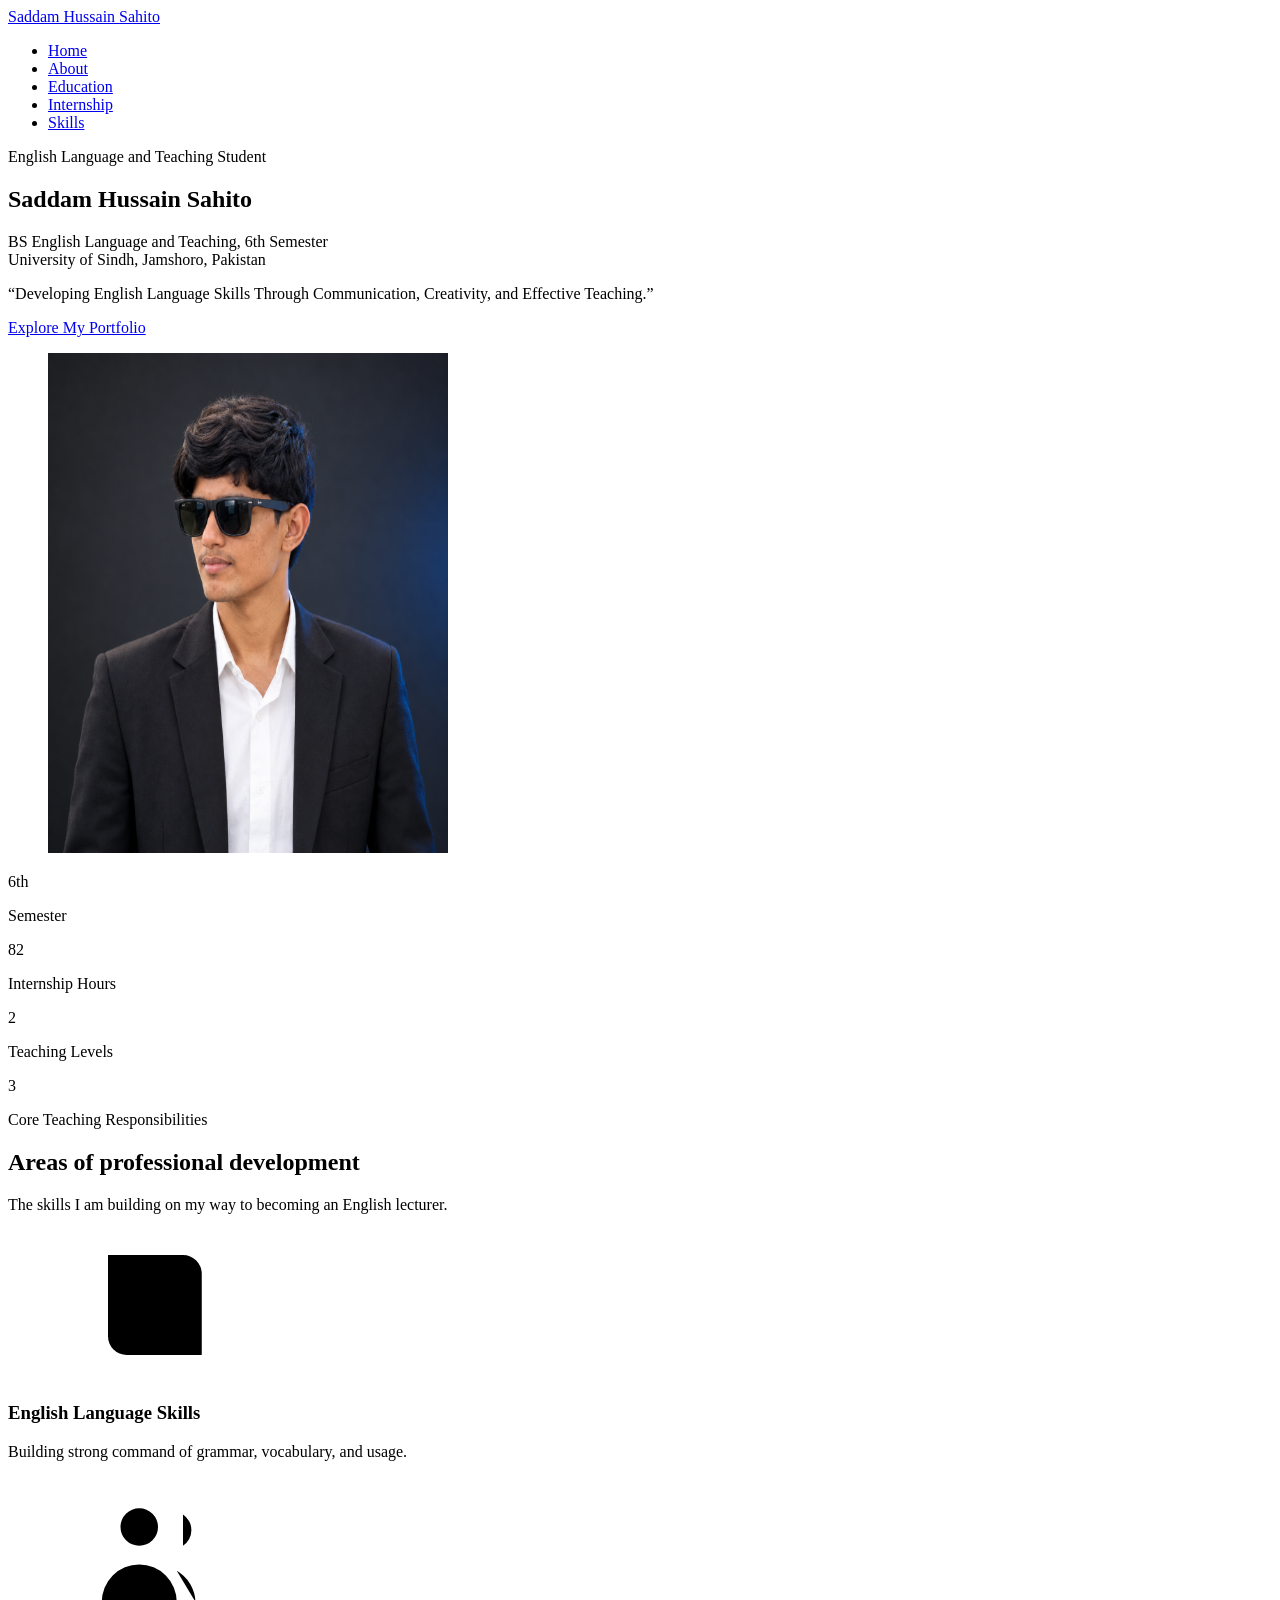
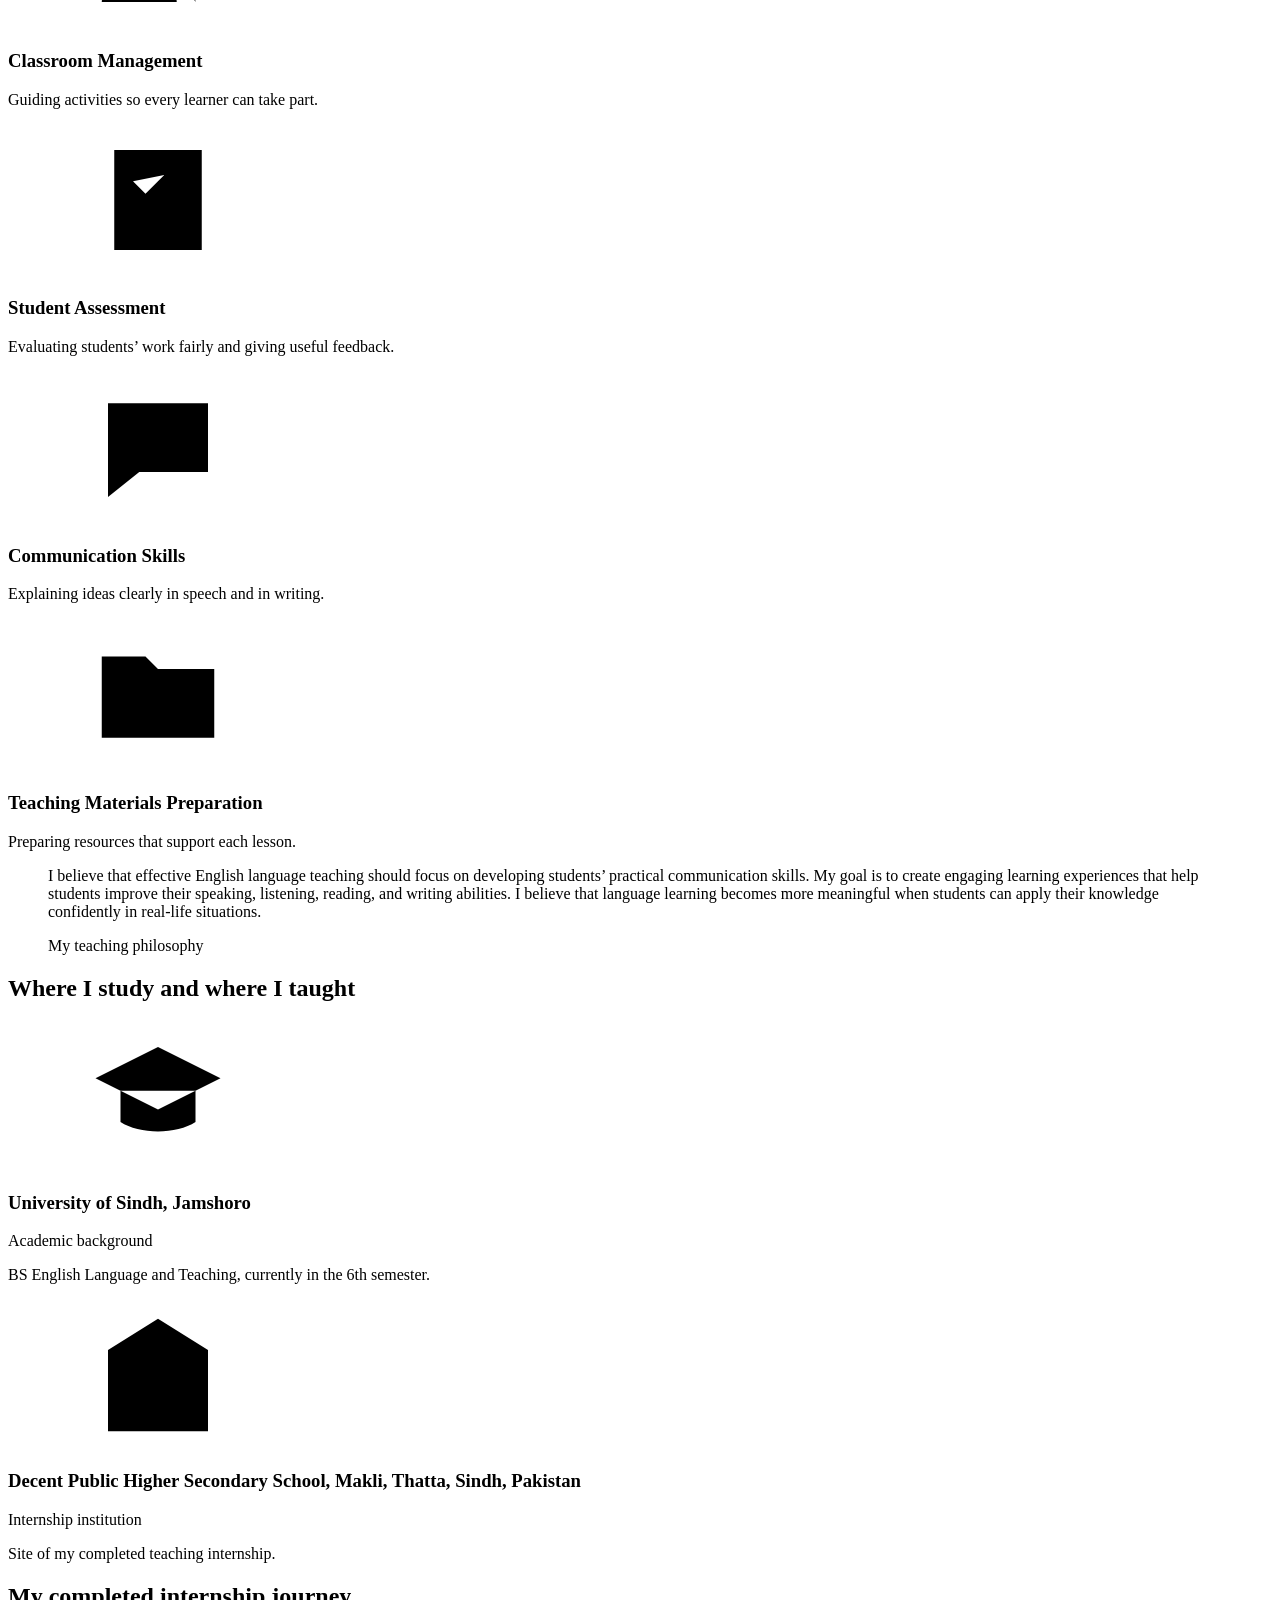
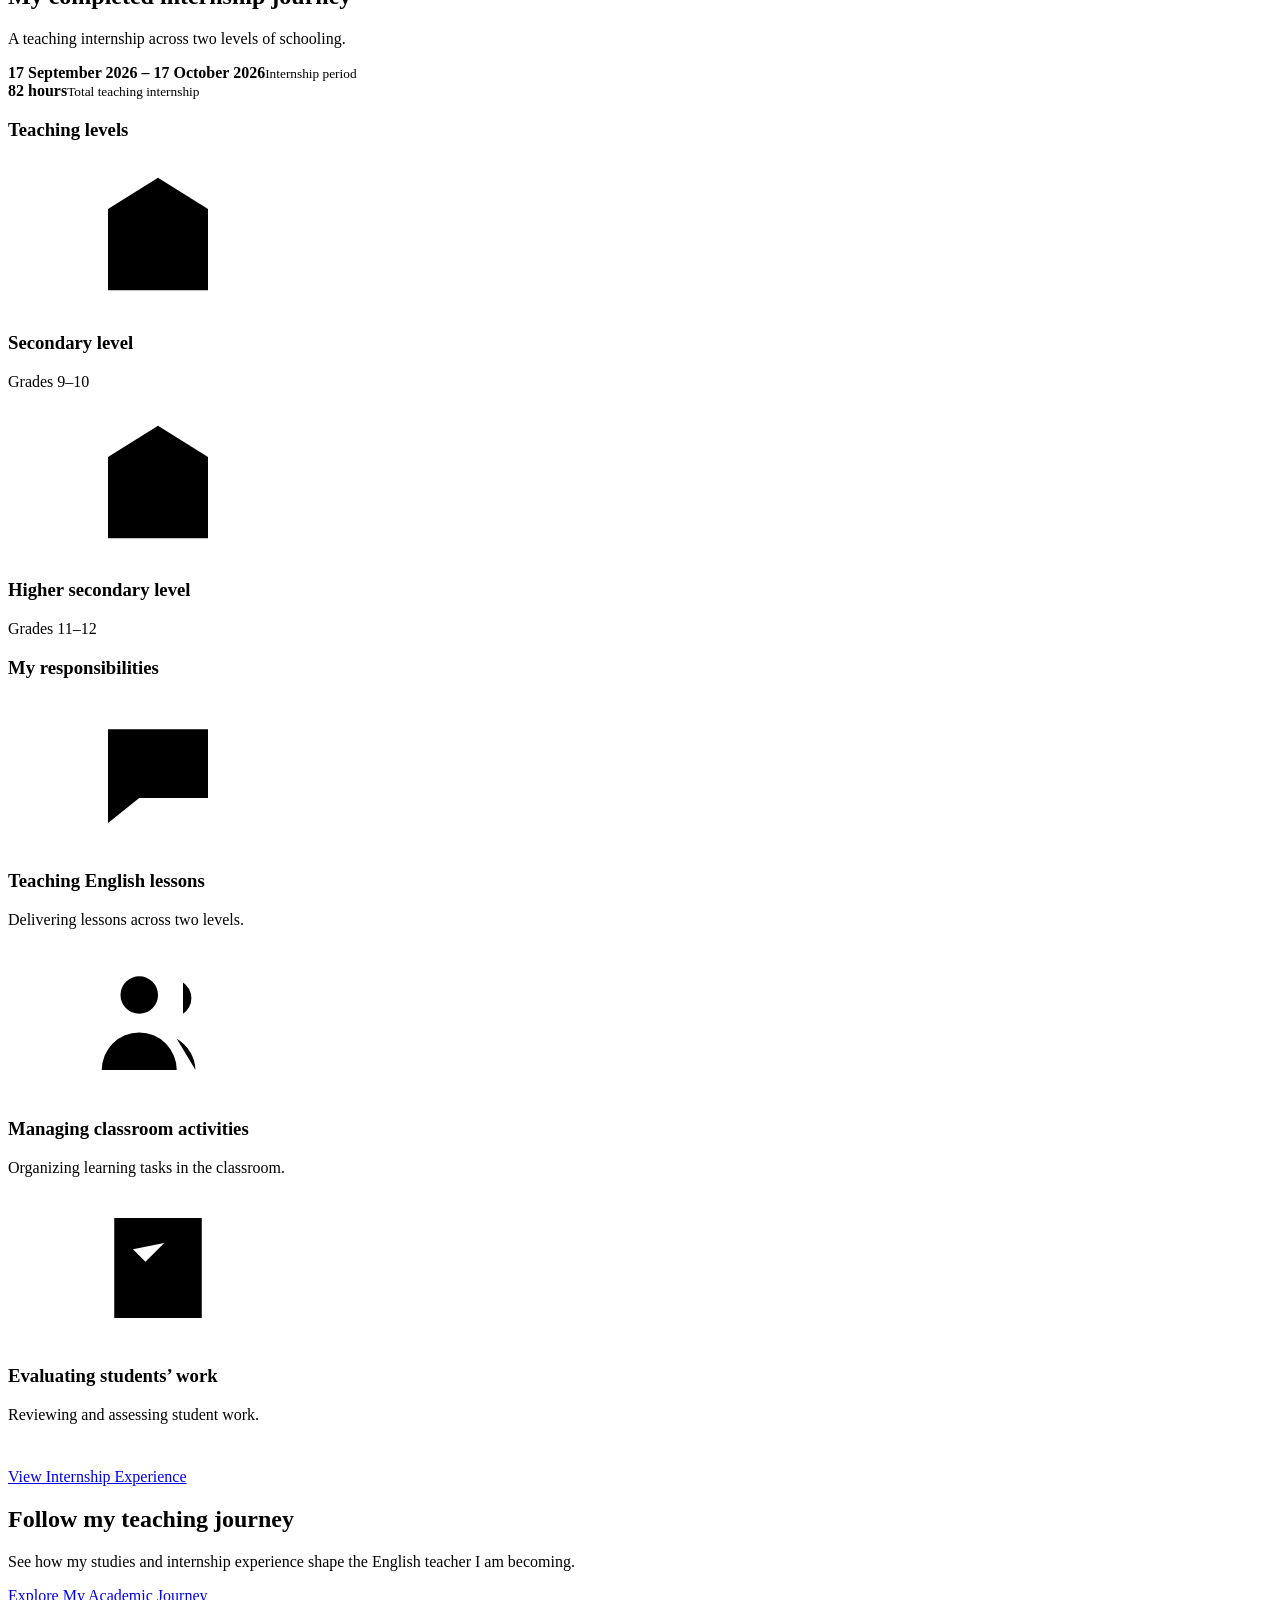
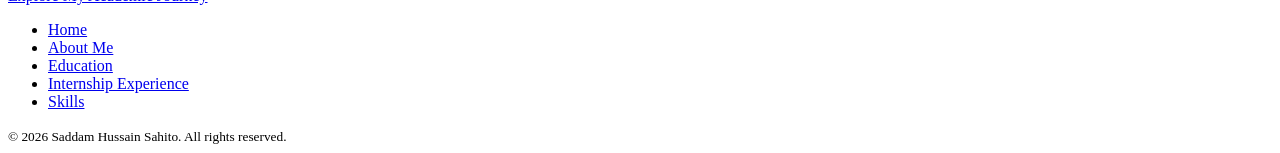
<file: Saddam Portfolio/index.html>
<!DOCTYPE html>
<html lang="en"><head><meta charset="utf-8"><meta name="viewport" content="width=device-width,initial-scale=1">
<title>Saddam Hussain Sahito | English Language Teaching Portfolio</title>
<meta name="description" content="Portfolio of Saddam Hussain Sahito, BS English Language and Teaching student at the University of Sindh, Jamshoro.">
<link rel="preconnect" href="https://fonts.googleapis.com"><link rel="preconnect" href="https://fonts.gstatic.com" crossorigin>
<link href="https://fonts.googleapis.com/css2?family=Manrope:wght@400;500;600;700&display=swap" rel="stylesheet">
<link rel="stylesheet" href="css/style.css"></head>
<body>
<svg width="0" height="0" style="position:absolute" aria-hidden="true"><defs><symbol id="i-book" viewBox="0 0 24 24"><path d="M4 4h12a3 3 0 0 1 3 3v13H7a3 3 0 0 1-3-3zM4 17a3 3 0 0 1 3-3h12"/></symbol><symbol id="i-pen" viewBox="0 0 24 24"><path d="M4 20l4-1L19 8l-3-3L5 16zM14 7l3 3"/></symbol><symbol id="i-clip" viewBox="0 0 24 24"><path d="M9 4h6v3H9zM7 5H5v16h14V5h-2M8 12h8M8 16h5"/></symbol><symbol id="i-chat" viewBox="0 0 24 24"><path d="M4 5h16v11H9l-5 4zM8 9h8M8 12h5"/></symbol><symbol id="i-users" viewBox="0 0 24 24"><path d="M9 11a3 3 0 1 0 0-6 3 3 0 0 0 0 6zM3 20a6 6 0 0 1 12 0M16 6a3 3 0 0 1 0 5M18 20a6 6 0 0 0-3-5"/></symbol><symbol id="i-assess" viewBox="0 0 24 24"><path d="M5 4h14v16H5zM8 9l2 2 3-3M8 15h8"/></symbol><symbol id="i-folder" viewBox="0 0 24 24"><path d="M3 6h7l2 2h9v11H3z"/></symbol><symbol id="i-clock" viewBox="0 0 24 24"><path d="M12 21a9 9 0 1 0 0-18 9 9 0 0 0 0 18zM12 7v5l3 2"/></symbol><symbol id="i-cap" viewBox="0 0 24 24"><path d="M2 9l10-5 10 5-10 5zM6 11v5c3 2 9 2 12 0v-5"/></symbol><symbol id="i-bld" viewBox="0 0 24 24"><path d="M4 21V8l8-5 8 5v13zM9 21v-6h6v6M8 11h2M14 11h2"/></symbol><symbol id="i-file" viewBox="0 0 24 24"><path d="M6 3h8l4 4v14H6zM14 3v4h4M9 12h6M9 16h6"/></symbol><symbol id="i-jour" viewBox="0 0 24 24"><path d="M6 3h12v18H6zM9 3v18M12 8h3"/></symbol><symbol id="i-mic" viewBox="0 0 24 24"><path d="M12 3a3 3 0 0 1 3 3v5a3 3 0 0 1-6 0V6a3 3 0 0 1 3-3zM6 11a6 6 0 0 0 12 0M12 17v4"/></symbol><symbol id="i-list" viewBox="0 0 24 24"><path d="M9 6h11M9 12h11M9 18h11M4 6h1M4 12h1M4 18h1"/></symbol></defs></svg>
<div class="bg" aria-hidden="true"><i class="blob b1"></i><i class="blob b2"></i><i class="blob b3"></i></div>
<header><div class="bar"><a class="brand" href="index.html">Saddam Hussain <span>Sahito</span></a>
<button class="menu" aria-expanded="false" aria-controls="nav">Menu</button>
<nav aria-label="Main"><ul id="nav"><li><a href="index.html" aria-current="page">Home</a></li><li><a href="about.html">About</a></li><li><a href="education.html">Education</a></li><li><a href="internship.html">Internship</a></li><li><a href="skills-philosophy.html">Skills</a></li></ul></nav></div></header>
<main>
<section class="hero"><div class="wrap"><div>
<p class="role">English Language and Teaching Student</p>
<h1>Saddam Hussain Sahito</h1>
<p class="uni">BS English Language and Teaching, 6th Semester<br>University of Sindh, Jamshoro, Pakistan</p>
<p class="tag">“Developing English Language Skills Through Communication, Creativity, and Effective Teaching.”</p>
<a class="btn fill" href="#teaser">Explore My Portfolio</a></div>
<figure class="frame"><img src="assets/profile.png" alt="Saddam Hussain Sahito’s academic profile photo" width="400" height="500"></figure></div></section>

<section class="stats" aria-label="Key facts"><div class="wrap"><div class="sgrid reveal">
<div class="stat"><div class="num" data-count="6" data-suffix="th">6th</div><p>Semester</p></div>
<div class="stat"><div class="num" data-count="82">82</div><p>Internship Hours</p></div>
<div class="stat"><div class="num" data-count="2">2</div><p>Teaching Levels</p></div>
<div class="stat"><div class="num" data-count="3">3</div><p>Core Teaching Responsibilities</p></div></div></div></section>

<section id="teaser"><div class="wrap"><div class="head reveal"><h2>Areas of professional development</h2><p class="lead">The skills I am building on my way to becoming an English lecturer.</p></div>
<div class="grid3"><div class="card reveal" style="--d:0.00s"><svg class="ico" aria-hidden="true"><use href="#i-book"/></svg><h3>English Language Skills</h3><p>Building strong command of grammar, vocabulary, and usage.</p></div><div class="card reveal" style="--d:0.08s"><svg class="ico" aria-hidden="true"><use href="#i-users"/></svg><h3>Classroom Management</h3><p>Guiding activities so every learner can take part.</p></div><div class="card reveal" style="--d:0.16s"><svg class="ico" aria-hidden="true"><use href="#i-assess"/></svg><h3>Student Assessment</h3><p>Evaluating students’ work fairly and giving useful feedback.</p></div><div class="card reveal" style="--d:0.24s"><svg class="ico" aria-hidden="true"><use href="#i-chat"/></svg><h3>Communication Skills</h3><p>Explaining ideas clearly in speech and in writing.</p></div><div class="card reveal" style="--d:0.32s"><svg class="ico" aria-hidden="true"><use href="#i-folder"/></svg><h3>Teaching Materials Preparation</h3><p>Preparing resources that support each lesson.</p></div></div></div></section>

<section><div class="wrap"><blockquote class="quote reveal"><p>I believe that effective English language teaching should focus on developing students’ practical communication skills. My goal is to create engaging learning experiences that help students improve their speaking, listening, reading, and writing abilities. I believe that language learning becomes more meaningful when students can apply their knowledge confidently in real-life situations.</p><footer>My teaching philosophy</footer></blockquote></div></section>

<section><div class="wrap"><div class="head reveal"><h2>Where I study and where I taught</h2></div>
<div class="grid2">
<div class="card inst reveal"><svg class="ico" aria-hidden="true"><use href="#i-cap"/></svg><h3 style="margin-top:16px">University of Sindh, Jamshoro</h3><p class="k">Academic background</p><p>BS English Language and Teaching, currently in the 6th semester.</p></div>
<div class="card inst reveal" style="--d:.1s"><svg class="ico" aria-hidden="true"><use href="#i-bld"/></svg><h3 style="margin-top:16px">Decent Public Higher Secondary School, Makli, Thatta, Sindh, Pakistan</h3><p class="k">Internship institution</p><p>Site of my completed teaching internship.</p></div></div></div></section>

<section><div class="wrap"><div class="head reveal"><h2>My completed internship journey</h2><p class="lead">A teaching internship across two levels of schooling.</p></div>
<div class="meta reveal"><div class="pill"><b>17 September 2026 – 17 October 2026</b><small>Internship period</small></div><div class="pill"><b>82 hours</b><small>Total teaching internship</small></div></div>
<h3 class="sub reveal">Teaching levels</h3><div class="grid2"><div class="card reveal" style="--d:0.00s"><svg class="ico" aria-hidden="true"><use href="#i-bld"/></svg><h3>Secondary level</h3><p>Grades 9–10</p></div><div class="card reveal" style="--d:0.08s"><svg class="ico" aria-hidden="true"><use href="#i-bld"/></svg><h3>Higher secondary level</h3><p>Grades 11–12</p></div></div>
<h3 class="sub reveal">My responsibilities</h3><div class="grid3"><div class="card reveal" style="--d:0.00s"><svg class="ico" aria-hidden="true"><use href="#i-chat"/></svg><h3>Teaching English lessons</h3><p>Delivering lessons across two levels.</p></div><div class="card reveal" style="--d:0.08s"><svg class="ico" aria-hidden="true"><use href="#i-users"/></svg><h3>Managing classroom activities</h3><p>Organizing learning tasks in the classroom.</p></div><div class="card reveal" style="--d:0.16s"><svg class="ico" aria-hidden="true"><use href="#i-assess"/></svg><h3>Evaluating students’ work</h3><p>Reviewing and assessing student work.</p></div></div>
<p style="margin-top:44px" class="reveal"><a class="btn fill" href="internship.html">View Internship Experience</a></p></div></section>

<section class="cta"><div class="wrap"><div class="box reveal"><h2>Follow my teaching journey</h2><p class="lead">See how my studies and internship experience shape the English teacher I am becoming.</p><a class="btn fill" href="about.html">Explore My Academic Journey</a></div></div></section>
</main>
    <nav aria-label="Footer Navigation">
        <ul>
            <li><a href="index.html">Home</a></li>
            <li><a href="about.html">About Me</a></li>
            <li><a href="education.html">Education</a></li>
            <li><a href="internship.html">Internship Experience</a></li>
            <li><a href="skills-philosophy.html">Skills</a></li>
        </ul>
    </nav>

    <small>
        © 2026 Saddam Hussain Sahito. All rights reserved.
    </small>
</div>
</file>
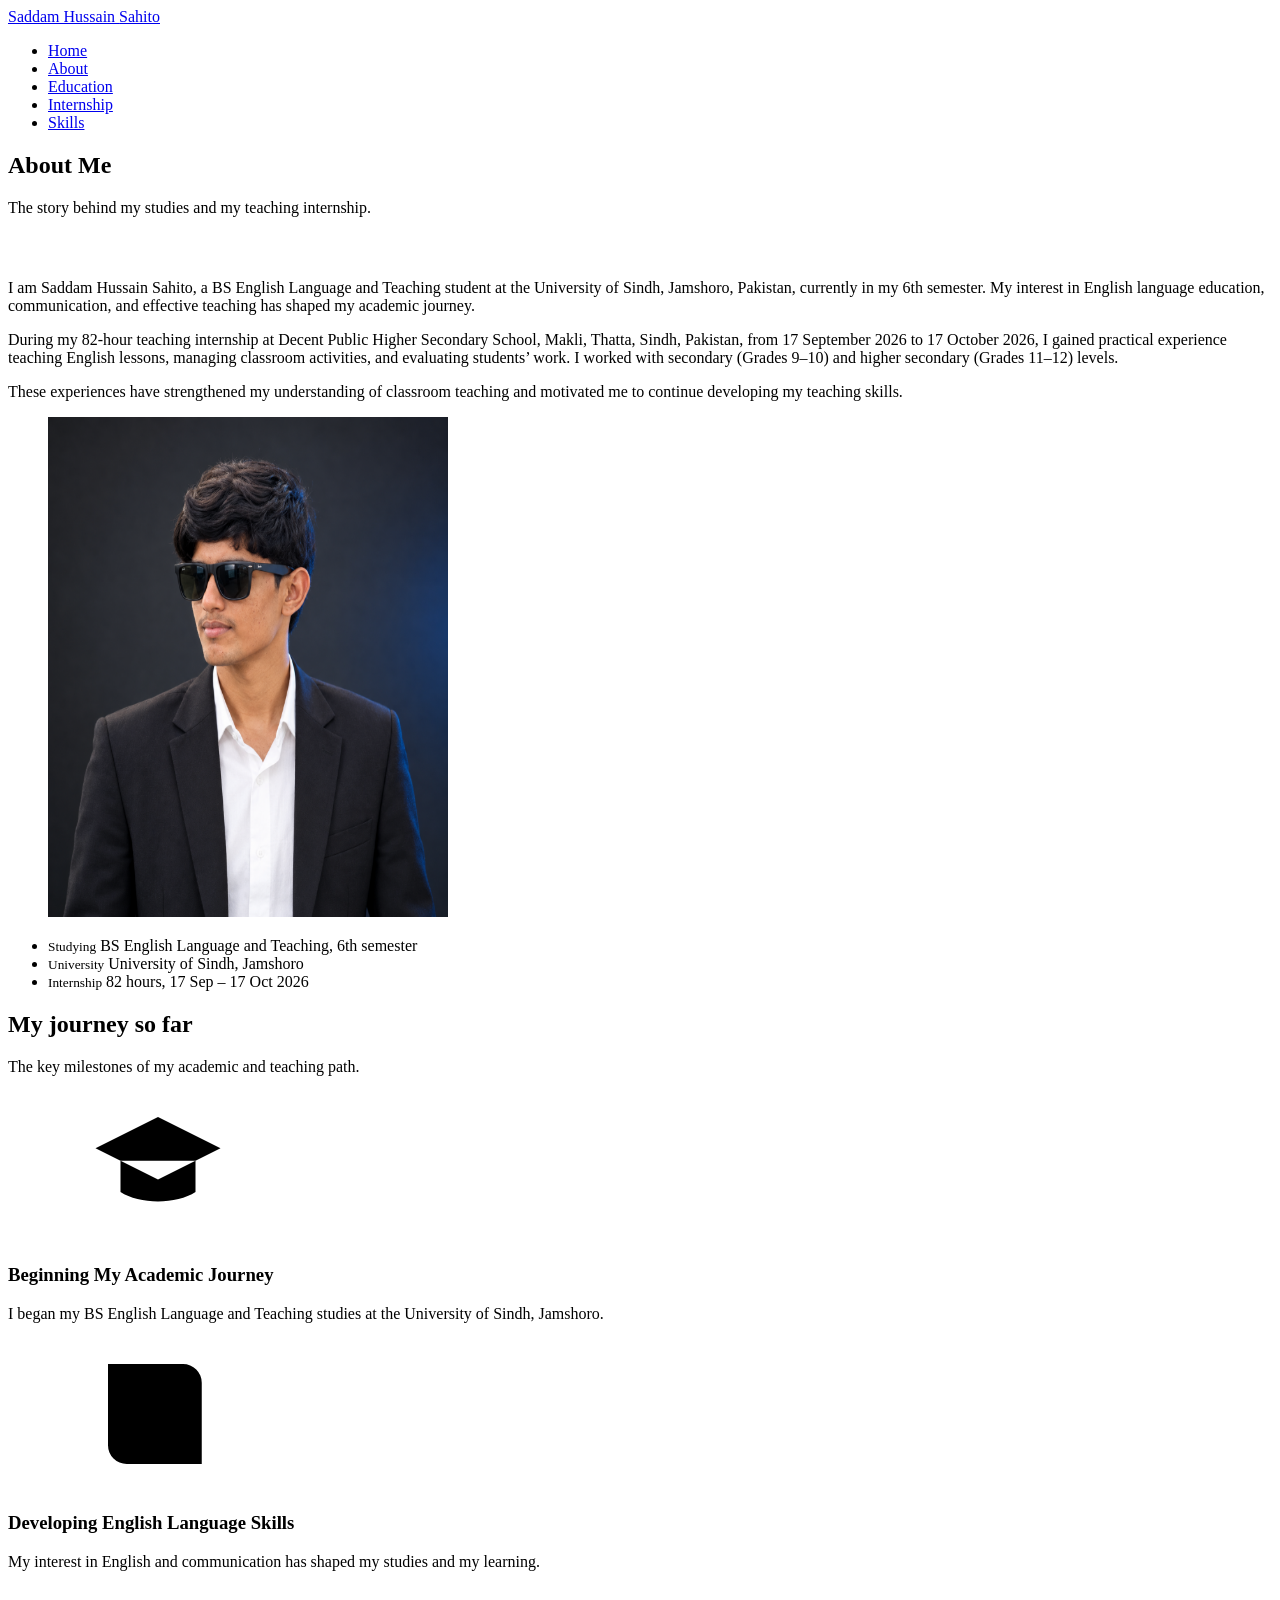
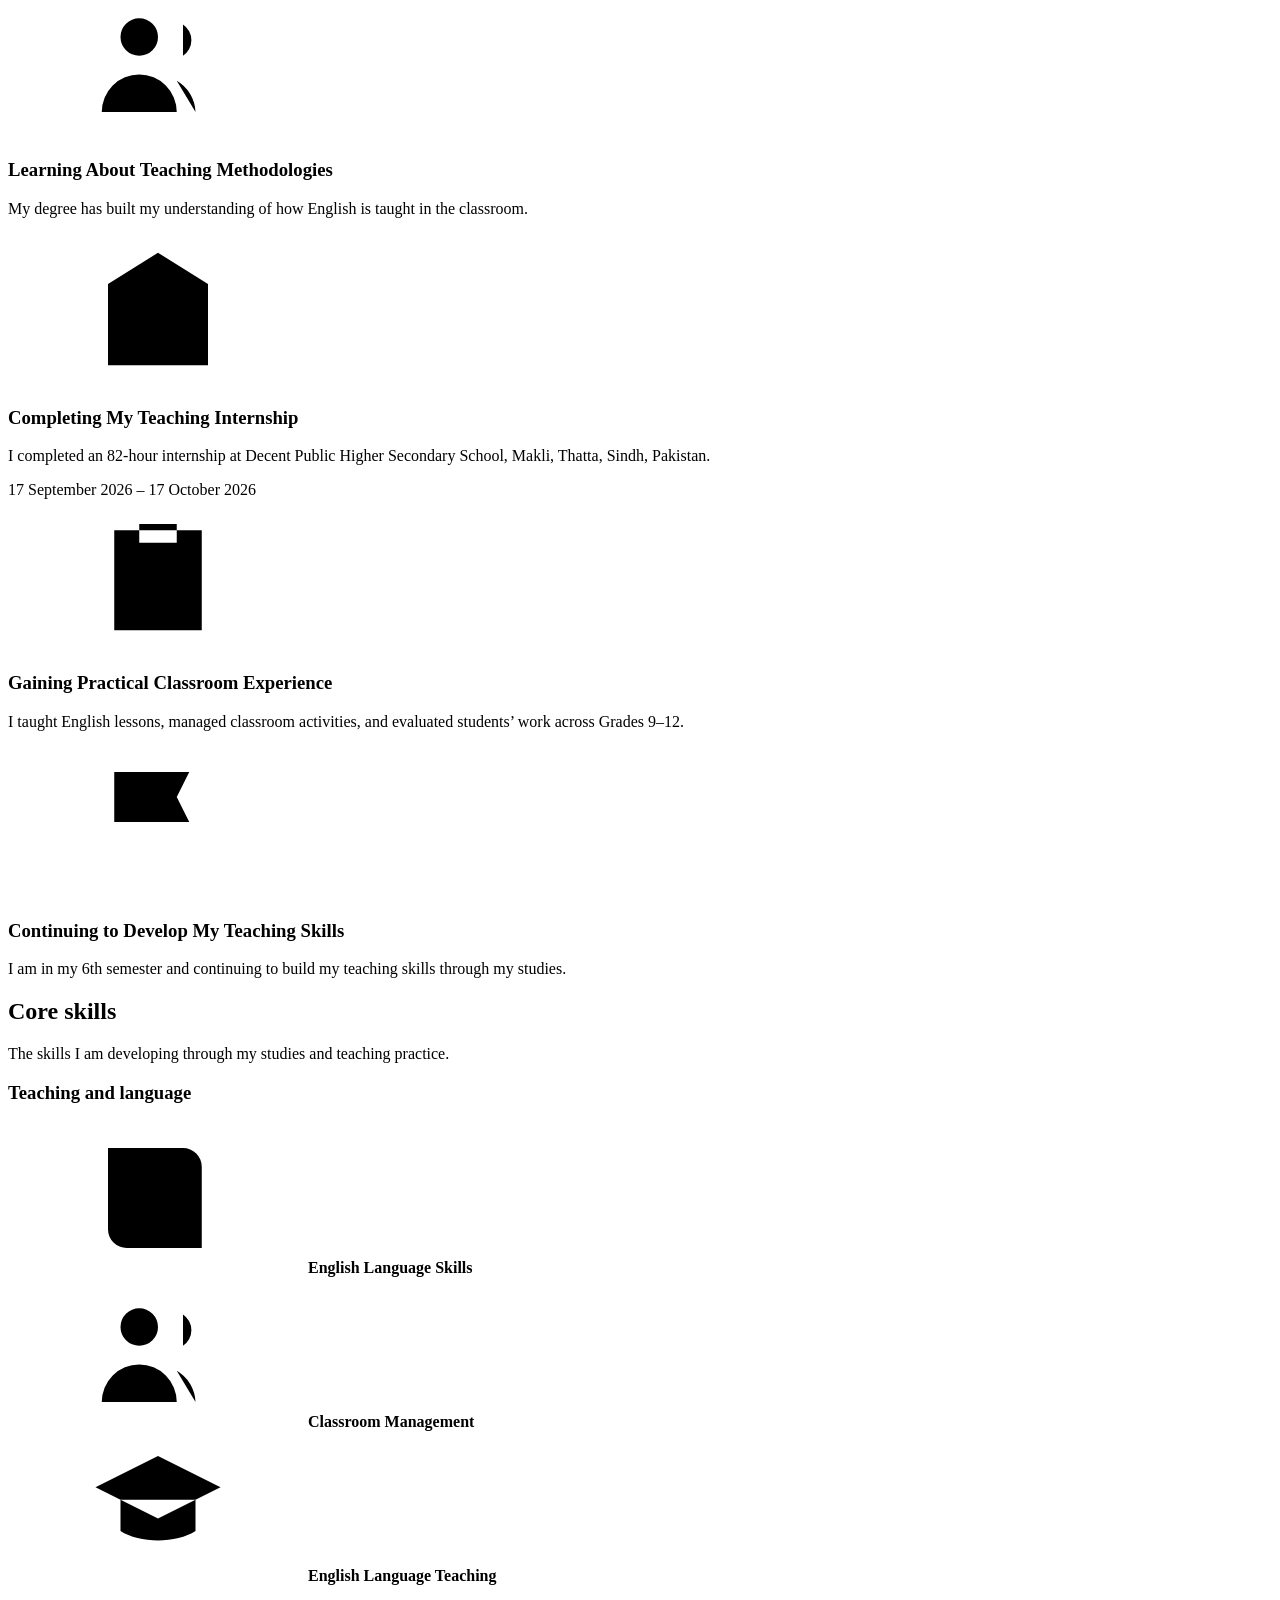
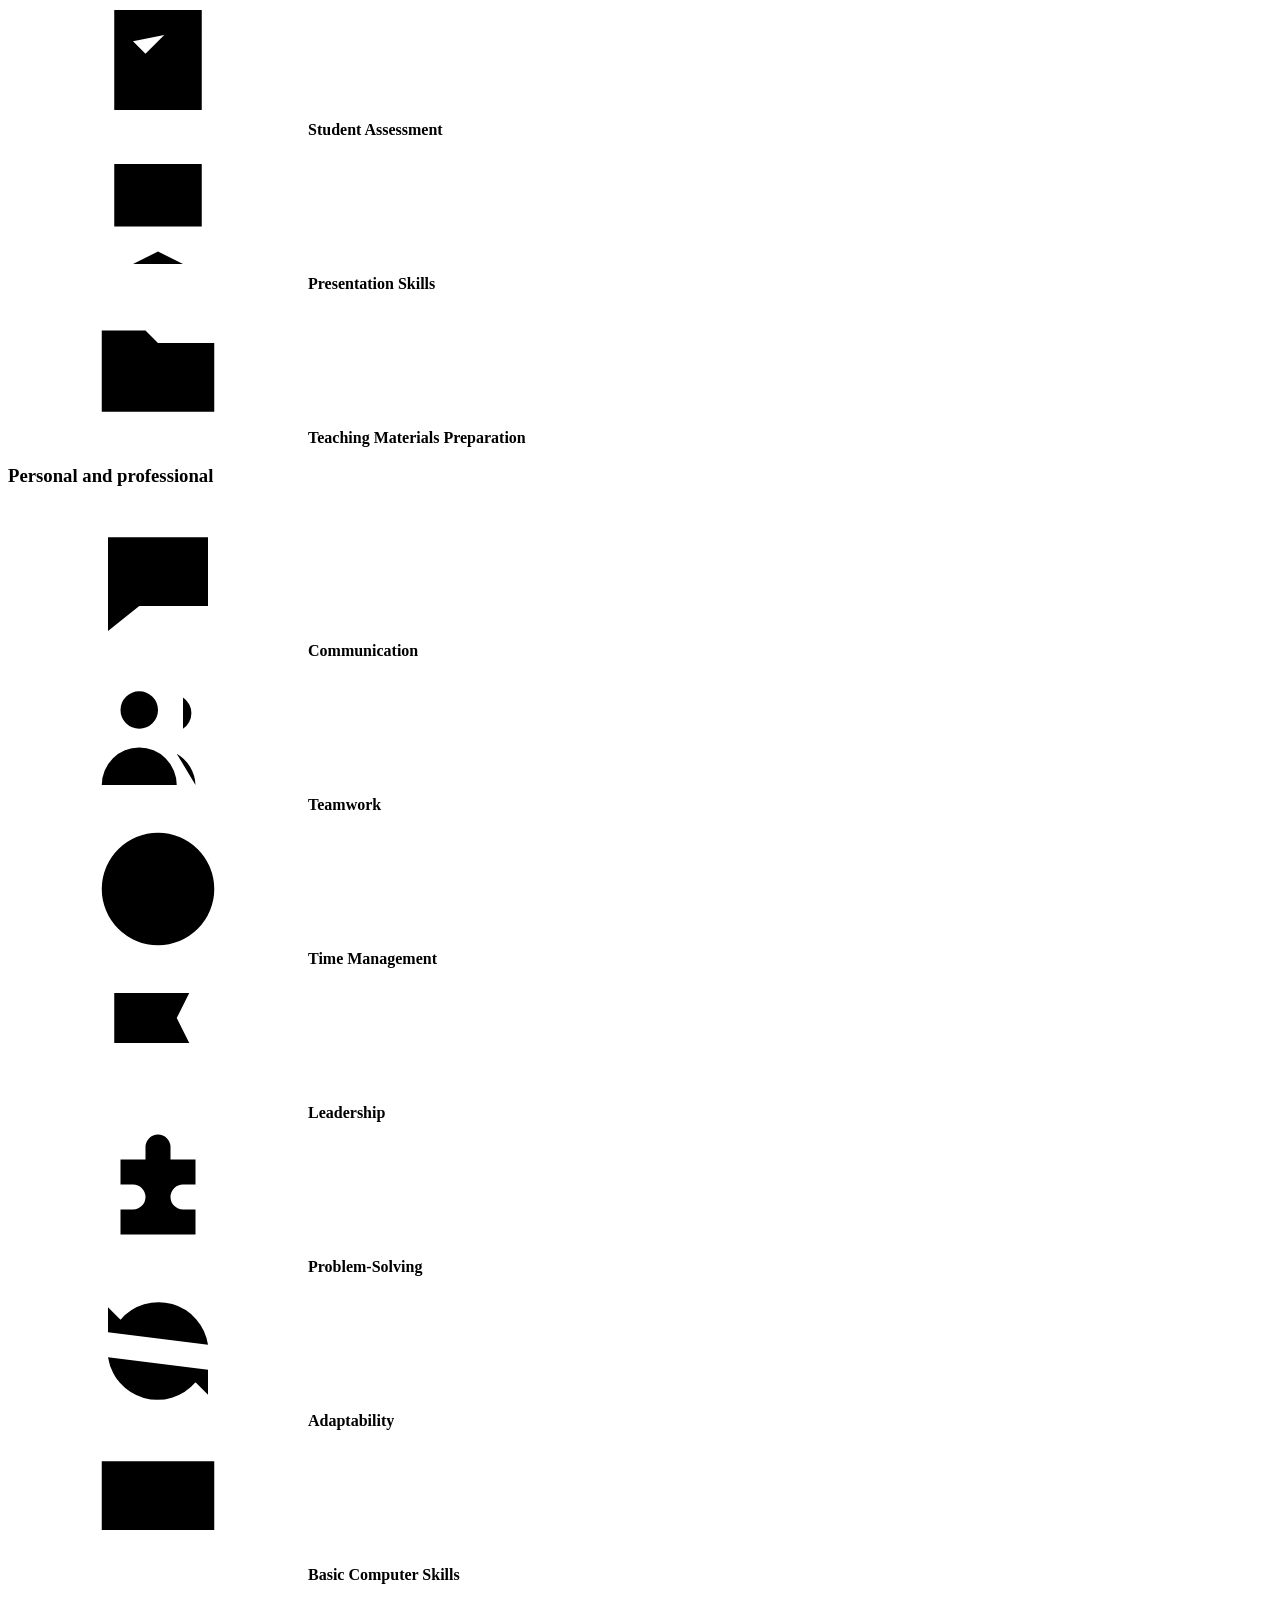
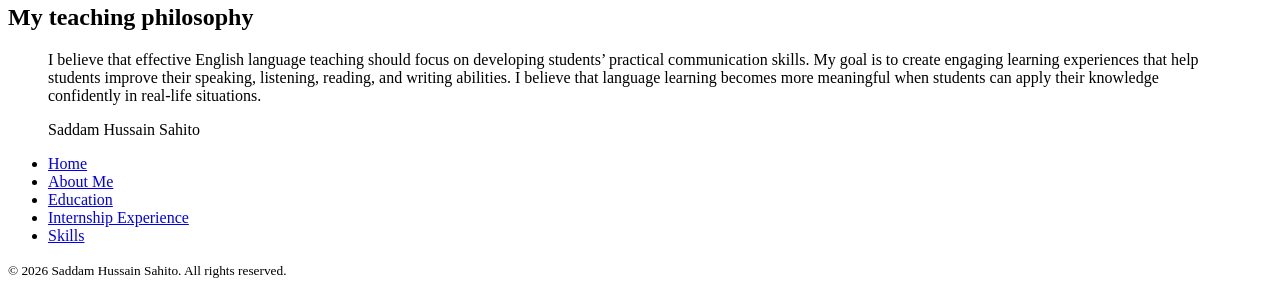
<file: Saddam Portfolio/about.html>
<!DOCTYPE html>
<html lang="en"><head><meta charset="utf-8"><meta name="viewport" content="width=device-width,initial-scale=1">
<title>About Me | Saddam Hussain Sahito</title>
<meta name="description" content="The story, academic journey, skills and teaching philosophy of Saddam Hussain Sahito, BS English Language and Teaching student at the University of Sindh.">
<link rel="preconnect" href="https://fonts.googleapis.com"><link rel="preconnect" href="https://fonts.gstatic.com" crossorigin>
<link href="https://fonts.googleapis.com/css2?family=Manrope:wght@400;500;600;700&display=swap" rel="stylesheet">
<link rel="stylesheet" href="css/style.css"></head>
<body>
<svg width="0" height="0" style="position:absolute" aria-hidden="true"><defs><symbol id="i-book" viewBox="0 0 24 24"><path d="M4 4h12a3 3 0 0 1 3 3v13H7a3 3 0 0 1-3-3zM4 17a3 3 0 0 1 3-3h12"/></symbol><symbol id="i-pen" viewBox="0 0 24 24"><path d="M4 20l4-1L19 8l-3-3L5 16zM14 7l3 3"/></symbol><symbol id="i-clip" viewBox="0 0 24 24"><path d="M9 4h6v3H9zM7 5H5v16h14V5h-2M8 12h8M8 16h5"/></symbol><symbol id="i-chat" viewBox="0 0 24 24"><path d="M4 5h16v11H9l-5 4zM8 9h8M8 12h5"/></symbol><symbol id="i-users" viewBox="0 0 24 24"><path d="M9 11a3 3 0 1 0 0-6 3 3 0 0 0 0 6zM3 20a6 6 0 0 1 12 0M16 6a3 3 0 0 1 0 5M18 20a6 6 0 0 0-3-5"/></symbol><symbol id="i-assess" viewBox="0 0 24 24"><path d="M5 4h14v16H5zM8 9l2 2 3-3M8 15h8"/></symbol><symbol id="i-folder" viewBox="0 0 24 24"><path d="M3 6h7l2 2h9v11H3z"/></symbol><symbol id="i-clock" viewBox="0 0 24 24"><path d="M12 21a9 9 0 1 0 0-18 9 9 0 0 0 0 18zM12 7v5l3 2"/></symbol><symbol id="i-cap" viewBox="0 0 24 24"><path d="M2 9l10-5 10 5-10 5zM6 11v5c3 2 9 2 12 0v-5"/></symbol><symbol id="i-bld" viewBox="0 0 24 24"><path d="M4 21V8l8-5 8 5v13zM9 21v-6h6v6M8 11h2M14 11h2"/></symbol><symbol id="i-file" viewBox="0 0 24 24"><path d="M6 3h8l4 4v14H6zM14 3v4h4M9 12h6M9 16h6"/></symbol><symbol id="i-jour" viewBox="0 0 24 24"><path d="M6 3h12v18H6zM9 3v18M12 8h3"/></symbol><symbol id="i-mic" viewBox="0 0 24 24"><path d="M12 3a3 3 0 0 1 3 3v5a3 3 0 0 1-6 0V6a3 3 0 0 1 3-3zM6 11a6 6 0 0 0 12 0M12 17v4"/></symbol><symbol id="i-list" viewBox="0 0 24 24"><path d="M9 6h11M9 12h11M9 18h11M4 6h1M4 12h1M4 18h1"/></symbol><symbol id="i-slides" viewBox="0 0 24 24"><path d="M3 4h18M5 4v10h14V4M12 14v4M8 20l4-2 4 2"/></symbol><symbol id="i-flag" viewBox="0 0 24 24"><path d="M5 21V4M5 4h12l-2 4 2 4H5"/></symbol><symbol id="i-puzzle" viewBox="0 0 24 24"><path d="M10 4a2 2 0 0 1 4 0v2h4v4h-2a2 2 0 0 0 0 4h2v4H6v-4h2a2 2 0 0 0 0-4H6V6h4z"/></symbol><symbol id="i-adapt" viewBox="0 0 24 24"><path d="M20 11a8 8 0 0 0-14-4L4 9M4 5v4h4M4 13a8 8 0 0 0 14 4l2-2M20 19v-4h-4"/></symbol><symbol id="i-pc" viewBox="0 0 24 24"><path d="M3 5h18v11H3zM8 21h8M12 16v5"/></symbol><symbol id="i-star" viewBox="0 0 24 24"><path d="M12 3l2.7 5.6 6.1.9-4.4 4.3 1 6.1L12 17l-5.4 2.9 1-6.1L3.2 9.5l6.1-.9z"/></symbol></defs></svg>
<div class="bg" aria-hidden="true"><i class="blob b1"></i><i class="blob b2"></i><i class="blob b3"></i></div>
<header><div class="bar"><a class="brand" href="index.html">Saddam Hussain <span>Sahito</span></a>
<button class="menu" aria-expanded="false" aria-controls="nav">Menu</button>
<nav aria-label="Main"><ul id="nav"><li><a href="index.html">Home</a></li><li><a href="about.html" aria-current="page">About</a></li><li><a href="education.html">Education</a></li><li><a href="internship.html">Internship</a></li><li><a href="skills-philosophy.html">Skills</a></li></ul></nav></div></header>
<main>
<section class="phead"><div class="wrap"><h1>About Me</h1><p class="lead">The story behind my studies and my teaching internship.</p></div></section>

<section style="padding-top:30px"><div class="wrap story"><div class="reveal">
<p>I am Saddam Hussain Sahito, a BS English Language and Teaching student at the University of Sindh, Jamshoro, Pakistan, currently in my 6th semester. My interest in English language education, communication, and effective teaching has shaped my academic journey.</p>
<p>During my 82-hour teaching internship at Decent Public Higher Secondary School, Makli, Thatta, Sindh, Pakistan, from 17 September 2026 to 17 October 2026, I gained practical experience teaching English lessons, managing classroom activities, and evaluating students’ work. I worked with secondary (Grades 9–10) and higher secondary (Grades 11–12) levels.</p>
<p>These experiences have strengthened my understanding of classroom teaching and motivated me to continue developing my teaching skills.</p></div>
<aside class="side reveal" style="--d:.15s"><figure class="frame" style="animation:none"><img src="assets/profile.png" alt="Saddam Hussain Sahito’s academic profile photo" width="400" height="500"></figure>
<ul class="facts">
<li><small>Studying</small> <span>BS English Language and Teaching, 6th semester</span></li>
<li><small>University</small> <span>University of Sindh, Jamshoro</span></li>
<li><small>Internship</small> <span>82 hours, 17 Sep – 17 Oct 2026</span></li>
</ul></aside></div></section>

<section><div class="wrap"><div class="head reveal"><h2>My journey so far</h2><p class="lead">The key milestones of my academic and teaching path.</p></div><div class="tl"><div class="step reveal"><div class="card"><svg class="ico" aria-hidden="true"><use href="#i-cap"/></svg><h3>Beginning My Academic Journey</h3><p>I began my BS English Language and Teaching studies at the University of Sindh, Jamshoro.</p></div></div><div class="step reveal"><div class="card"><svg class="ico" aria-hidden="true"><use href="#i-book"/></svg><h3>Developing English Language Skills</h3><p>My interest in English and communication has shaped my studies and my learning.</p></div></div><div class="step reveal"><div class="card"><svg class="ico" aria-hidden="true"><use href="#i-users"/></svg><h3>Learning About Teaching Methodologies</h3><p>My degree has built my understanding of how English is taught in the classroom.</p></div></div><div class="step reveal"><div class="card"><svg class="ico" aria-hidden="true"><use href="#i-bld"/></svg><h3>Completing My Teaching Internship</h3><p>I completed an 82-hour internship at Decent Public Higher Secondary School, Makli, Thatta, Sindh, Pakistan.</p><span class="when">17 September 2026 – 17 October 2026</span></div></div><div class="step reveal"><div class="card"><svg class="ico" aria-hidden="true"><use href="#i-clip"/></svg><h3>Gaining Practical Classroom Experience</h3><p>I taught English lessons, managed classroom activities, and evaluated students’ work across Grades 9–12.</p></div></div><div class="step reveal"><div class="card"><svg class="ico" aria-hidden="true"><use href="#i-flag"/></svg><h3>Continuing to Develop My Teaching Skills</h3><p>I am in my 6th semester and continuing to build my teaching skills through my studies.</p></div></div></div></div></section>

<section><div class="wrap"><div class="head reveal"><h2>Core skills</h2><p class="lead">The skills I am developing through my studies and teaching practice.</p></div>
<h3 class="sub reveal">Teaching and language</h3><div class="sk"><div class="card reveal" style="--d:0.00s"><svg class="ico" aria-hidden="true"><use href="#i-book"/></svg><b>English Language Skills</b></div><div class="card reveal" style="--d:0.06s"><svg class="ico" aria-hidden="true"><use href="#i-users"/></svg><b>Classroom Management</b></div><div class="card reveal" style="--d:0.12s"><svg class="ico" aria-hidden="true"><use href="#i-cap"/></svg><b>English Language Teaching</b></div><div class="card reveal" style="--d:0.18s"><svg class="ico" aria-hidden="true"><use href="#i-assess"/></svg><b>Student Assessment</b></div><div class="card reveal" style="--d:0.24s"><svg class="ico" aria-hidden="true"><use href="#i-slides"/></svg><b>Presentation Skills</b></div><div class="card reveal" style="--d:0.30s"><svg class="ico" aria-hidden="true"><use href="#i-folder"/></svg><b>Teaching Materials Preparation</b></div></div>
<h3 class="sub reveal">Personal and professional</h3><div class="sk"><div class="card reveal" style="--d:0.00s"><svg class="ico" aria-hidden="true"><use href="#i-chat"/></svg><b>Communication</b></div><div class="card reveal" style="--d:0.06s"><svg class="ico" aria-hidden="true"><use href="#i-users"/></svg><b>Teamwork</b></div><div class="card reveal" style="--d:0.12s"><svg class="ico" aria-hidden="true"><use href="#i-clock"/></svg><b>Time Management</b></div><div class="card reveal" style="--d:0.18s"><svg class="ico" aria-hidden="true"><use href="#i-flag"/></svg><b>Leadership</b></div><div class="card reveal" style="--d:0.24s"><svg class="ico" aria-hidden="true"><use href="#i-puzzle"/></svg><b>Problem-Solving</b></div><div class="card reveal" style="--d:0.30s"><svg class="ico" aria-hidden="true"><use href="#i-adapt"/></svg><b>Adaptability</b></div><div class="card reveal" style="--d:0.36s"><svg class="ico" aria-hidden="true"><use href="#i-pc"/></svg><b>Basic Computer Skills</b></div></div></div></section>

<section><div class="wrap"><div class="head reveal"><h2>My teaching philosophy</h2></div>
<blockquote class="quote reveal"><p>I believe that effective English language teaching should focus on developing students’ practical communication skills. My goal is to create engaging learning experiences that help students improve their speaking, listening, reading, and writing abilities. I believe that language learning becomes more meaningful when students can apply their knowledge confidently in real-life situations.</p><footer>Saddam Hussain Sahito</footer></blockquote></div></section>


</main>
    <nav aria-label="Footer Navigation">
        <ul>
            <li><a href="index.html">Home</a></li>
            <li><a href="about.html">About Me</a></li>
            <li><a href="education.html">Education</a></li>
            <li><a href="internship.html">Internship Experience</a></li>
            <li><a href="skills-philosophy.html">Skills</a></li>
        </ul>
    </nav>

    <small>
        © 2026 Saddam Hussain Sahito. All rights reserved.
    </small>
</div>
</file>
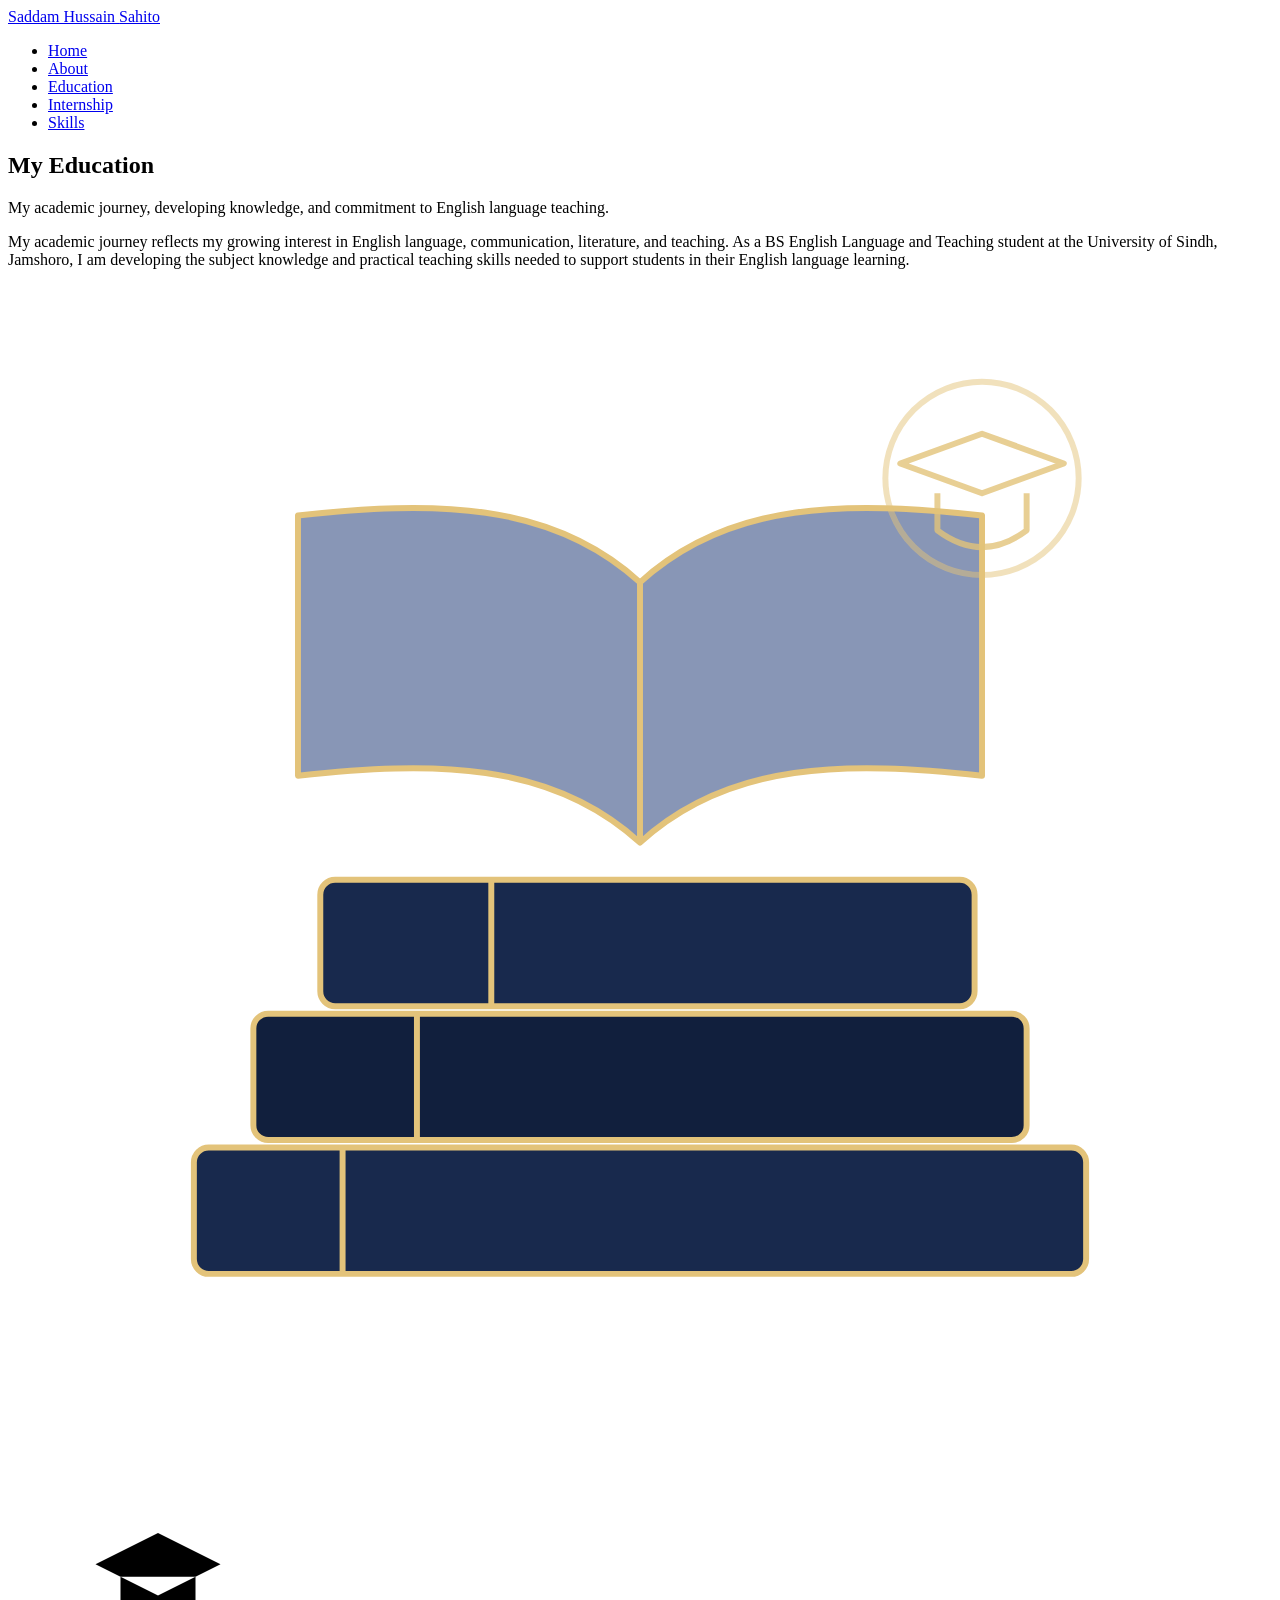
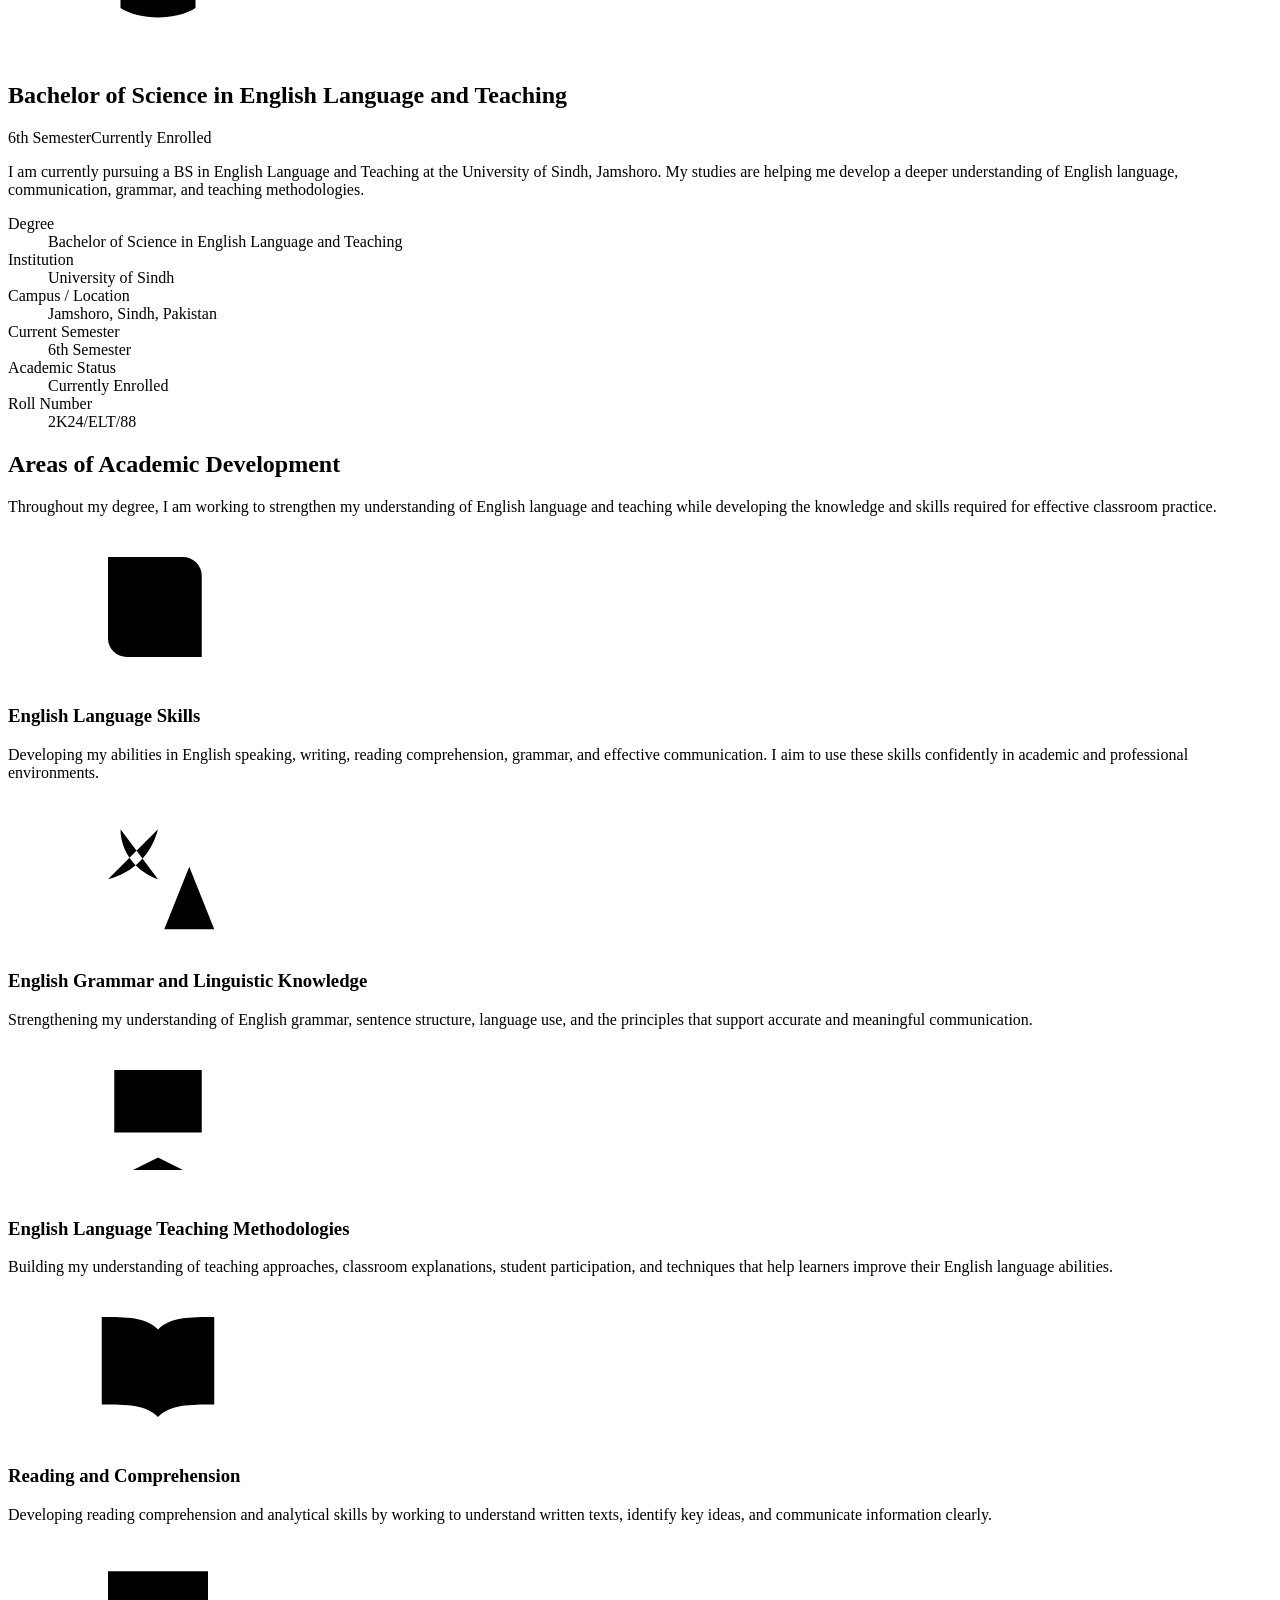
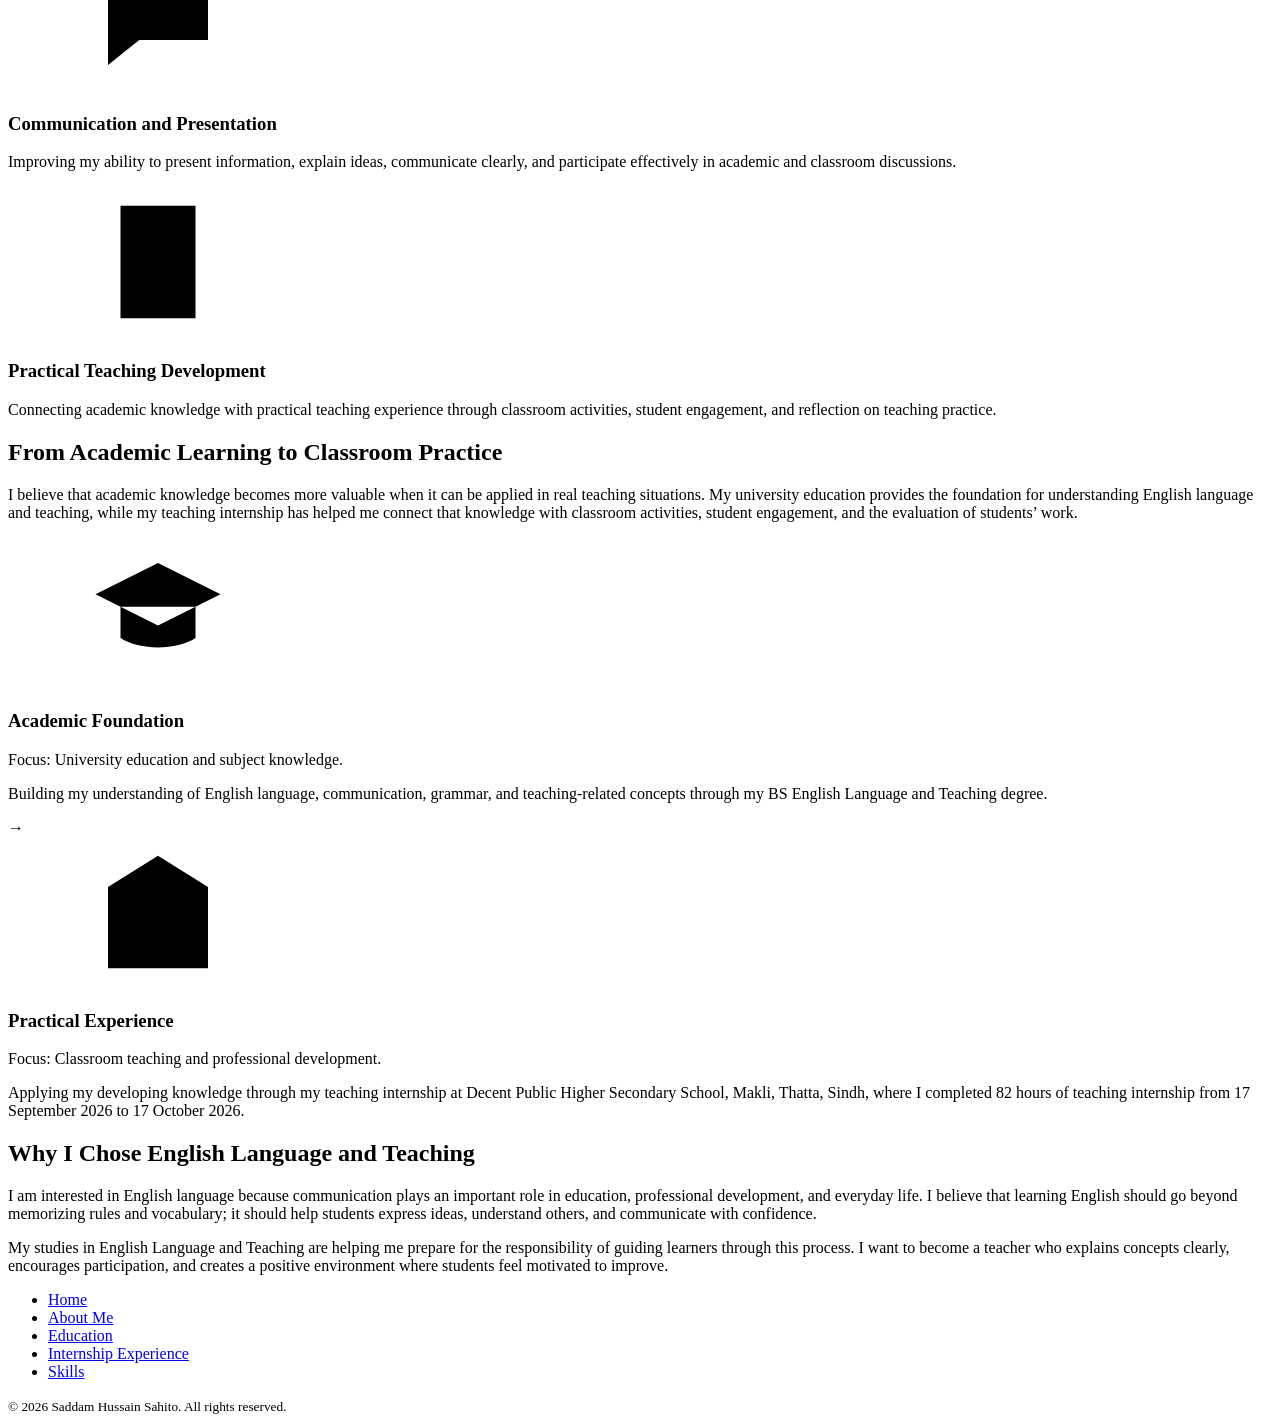
<file: Saddam Portfolio/education.html>
<!DOCTYPE html>
<html lang="en"><head><meta charset="utf-8"><meta name="viewport" content="width=device-width,initial-scale=1">
<title>Education | Saddam Hussain Sahito | English Language &amp; Teaching Portfolio</title>
<meta name="description" content="The academic background of Saddam Hussain Sahito, BS English Language and Teaching student at the University of Sindh, Jamshoro, Pakistan.">
<link rel="preconnect" href="https://fonts.googleapis.com"><link rel="preconnect" href="https://fonts.gstatic.com" crossorigin>
<link href="https://fonts.googleapis.com/css2?family=Manrope:wght@400;500;600;700&display=swap" rel="stylesheet">
<link rel="stylesheet" href="css/style.css"></head>
<body>
<svg width="0" height="0" style="position:absolute" aria-hidden="true"><defs><symbol id="i-book" viewBox="0 0 24 24"><path d="M4 4h12a3 3 0 0 1 3 3v13H7a3 3 0 0 1-3-3zM4 17a3 3 0 0 1 3-3h12"/></symbol><symbol id="i-pen" viewBox="0 0 24 24"><path d="M4 20l4-1L19 8l-3-3L5 16zM14 7l3 3"/></symbol><symbol id="i-clip" viewBox="0 0 24 24"><path d="M9 4h6v3H9zM7 5H5v16h14V5h-2M8 12h8M8 16h5"/></symbol><symbol id="i-chat" viewBox="0 0 24 24"><path d="M4 5h16v11H9l-5 4zM8 9h8M8 12h5"/></symbol><symbol id="i-users" viewBox="0 0 24 24"><path d="M9 11a3 3 0 1 0 0-6 3 3 0 0 0 0 6zM3 20a6 6 0 0 1 12 0M16 6a3 3 0 0 1 0 5M18 20a6 6 0 0 0-3-5"/></symbol><symbol id="i-assess" viewBox="0 0 24 24"><path d="M5 4h14v16H5zM8 9l2 2 3-3M8 15h8"/></symbol><symbol id="i-folder" viewBox="0 0 24 24"><path d="M3 6h7l2 2h9v11H3z"/></symbol><symbol id="i-clock" viewBox="0 0 24 24"><path d="M12 21a9 9 0 1 0 0-18 9 9 0 0 0 0 18zM12 7v5l3 2"/></symbol><symbol id="i-cap" viewBox="0 0 24 24"><path d="M2 9l10-5 10 5-10 5zM6 11v5c3 2 9 2 12 0v-5"/></symbol><symbol id="i-bld" viewBox="0 0 24 24"><path d="M4 21V8l8-5 8 5v13zM9 21v-6h6v6M8 11h2M14 11h2"/></symbol><symbol id="i-file" viewBox="0 0 24 24"><path d="M6 3h8l4 4v14H6zM14 3v4h4M9 12h6M9 16h6"/></symbol><symbol id="i-jour" viewBox="0 0 24 24"><path d="M6 3h12v18H6zM9 3v18M12 8h3"/></symbol><symbol id="i-mic" viewBox="0 0 24 24"><path d="M12 3a3 3 0 0 1 3 3v5a3 3 0 0 1-6 0V6a3 3 0 0 1 3-3zM6 11a6 6 0 0 0 12 0M12 17v4"/></symbol><symbol id="i-list" viewBox="0 0 24 24"><path d="M9 6h11M9 12h11M9 18h11M4 6h1M4 12h1M4 18h1"/></symbol><symbol id="i-slides" viewBox="0 0 24 24"><path d="M3 4h18M5 4v10h14V4M12 14v4M8 20l4-2 4 2"/></symbol><symbol id="i-flag" viewBox="0 0 24 24"><path d="M5 21V4M5 4h12l-2 4 2 4H5"/></symbol><symbol id="i-puzzle" viewBox="0 0 24 24"><path d="M10 4a2 2 0 0 1 4 0v2h4v4h-2a2 2 0 0 0 0 4h2v4H6v-4h2a2 2 0 0 0 0-4H6V6h4z"/></symbol><symbol id="i-adapt" viewBox="0 0 24 24"><path d="M20 11a8 8 0 0 0-14-4L4 9M4 5v4h4M4 13a8 8 0 0 0 14 4l2-2M20 19v-4h-4"/></symbol><symbol id="i-pc" viewBox="0 0 24 24"><path d="M3 5h18v11H3zM8 21h8M12 16v5"/></symbol><symbol id="i-star" viewBox="0 0 24 24"><path d="M12 3l2.7 5.6 6.1.9-4.4 4.3 1 6.1L12 17l-5.4 2.9 1-6.1L3.2 9.5l6.1-.9z"/></symbol><symbol id="i-lang" viewBox="0 0 24 24"><path d="M4 5h9M8 3v2M6 5c0 4 3 7 6 8M12 5c-1 4-4 7-8 8M13 21l4-10 4 10M14.5 17h5"/></symbol><symbol id="i-bookopen" viewBox="0 0 24 24"><path d="M12 6c-2-2-5-2-9-2v14c4 0 7 0 9 2 2-2 5-2 9-2V4c-4 0-7 0-9 2zM12 6v14"/></symbol></defs></svg>
<div class="bg" aria-hidden="true"><i class="blob b1"></i><i class="blob b2"></i><i class="blob b3"></i></div>
<header><div class="bar"><a class="brand" href="index.html">Saddam Hussain <span>Sahito</span></a>
<button class="menu" aria-expanded="false" aria-controls="nav">Menu</button>
<nav aria-label="Main"><ul id="nav"><li><a href="index.html">Home</a></li><li><a href="about.html">About</a></li><li><a href="education.html" aria-current="page">Education</a></li><li><a href="internship.html">Internship</a></li><li><a href="skills-philosophy.html">Skills</a></li></ul></nav></div></header>
<main>
<section class="phead"><div class="wrap ehero"><div><h1>My Education</h1>
<p class="lead">My academic journey, developing knowledge, and commitment to English language teaching.</p>
<p class="intro">My academic journey reflects my growing interest in English language, communication, literature, and teaching. As a BS English Language and Teaching student at the University of Sindh, Jamshoro, I am developing the subject knowledge and practical teaching skills needed to support students in their English language learning.</p></div><svg class="art-books" viewBox="0 0 340 320" aria-hidden="true" fill="none" stroke="#e3c37a" stroke-width="1.6" stroke-linejoin="round"><rect x="50" y="232" width="240" height="34" rx="4" fill="#18294d"/><rect x="66" y="196" width="208" height="34" rx="4" fill="#111f3d"/><rect x="84" y="160" width="176" height="34" rx="4" fill="#18294d"/><path d="M90 232v34M110 196v34M130 160v34"/><path d="M170 150c-24-22-56-22-92-18v-70c36-4 68-4 92 18 24-22 56-22 92-18v70c-36-4-68-4-92 18zM170 80v70" fill="#27407a" fill-opacity=".55"/><circle cx="262" cy="52" r="26" stroke-opacity=".5"/><path d="M262 40l22 8-22 8-22-8zM250 56v10c8 6 16 6 24 0V56" stroke-opacity=".8"/></svg></div></section>

<section style="padding-top:30px"><div class="wrap"><article class="card main-edu reveal" aria-labelledby="deg"><div><svg class="ico" aria-hidden="true"><use href="#i-cap"/></svg><h2 id="deg">Bachelor of Science in English Language and Teaching</h2>
<div class="badges"><span class="bdg">6th Semester</span><span class="stat-ind"><i aria-hidden="true"></i>Currently Enrolled</span></div>
<p>I am currently pursuing a BS in English Language and Teaching at the University of Sindh, Jamshoro. My studies are helping me develop a deeper understanding of English language, communication, grammar, and teaching methodologies.</p></div>
<dl class="info"><div><dt>Degree</dt><dd>Bachelor of Science in English Language and Teaching</dd></div><div><dt>Institution</dt><dd>University of Sindh</dd></div><div><dt>Campus / Location</dt><dd>Jamshoro, Sindh, Pakistan</dd></div><div><dt>Current Semester</dt><dd>6th Semester</dd></div><div><dt>Academic Status</dt><dd>Currently Enrolled</dd></div><div class="formal"><dt>Roll Number</dt><dd>2K24/ELT/88</dd></div></dl></article></div></section>

<section><div class="wrap"><div class="head reveal"><h2>Areas of Academic Development</h2><p class="lead">Throughout my degree, I am working to strengthen my understanding of English language and teaching while developing the knowledge and skills required for effective classroom practice.</p></div><div class="grid3"><article class="card reveal" style="--d:0.00s"><svg class="ico" aria-hidden="true"><use href="#i-book"/></svg><h3>English Language Skills</h3><p>Developing my abilities in English speaking, writing, reading comprehension, grammar, and effective communication. I aim to use these skills confidently in academic and professional environments.</p></article><article class="card reveal" style="--d:0.08s"><svg class="ico" aria-hidden="true"><use href="#i-lang"/></svg><h3>English Grammar and Linguistic Knowledge</h3><p>Strengthening my understanding of English grammar, sentence structure, language use, and the principles that support accurate and meaningful communication.</p></article><article class="card reveal" style="--d:0.16s"><svg class="ico" aria-hidden="true"><use href="#i-slides"/></svg><h3>English Language Teaching Methodologies</h3><p>Building my understanding of teaching approaches, classroom explanations, student participation, and techniques that help learners improve their English language abilities.</p></article><article class="card reveal" style="--d:0.00s"><svg class="ico" aria-hidden="true"><use href="#i-bookopen"/></svg><h3>Reading and Comprehension</h3><p>Developing reading comprehension and analytical skills by working to understand written texts, identify key ideas, and communicate information clearly.</p></article><article class="card reveal" style="--d:0.08s"><svg class="ico" aria-hidden="true"><use href="#i-chat"/></svg><h3>Communication and Presentation</h3><p>Improving my ability to present information, explain ideas, communicate clearly, and participate effectively in academic and classroom discussions.</p></article><article class="card reveal" style="--d:0.16s"><svg class="ico" aria-hidden="true"><use href="#i-jour"/></svg><h3>Practical Teaching Development</h3><p>Connecting academic knowledge with practical teaching experience through classroom activities, student engagement, and reflection on teaching practice.</p></article></div></div></section>

<section><div class="wrap"><div class="head reveal"><h2>From Academic Learning to Classroom Practice</h2><p class="lead">I believe that academic knowledge becomes more valuable when it can be applied in real teaching situations. My university education provides the foundation for understanding English language and teaching, while my teaching internship has helped me connect that knowledge with classroom activities, student engagement, and the evaluation of students’ work.</p></div>
<div class="link3"><article class="card reveal"><svg class="ico" aria-hidden="true"><use href="#i-cap"/></svg><h3>Academic Foundation</h3><p class="focus">Focus: University education and subject knowledge.</p><p>Building my understanding of English language, communication, grammar, and teaching-related concepts through my BS English Language and Teaching degree.</p></article>
<div class="arrow" aria-hidden="true">&rarr;</div>
<article class="card reveal" style="--d:.1s"><svg class="ico" aria-hidden="true"><use href="#i-bld"/></svg><h3>Practical Experience</h3><p class="focus">Focus: Classroom teaching and professional development.</p><p>Applying my developing knowledge through my teaching internship at Decent Public Higher Secondary School, Makli, Thatta, Sindh, where I completed 82 hours of teaching internship from 17 September 2026 to 17 October 2026.</p></article></div></div></section>

<section><div class="wrap"><div class="why-edit reveal"><h2>Why I Chose English Language and Teaching</h2>
<p>I am interested in English language because communication plays an important role in education, professional development, and everyday life. I believe that learning English should go beyond memorizing rules and vocabulary; it should help students express ideas, understand others, and communicate with confidence.</p>
<p>My studies in English Language and Teaching are helping me prepare for the responsibility of guiding learners through this process. I want to become a teacher who explains concepts clearly, encourages participation, and creates a positive environment where students feel motivated to improve.</p></div></div></section>
</main>
    <nav aria-label="Footer Navigation">
        <ul>
            <li><a href="index.html">Home</a></li>
            <li><a href="about.html">About Me</a></li>
            <li><a href="education.html">Education</a></li>
            <li><a href="internship.html">Internship Experience</a></li>
            <li><a href="skills-philosophy.html">Skills</a></li>
        </ul>
    </nav>

    <small>
        © 2026 Saddam Hussain Sahito. All rights reserved.
    </small>
</div>
</file>
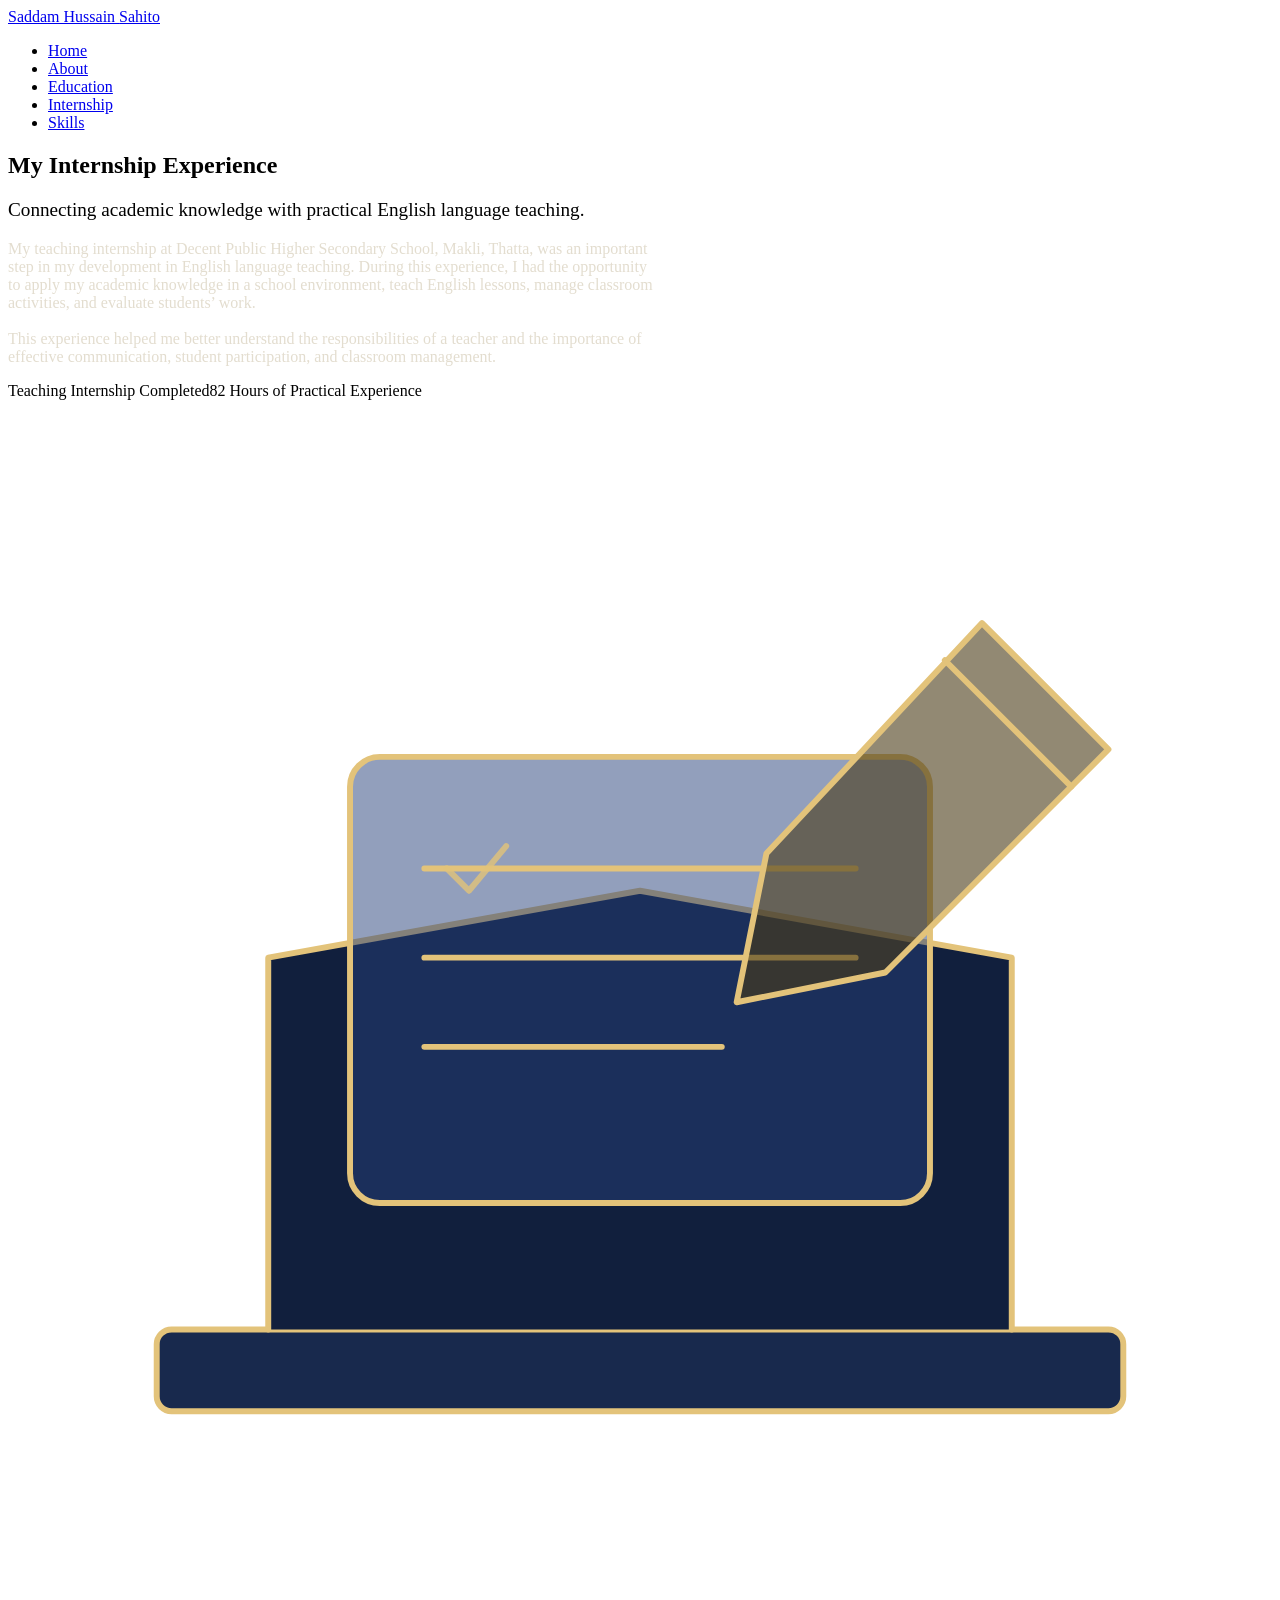
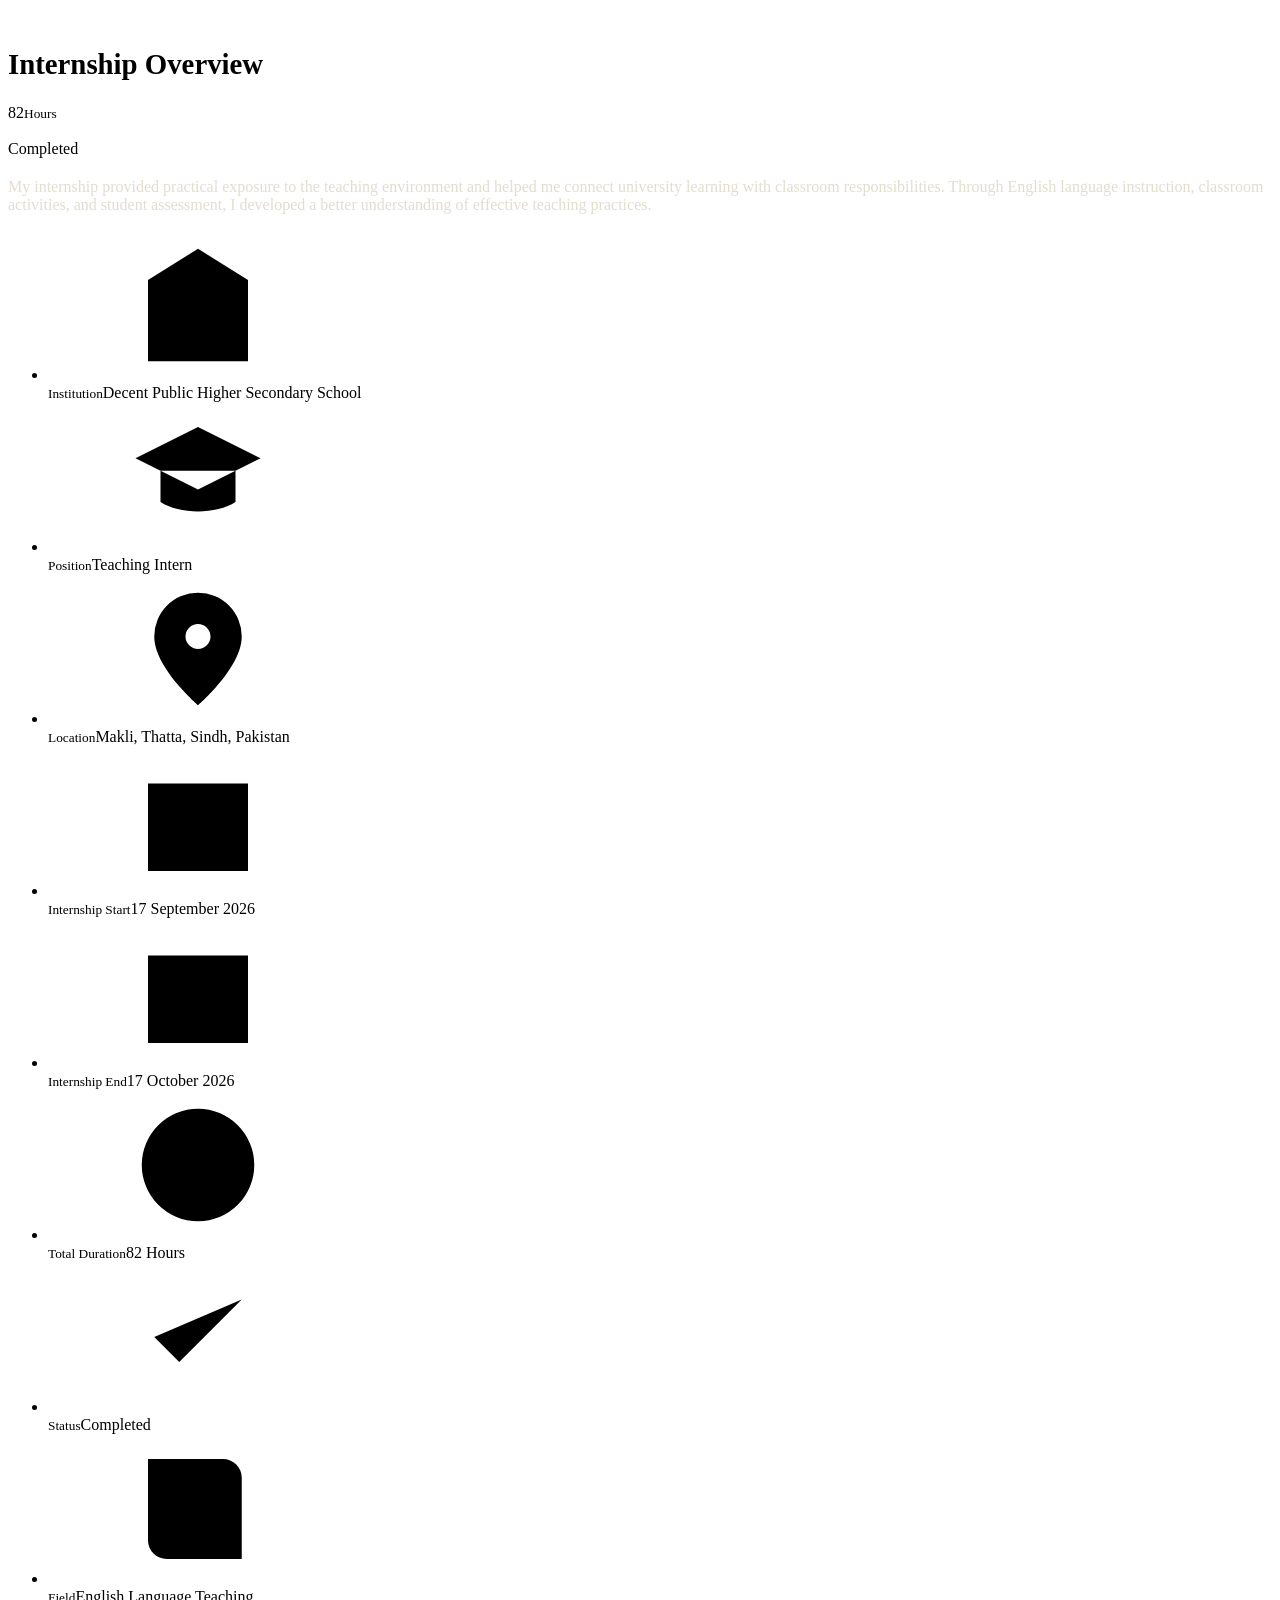
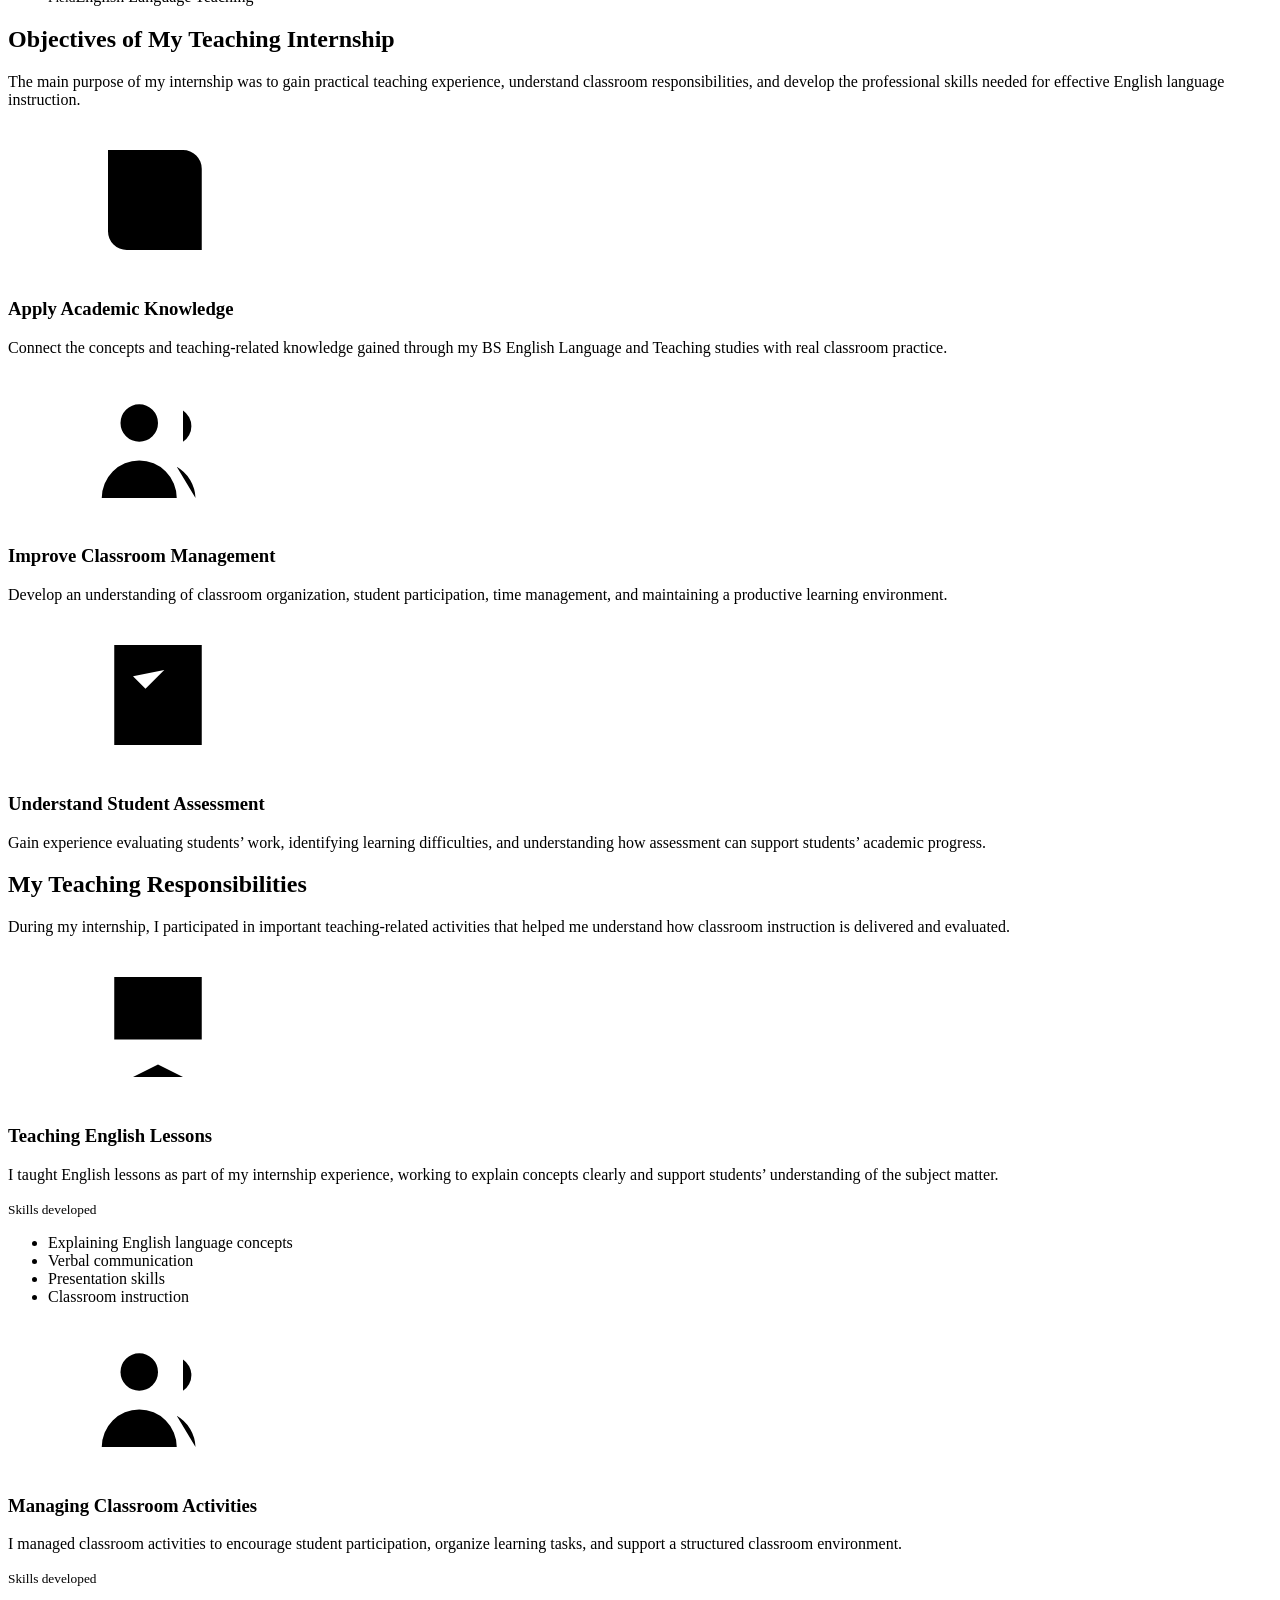
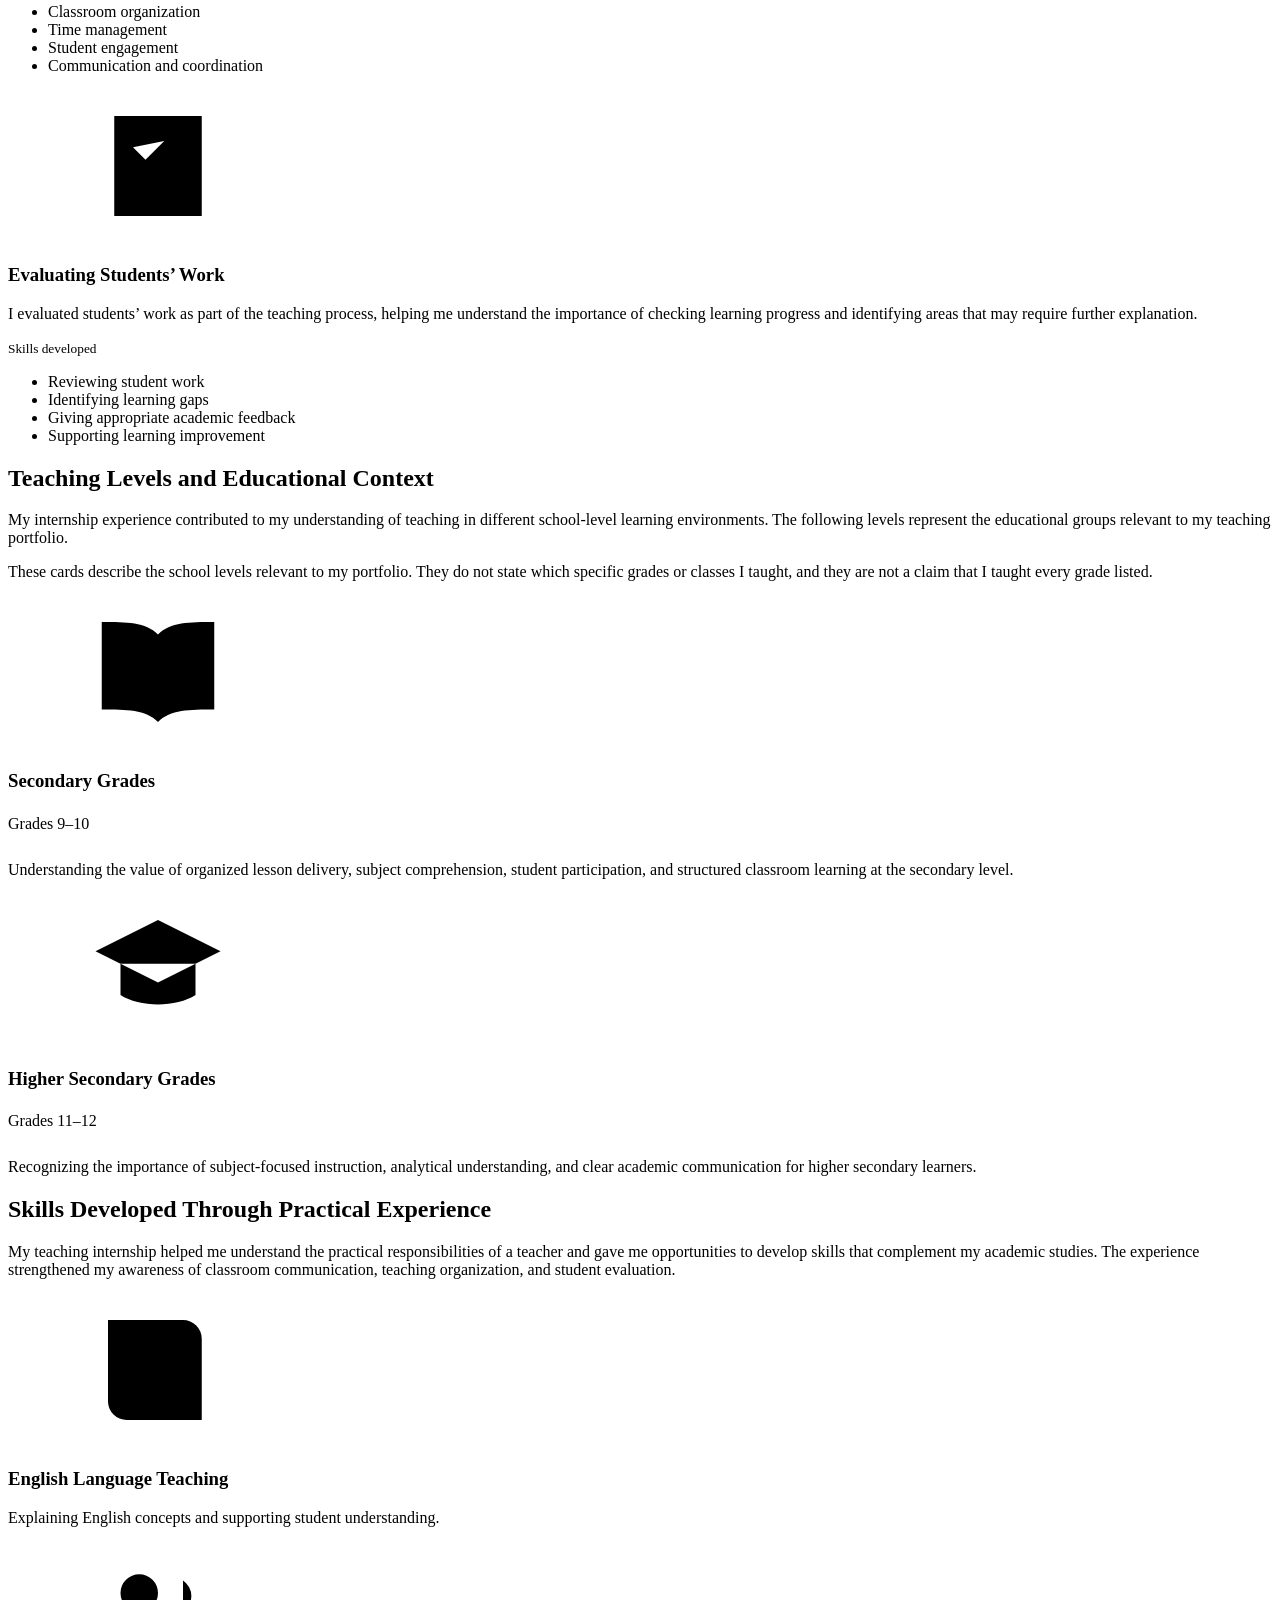
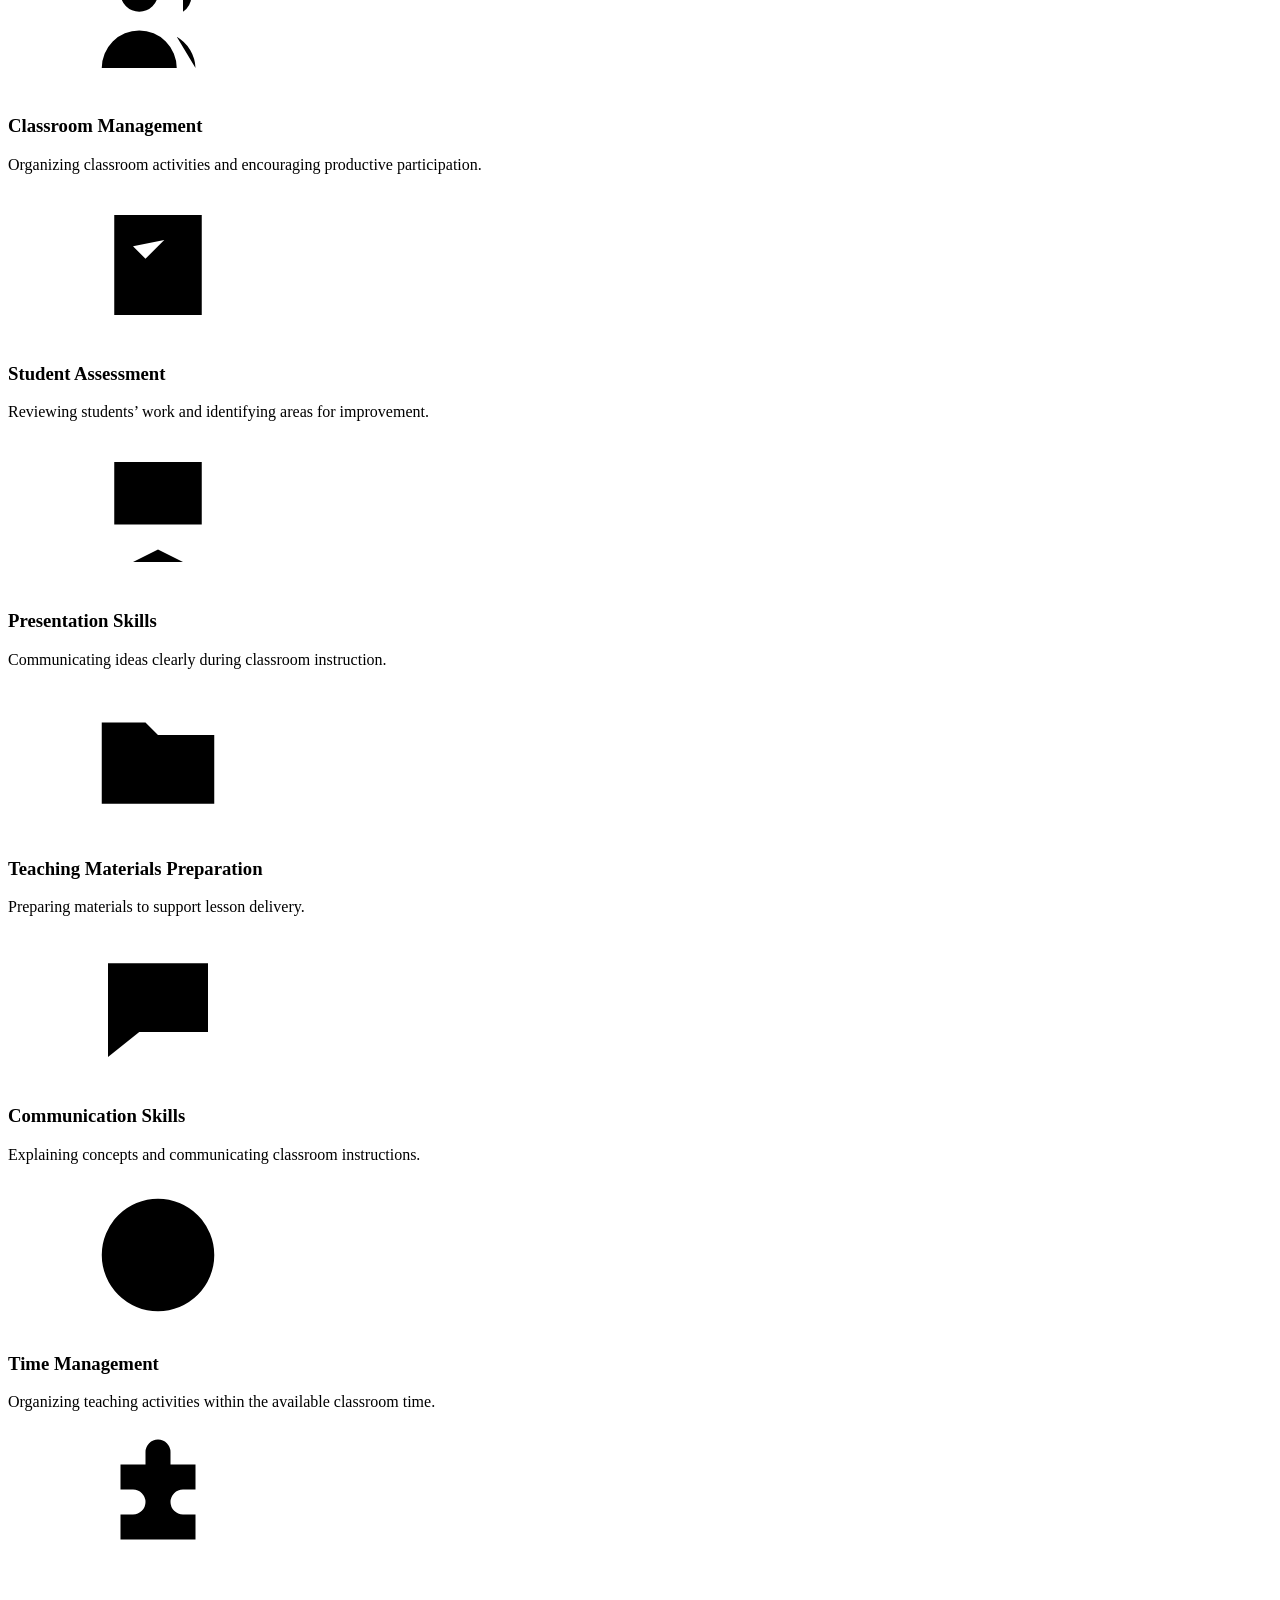
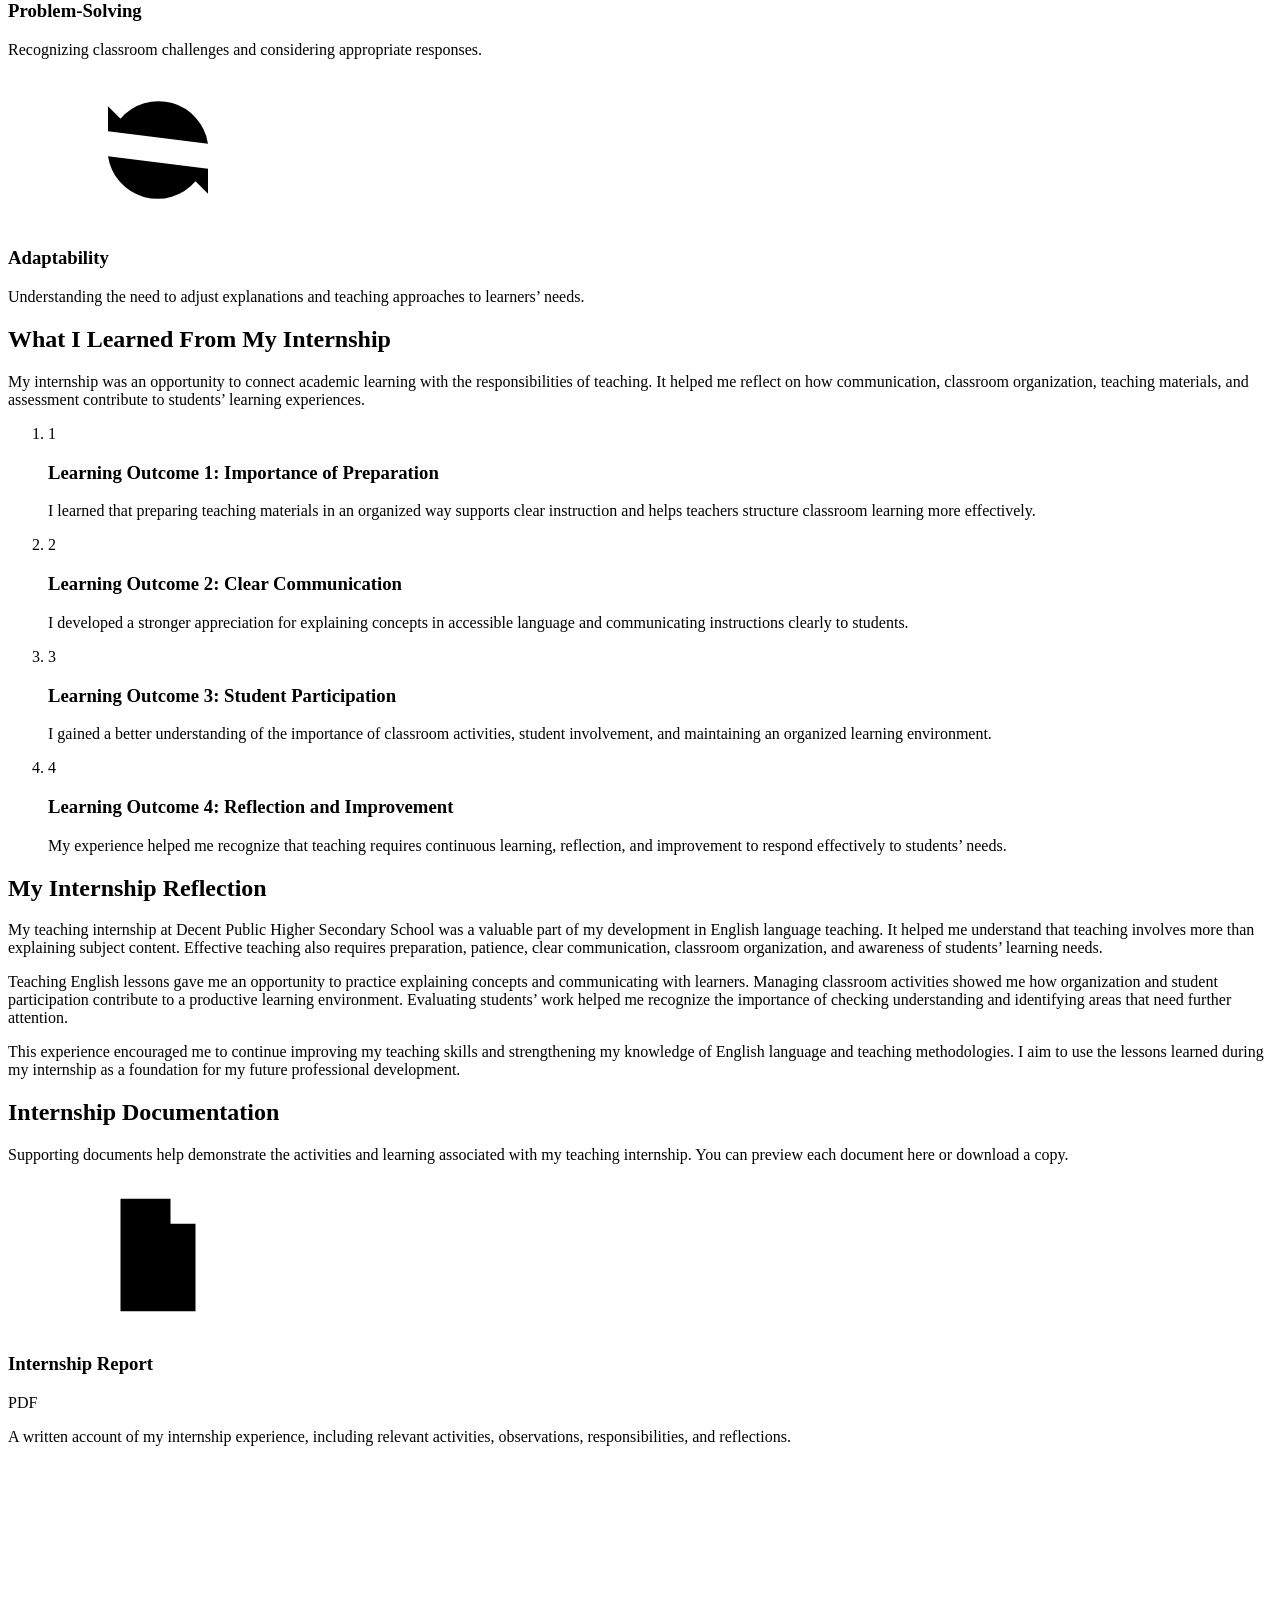
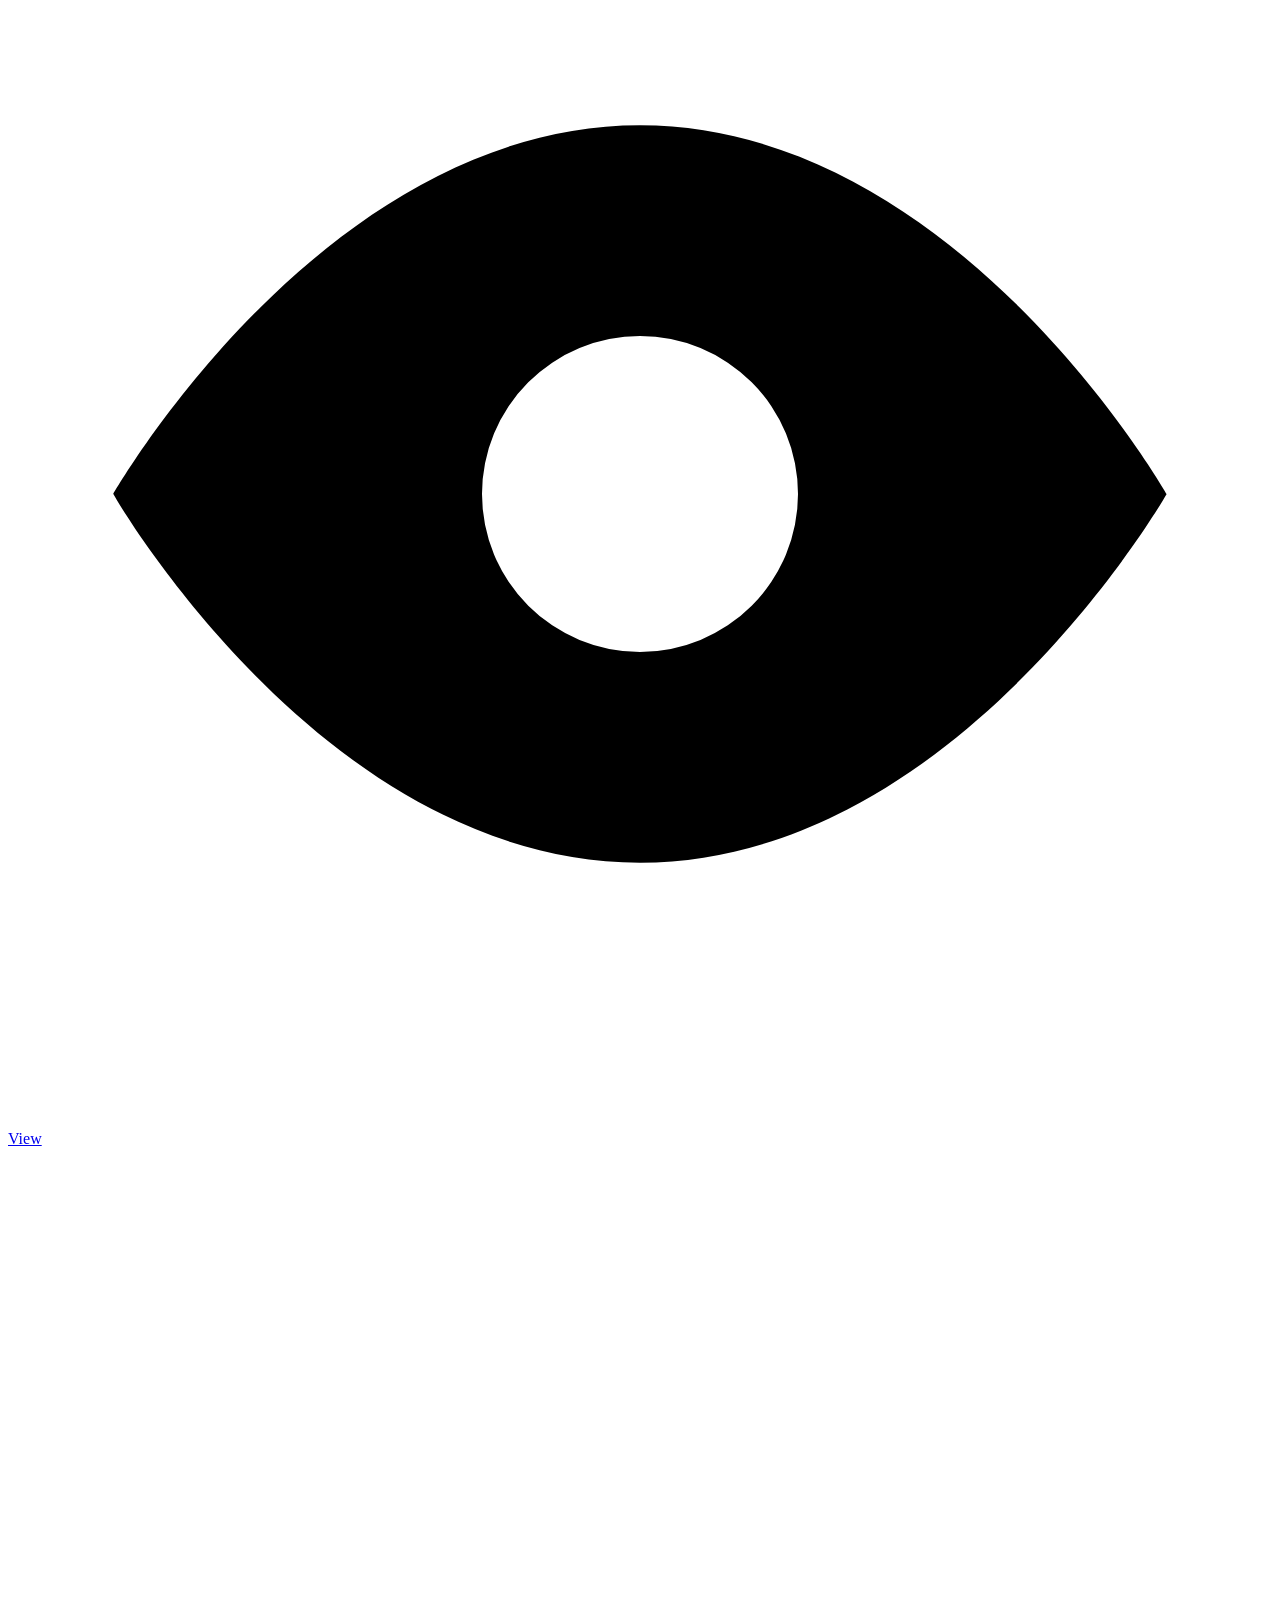
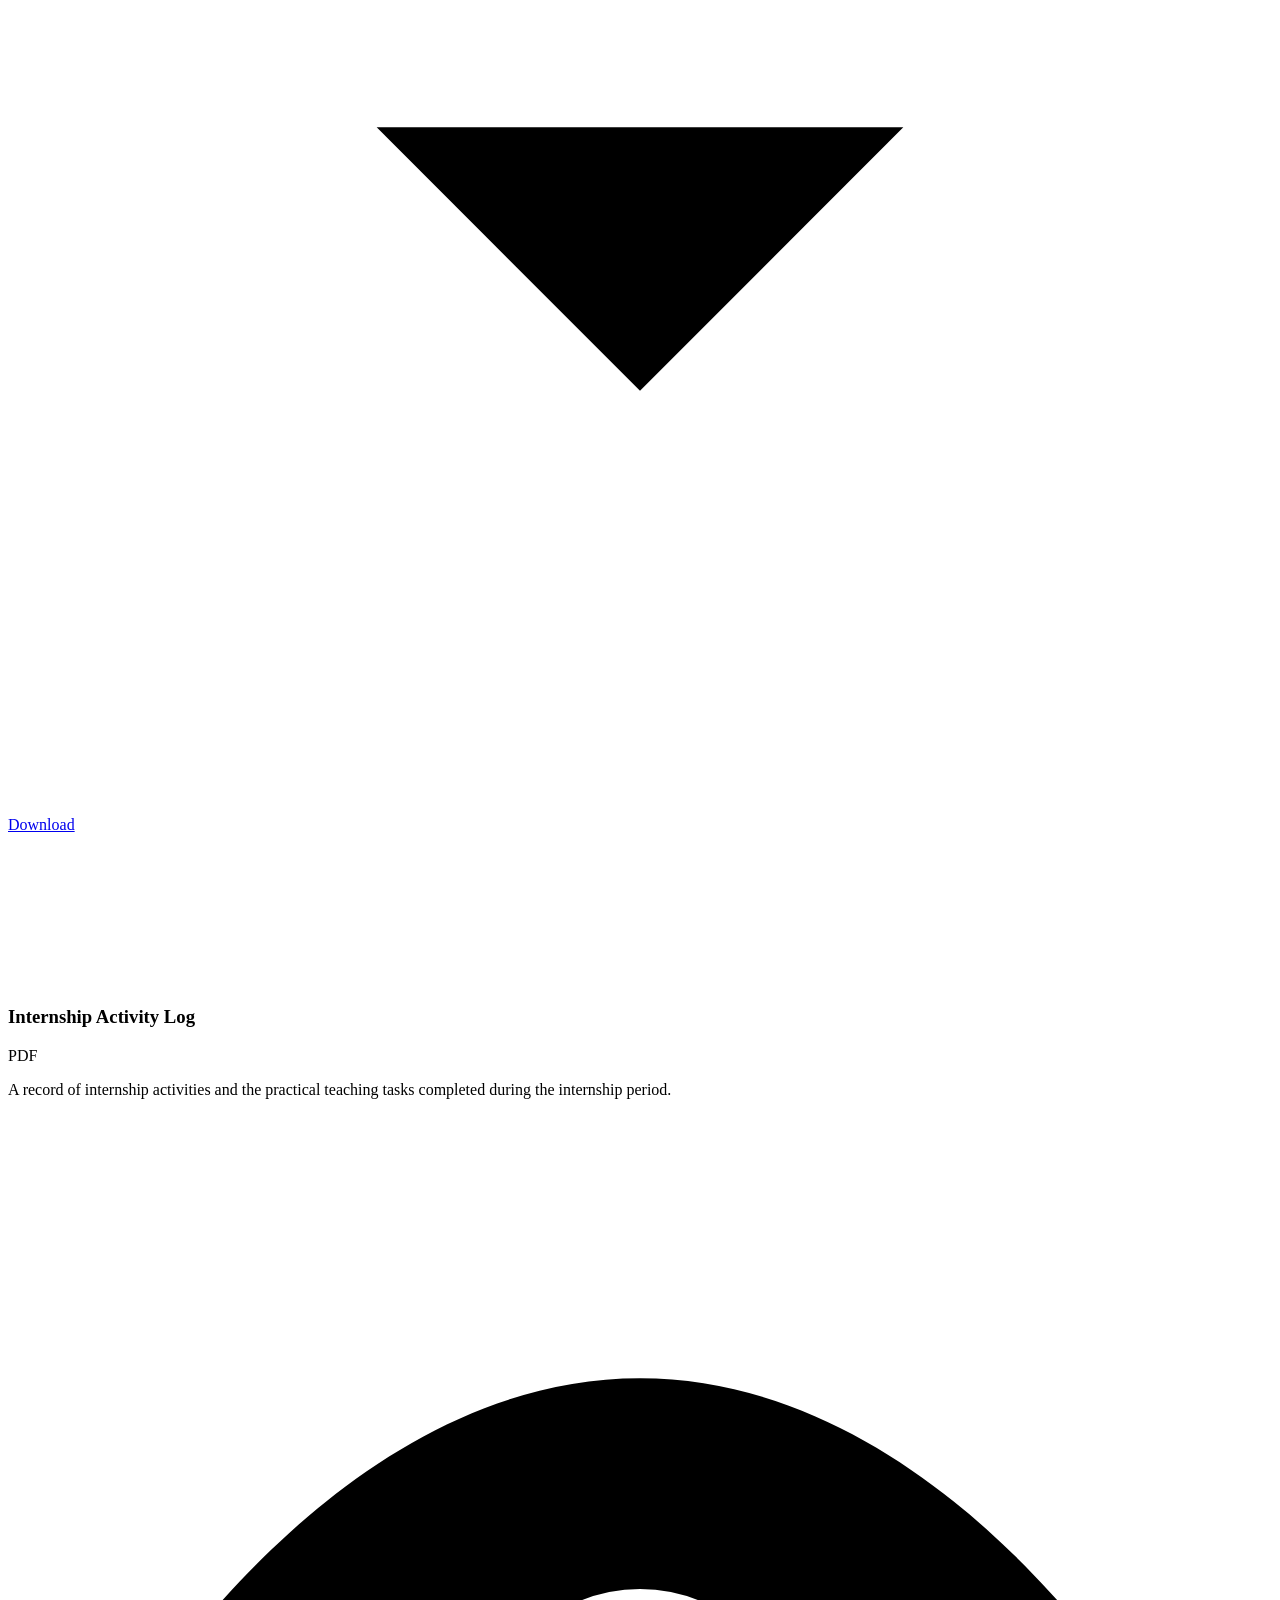
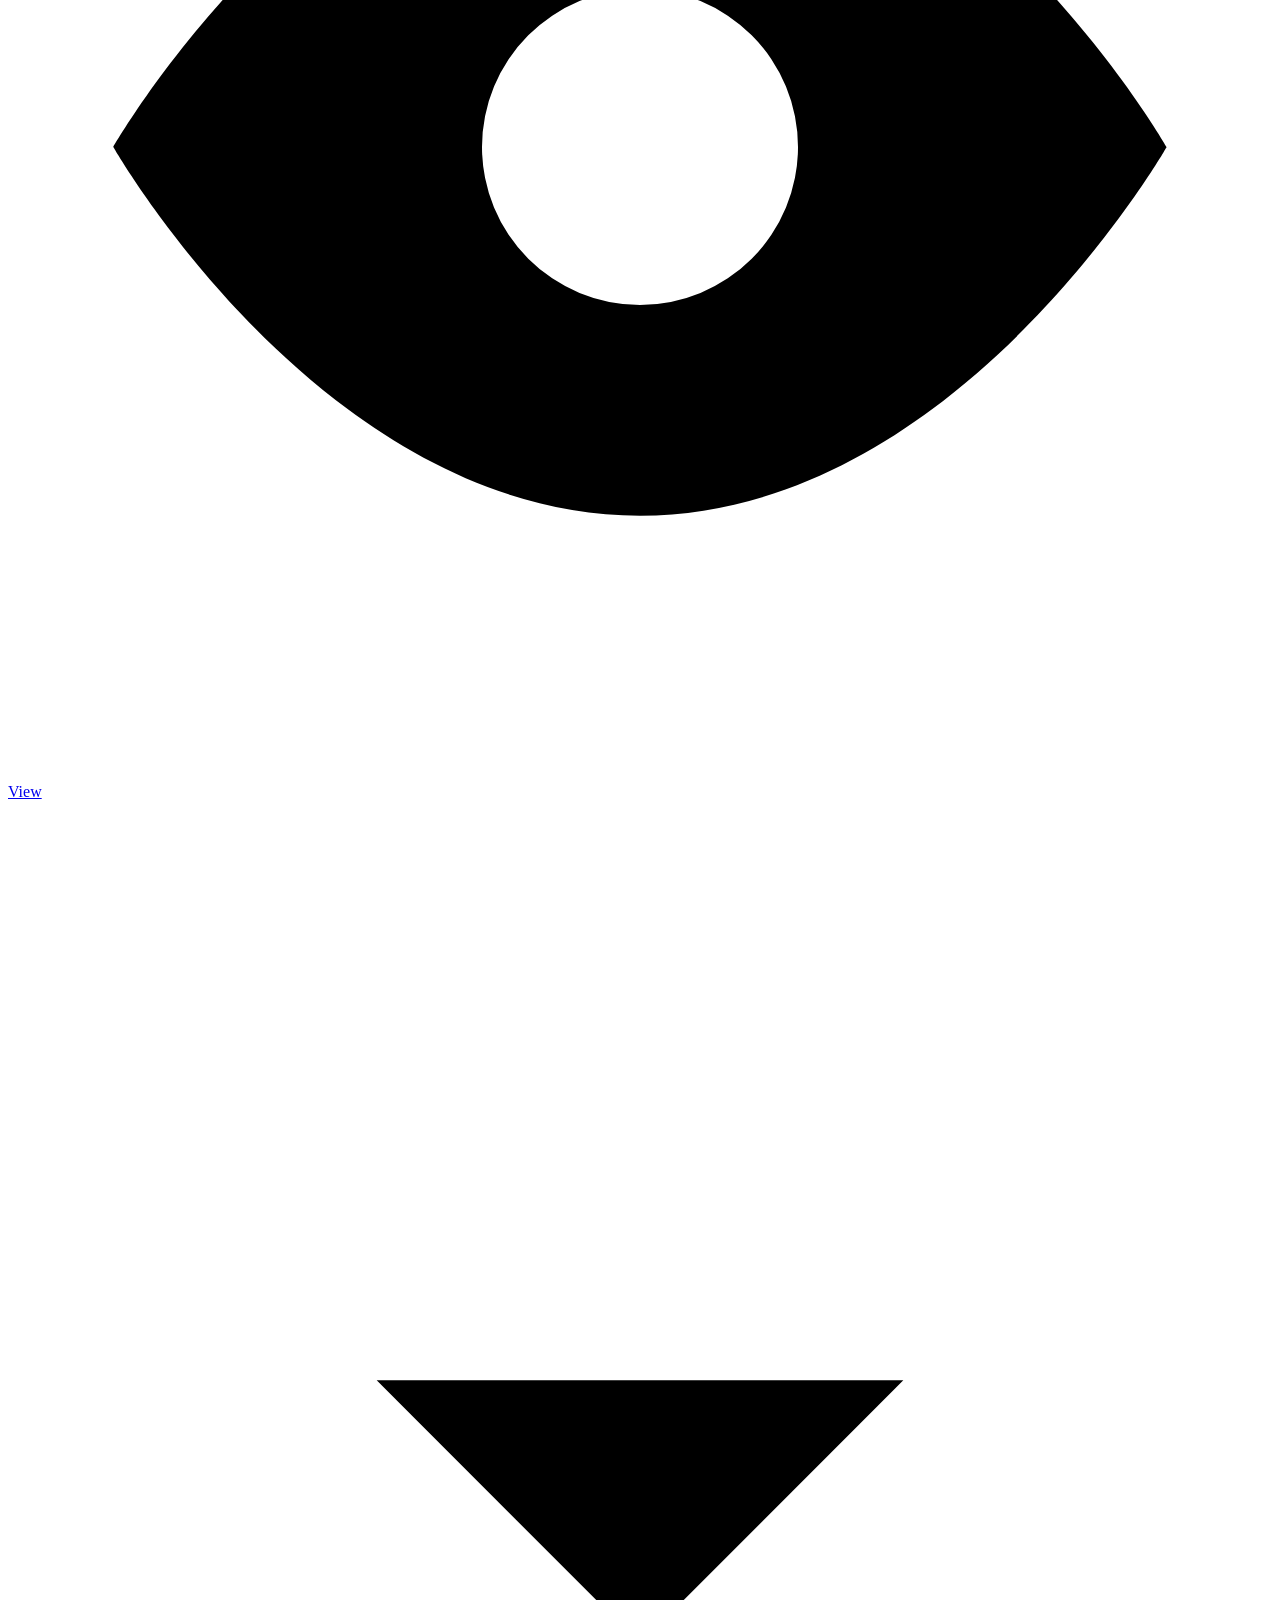
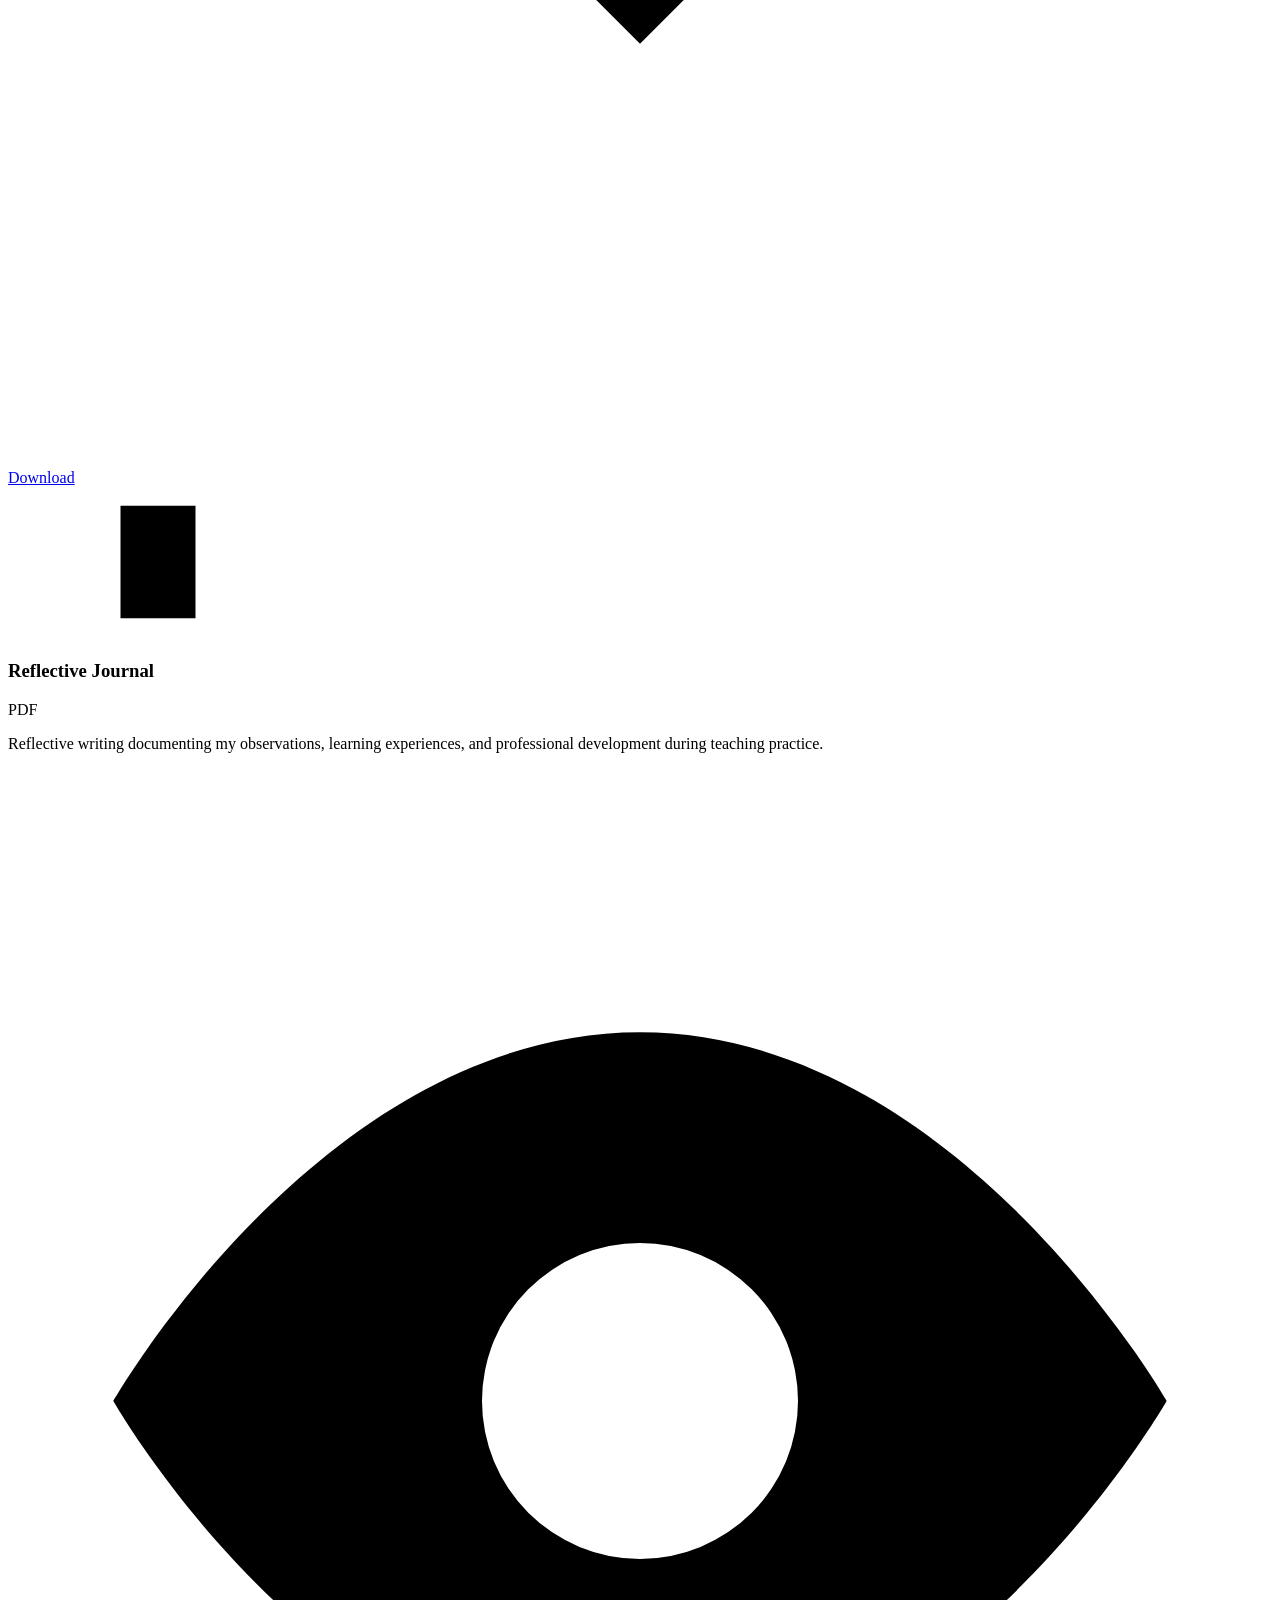
<file: Saddam Portfolio/internship.html>
<!DOCTYPE html>
<html lang="en"><head><meta charset="utf-8"><meta name="viewport" content="width=device-width,initial-scale=1">
<title>Internship Experience | Saddam Hussain Sahito | English Language &amp; Teaching Portfolio</title>
<meta name="description" content="Teaching internship of Saddam Hussain Sahito at Decent Public Higher Secondary School, Makli, Thatta, Sindh, Pakistan: 82 hours, 17 September to 17 October 2026.">
<link rel="preconnect" href="https://fonts.googleapis.com"><link rel="preconnect" href="https://fonts.gstatic.com" crossorigin>
<link href="https://fonts.googleapis.com/css2?family=Manrope:wght@400;500;600;700&display=swap" rel="stylesheet">
<link rel="stylesheet" href="css/style.css"></head>
<body>
<svg width="0" height="0" style="position:absolute" aria-hidden="true"><defs><symbol id="i-book" viewBox="0 0 24 24"><path d="M4 4h12a3 3 0 0 1 3 3v13H7a3 3 0 0 1-3-3zM4 17a3 3 0 0 1 3-3h12"/></symbol><symbol id="i-pen" viewBox="0 0 24 24"><path d="M4 20l4-1L19 8l-3-3L5 16zM14 7l3 3"/></symbol><symbol id="i-clip" viewBox="0 0 24 24"><path d="M9 4h6v3H9zM7 5H5v16h14V5h-2M8 12h8M8 16h5"/></symbol><symbol id="i-chat" viewBox="0 0 24 24"><path d="M4 5h16v11H9l-5 4zM8 9h8M8 12h5"/></symbol><symbol id="i-users" viewBox="0 0 24 24"><path d="M9 11a3 3 0 1 0 0-6 3 3 0 0 0 0 6zM3 20a6 6 0 0 1 12 0M16 6a3 3 0 0 1 0 5M18 20a6 6 0 0 0-3-5"/></symbol><symbol id="i-assess" viewBox="0 0 24 24"><path d="M5 4h14v16H5zM8 9l2 2 3-3M8 15h8"/></symbol><symbol id="i-folder" viewBox="0 0 24 24"><path d="M3 6h7l2 2h9v11H3z"/></symbol><symbol id="i-clock" viewBox="0 0 24 24"><path d="M12 21a9 9 0 1 0 0-18 9 9 0 0 0 0 18zM12 7v5l3 2"/></symbol><symbol id="i-cap" viewBox="0 0 24 24"><path d="M2 9l10-5 10 5-10 5zM6 11v5c3 2 9 2 12 0v-5"/></symbol><symbol id="i-bld" viewBox="0 0 24 24"><path d="M4 21V8l8-5 8 5v13zM9 21v-6h6v6M8 11h2M14 11h2"/></symbol><symbol id="i-file" viewBox="0 0 24 24"><path d="M6 3h8l4 4v14H6zM14 3v4h4M9 12h6M9 16h6"/></symbol><symbol id="i-jour" viewBox="0 0 24 24"><path d="M6 3h12v18H6zM9 3v18M12 8h3"/></symbol><symbol id="i-mic" viewBox="0 0 24 24"><path d="M12 3a3 3 0 0 1 3 3v5a3 3 0 0 1-6 0V6a3 3 0 0 1 3-3zM6 11a6 6 0 0 0 12 0M12 17v4"/></symbol><symbol id="i-list" viewBox="0 0 24 24"><path d="M9 6h11M9 12h11M9 18h11M4 6h1M4 12h1M4 18h1"/></symbol><symbol id="i-slides" viewBox="0 0 24 24"><path d="M3 4h18M5 4v10h14V4M12 14v4M8 20l4-2 4 2"/></symbol><symbol id="i-flag" viewBox="0 0 24 24"><path d="M5 21V4M5 4h12l-2 4 2 4H5"/></symbol><symbol id="i-puzzle" viewBox="0 0 24 24"><path d="M10 4a2 2 0 0 1 4 0v2h4v4h-2a2 2 0 0 0 0 4h2v4H6v-4h2a2 2 0 0 0 0-4H6V6h4z"/></symbol><symbol id="i-adapt" viewBox="0 0 24 24"><path d="M20 11a8 8 0 0 0-14-4L4 9M4 5v4h4M4 13a8 8 0 0 0 14 4l2-2M20 19v-4h-4"/></symbol><symbol id="i-pc" viewBox="0 0 24 24"><path d="M3 5h18v11H3zM8 21h8M12 16v5"/></symbol><symbol id="i-star" viewBox="0 0 24 24"><path d="M12 3l2.7 5.6 6.1.9-4.4 4.3 1 6.1L12 17l-5.4 2.9 1-6.1L3.2 9.5l6.1-.9z"/></symbol><symbol id="i-lang" viewBox="0 0 24 24"><path d="M4 5h9M8 3v2M6 5c0 4 3 7 6 8M12 5c-1 4-4 7-8 8M13 21l4-10 4 10M14.5 17h5"/></symbol><symbol id="i-bookopen" viewBox="0 0 24 24"><path d="M12 6c-2-2-5-2-9-2v14c4 0 7 0 9 2 2-2 5-2 9-2V4c-4 0-7 0-9 2zM12 6v14"/></symbol><symbol id="i-pin" viewBox="0 0 24 24"><path d="M12 21s-7-6-7-11a7 7 0 0 1 14 0c0 5-7 11-7 11zM12 12a2 2 0 1 0 0-4 2 2 0 0 0 0 4z"/></symbol><symbol id="i-cal" viewBox="0 0 24 24"><path d="M4 6h16v14H4zM4 10h16M8 3v4M16 3v4"/></symbol><symbol id="i-check" viewBox="0 0 24 24"><path d="M5 12l4 4 10-10"/></symbol><symbol id="i-img" viewBox="0 0 24 24"><path d="M3 5h18v14H3zM3 16l5-5 4 4 3-3 6 6M9 9a1 1 0 1 0 0 .1"/></symbol></defs></svg>
<div class="bg" aria-hidden="true"><i class="blob b1"></i><i class="blob b2"></i><i class="blob b3"></i></div>
<header><div class="bar"><a class="brand" href="index.html">Saddam Hussain <span>Sahito</span></a>
<button class="menu" aria-expanded="false" aria-controls="nav">Menu</button>
<nav aria-label="Main"><ul id="nav"><li><a href="index.html">Home</a></li><li><a href="about.html">About</a></li><li><a href="education.html">Education</a></li><li><a href="internship.html" aria-current="page">Internship</a></li><li><a href="skills-philosophy.html">Skills</a></li></ul></nav></div></header>
<main>
<section class="phead"><div class="wrap ehero"><div><h1>My Internship Experience</h1>
<p class="lead" style="color:var(--gold2);font-size:1.2rem">Connecting academic knowledge with practical English language teaching.</p>
<p style="color:#e3ddcf;max-width:650px;margin-bottom:18px">My teaching internship at Decent Public Higher Secondary School, Makli, Thatta, was an important step in my development in English language teaching. During this experience, I had the opportunity to apply my academic knowledge in a school environment, teach English lessons, manage classroom activities, and evaluate students’ work.</p>
<p style="color:#e3ddcf;max-width:650px">This experience helped me better understand the responsibilities of a teacher and the importance of effective communication, student participation, and classroom management.</p>
<div class="hbadges"><span class="bdg">Teaching Internship Completed</span><span class="stat-ind">82 Hours of Practical Experience</span></div></div><svg class="art-books" viewBox="0 0 340 320" aria-hidden="true" fill="none" stroke="#e3c37a" stroke-width="1.6" stroke-linejoin="round" stroke-linecap="round"><rect x="40" y="250" width="260" height="22" rx="4" fill="#18294d"/><path d="M70 250V150l100-18 100 18v100" fill="#111f3d"/><rect x="92" y="96" width="156" height="120" rx="8" fill="#27407a" fill-opacity=".5"/><path d="M112 126h116M112 150h116M112 174h80"/><path d="M118 126l6 6 10-12" stroke-opacity=".8"/><path d="M262 60l34 34-60 60-40 8 8-40z" fill="#4a3b17" fill-opacity=".6"/><path d="M252 70l34 34"/></svg></div></section>

<section style="padding-top:30px"><div class="wrap"><article class="card ov reveal" aria-labelledby="ovt"><div><h2 id="ovt" style="font-size:1.8rem">Internship Overview</h2><div class="big">82<small>Hours</small></div><div class="badges" style="margin-top:18px"><span class="stat-ind"><i aria-hidden="true"></i>Completed</span></div><p style="color:#e3ddcf;margin-top:20px">My internship provided practical exposure to the teaching environment and helped me connect university learning with classroom responsibilities. Through English language instruction, classroom activities, and student assessment, I developed a better understanding of effective teaching practices.</p></div><ul class="fields"><li><svg class="ico" aria-hidden="true"><use href="#i-bld"/></svg><div><small>Institution</small>Decent Public Higher Secondary School</div></li><li><svg class="ico" aria-hidden="true"><use href="#i-cap"/></svg><div><small>Position</small>Teaching Intern</div></li><li><svg class="ico" aria-hidden="true"><use href="#i-pin"/></svg><div><small>Location</small>Makli, Thatta, Sindh, Pakistan</div></li><li><svg class="ico" aria-hidden="true"><use href="#i-cal"/></svg><div><small>Internship Start</small>17 September 2026</div></li><li><svg class="ico" aria-hidden="true"><use href="#i-cal"/></svg><div><small>Internship End</small>17 October 2026</div></li><li><svg class="ico" aria-hidden="true"><use href="#i-clock"/></svg><div><small>Total Duration</small>82 Hours</div></li><li><svg class="ico" aria-hidden="true"><use href="#i-check"/></svg><div><small>Status</small>Completed</div></li><li><svg class="ico" aria-hidden="true"><use href="#i-book"/></svg><div><small>Field</small>English Language Teaching</div></li></ul></article></div></section>

<section><div class="wrap"><div class="head reveal"><h2>Objectives of My Teaching Internship</h2><p class="lead">The main purpose of my internship was to gain practical teaching experience, understand classroom responsibilities, and develop the professional skills needed for effective English language instruction.</p></div><div class="grid3"><article class="card reveal" style="--d:0.00s"><svg class="ico" aria-hidden="true"><use href="#i-book"/></svg><h3>Apply Academic Knowledge</h3><p>Connect the concepts and teaching-related knowledge gained through my BS English Language and Teaching studies with real classroom practice.</p></article><article class="card reveal" style="--d:0.08s"><svg class="ico" aria-hidden="true"><use href="#i-users"/></svg><h3>Improve Classroom Management</h3><p>Develop an understanding of classroom organization, student participation, time management, and maintaining a productive learning environment.</p></article><article class="card reveal" style="--d:0.16s"><svg class="ico" aria-hidden="true"><use href="#i-assess"/></svg><h3>Understand Student Assessment</h3><p>Gain experience evaluating students’ work, identifying learning difficulties, and understanding how assessment can support students’ academic progress.</p></article></div></div></section>

<section><div class="wrap"><div class="head reveal"><h2>My Teaching Responsibilities</h2><p class="lead">During my internship, I participated in important teaching-related activities that helped me understand how classroom instruction is delivered and evaluated.</p></div><div class="grid3 resp"><article class="card reveal" style="--d:0.00s"><svg class="ico" aria-hidden="true"><use href="#i-slides"/></svg><h3>Teaching English Lessons</h3><p>I taught English lessons as part of my internship experience, working to explain concepts clearly and support students’ understanding of the subject matter.</p><div class="sk-l"><small>Skills developed</small><ul><li>Explaining English language concepts</li><li>Verbal communication</li><li>Presentation skills</li><li>Classroom instruction</li></ul></div></article><article class="card reveal" style="--d:0.08s"><svg class="ico" aria-hidden="true"><use href="#i-users"/></svg><h3>Managing Classroom Activities</h3><p>I managed classroom activities to encourage student participation, organize learning tasks, and support a structured classroom environment.</p><div class="sk-l"><small>Skills developed</small><ul><li>Classroom organization</li><li>Time management</li><li>Student engagement</li><li>Communication and coordination</li></ul></div></article><article class="card reveal" style="--d:0.16s"><svg class="ico" aria-hidden="true"><use href="#i-assess"/></svg><h3>Evaluating Students’ Work</h3><p>I evaluated students’ work as part of the teaching process, helping me understand the importance of checking learning progress and identifying areas that may require further explanation.</p><div class="sk-l"><small>Skills developed</small><ul><li>Reviewing student work</li><li>Identifying learning gaps</li><li>Giving appropriate academic feedback</li><li>Supporting learning improvement</li></ul></div></article></div></div></section>

<section><div class="wrap"><div class="head reveal"><h2>Teaching Levels and Educational Context</h2><p class="lead">My internship experience contributed to my understanding of teaching in different school-level learning environments. The following levels represent the educational groups relevant to my teaching portfolio.</p><p class="notice">These cards describe the school levels relevant to my portfolio. They do not state which specific grades or classes I taught, and they are not a claim that I taught every grade listed.</p></div><div class="grid2"><article class="card reveal" style="--d:0.00s"><svg class="ico" aria-hidden="true"><use href="#i-bookopen"/></svg><h3>Secondary Grades</h3><span class="bdg" style="display:inline-block;margin:4px 0 12px">Grades 9–10</span><p>Understanding the value of organized lesson delivery, subject comprehension, student participation, and structured classroom learning at the secondary level.</p></article><article class="card reveal" style="--d:0.08s"><svg class="ico" aria-hidden="true"><use href="#i-cap"/></svg><h3>Higher Secondary Grades</h3><span class="bdg" style="display:inline-block;margin:4px 0 12px">Grades 11–12</span><p>Recognizing the importance of subject-focused instruction, analytical understanding, and clear academic communication for higher secondary learners.</p></article></div></div></section>

<section><div class="wrap"><div class="head reveal"><h2>Skills Developed Through Practical Experience</h2><p class="lead">My teaching internship helped me understand the practical responsibilities of a teacher and gave me opportunities to develop skills that complement my academic studies. The experience strengthened my awareness of classroom communication, teaching organization, and student evaluation.</p></div><div class="skg"><div class="card reveal" style="--d:0.00s"><svg class="ico" aria-hidden="true"><use href="#i-book"/></svg><h3>English Language Teaching</h3><p>Explaining English concepts and supporting student understanding.</p></div><div class="card reveal" style="--d:0.07s"><svg class="ico" aria-hidden="true"><use href="#i-users"/></svg><h3>Classroom Management</h3><p>Organizing classroom activities and encouraging productive participation.</p></div><div class="card reveal" style="--d:0.14s"><svg class="ico" aria-hidden="true"><use href="#i-assess"/></svg><h3>Student Assessment</h3><p>Reviewing students’ work and identifying areas for improvement.</p></div><div class="card reveal" style="--d:0.00s"><svg class="ico" aria-hidden="true"><use href="#i-slides"/></svg><h3>Presentation Skills</h3><p>Communicating ideas clearly during classroom instruction.</p></div><div class="card reveal" style="--d:0.07s"><svg class="ico" aria-hidden="true"><use href="#i-folder"/></svg><h3>Teaching Materials Preparation</h3><p>Preparing materials to support lesson delivery.</p></div><div class="card reveal" style="--d:0.14s"><svg class="ico" aria-hidden="true"><use href="#i-chat"/></svg><h3>Communication Skills</h3><p>Explaining concepts and communicating classroom instructions.</p></div><div class="card reveal" style="--d:0.00s"><svg class="ico" aria-hidden="true"><use href="#i-clock"/></svg><h3>Time Management</h3><p>Organizing teaching activities within the available classroom time.</p></div><div class="card reveal" style="--d:0.07s"><svg class="ico" aria-hidden="true"><use href="#i-puzzle"/></svg><h3>Problem-Solving</h3><p>Recognizing classroom challenges and considering appropriate responses.</p></div><div class="card reveal" style="--d:0.14s"><svg class="ico" aria-hidden="true"><use href="#i-adapt"/></svg><h3>Adaptability</h3><p>Understanding the need to adjust explanations and teaching approaches to learners’ needs.</p></div></div></div></section>

<section><div class="wrap"><div class="head reveal"><h2>What I Learned From My Internship</h2><p class="lead">My internship was an opportunity to connect academic learning with the responsibilities of teaching. It helped me reflect on how communication, classroom organization, teaching materials, and assessment contribute to students’ learning experiences.</p></div><ol class="outs"><li class="reveal"><span class="n" aria-hidden="true">1</span><div><h3>Learning Outcome 1: Importance of Preparation</h3><p>I learned that preparing teaching materials in an organized way supports clear instruction and helps teachers structure classroom learning more effectively.</p></div></li><li class="reveal"><span class="n" aria-hidden="true">2</span><div><h3>Learning Outcome 2: Clear Communication</h3><p>I developed a stronger appreciation for explaining concepts in accessible language and communicating instructions clearly to students.</p></div></li><li class="reveal"><span class="n" aria-hidden="true">3</span><div><h3>Learning Outcome 3: Student Participation</h3><p>I gained a better understanding of the importance of classroom activities, student involvement, and maintaining an organized learning environment.</p></div></li><li class="reveal"><span class="n" aria-hidden="true">4</span><div><h3>Learning Outcome 4: Reflection and Improvement</h3><p>My experience helped me recognize that teaching requires continuous learning, reflection, and improvement to respond effectively to students’ needs.</p></div></li></ol></div></section>

<section><div class="wrap"><div class="why-edit reveal"><h2>My Internship Reflection</h2>
<p>My teaching internship at Decent Public Higher Secondary School was a valuable part of my development in English language teaching. It helped me understand that teaching involves more than explaining subject content. Effective teaching also requires preparation, patience, clear communication, classroom organization, and awareness of students’ learning needs.</p>
<p>Teaching English lessons gave me an opportunity to practice explaining concepts and communicating with learners. Managing classroom activities showed me how organization and student participation contribute to a productive learning environment. Evaluating students’ work helped me recognize the importance of checking understanding and identifying areas that need further attention.</p>
<p>This experience encouraged me to continue improving my teaching skills and strengthening my knowledge of English language and teaching methodologies. I aim to use the lessons learned during my internship as a foundation for my future professional development.</p></div></div></section>

<section id="documents"><div class="wrap"><div class="head reveal"><h2>Internship Documentation</h2><p class="lead">Supporting documents help demonstrate the activities and learning associated with my teaching internship. You can preview each document here or download a copy.</p></div>
<div class="docs2">

<article class="card reveal" style="--d:0.00s">
  <svg class="ico" aria-hidden="true"><use href="#i-file"/></svg>
  <h3>Internship Report</h3>
  <span class="doc-tag">PDF</span>
  <p>A written account of my internship experience, including relevant activities, observations, responsibilities, and reflections.</p>
  <div class="doc-actions">
    <a class="btn fill" href="docs/internship-report.pdf" target="_blank" rel="noopener" data-preview data-title="Internship Report"><svg class="ico" viewBox="0 0 24 24" aria-hidden="true"><path d="M2 12s4-7 10-7 10 7 10 7-4 7-10 7S2 12 2 12zM12 15a3 3 0 1 0 0-6 3 3 0 0 0 0 6z"/></svg>View</a>
    <a class="btn line" href="docs/internship-report.pdf" download="Internship-Report-Saddam-Hussain-Sahito.pdf"><svg class="ico" viewBox="0 0 24 24" aria-hidden="true"><path d="M12 4v11M7 11l5 5 5-5M5 20h14"/></svg>Download</a>
  </div>
</article>

<article class="card reveal" style="--d:0.08s">
  <svg class="ico" aria-hidden="true"><use href="#i-list"/></svg>
  <h3>Internship Activity Log</h3>
  <span class="doc-tag">PDF</span>
  <p>A record of internship activities and the practical teaching tasks completed during the internship period.</p>
  <div class="doc-actions">
    <a class="btn fill" href="docs/internship-activity-log.pdf" target="_blank" rel="noopener" data-preview data-title="Internship Activity Log"><svg class="ico" viewBox="0 0 24 24" aria-hidden="true"><path d="M2 12s4-7 10-7 10 7 10 7-4 7-10 7S2 12 2 12zM12 15a3 3 0 1 0 0-6 3 3 0 0 0 0 6z"/></svg>View</a>
    <a class="btn line" href="docs/internship-activity-log.pdf" download="Internship-Activity-Log-Saddam-Hussain-Sahito.pdf"><svg class="ico" viewBox="0 0 24 24" aria-hidden="true"><path d="M12 4v11M7 11l5 5 5-5M5 20h14"/></svg>Download</a>
  </div>
</article>

<article class="card reveal" style="--d:0.16s">
  <svg class="ico" aria-hidden="true"><use href="#i-jour"/></svg>
  <h3>Reflective Journal</h3>
  <span class="doc-tag">PDF</span>
  <p>Reflective writing documenting my observations, learning experiences, and professional development during teaching practice.</p>
  <div class="doc-actions">
    <a class="btn fill" href="docs/reflective-journal.pdf" target="_blank" rel="noopener" data-preview data-title="Reflective Journal"><svg class="ico" viewBox="0 0 24 24" aria-hidden="true"><path d="M2 12s4-7 10-7 10 7 10 7-4 7-10 7S2 12 2 12zM12 15a3 3 0 1 0 0-6 3 3 0 0 0 0 6z"/></svg>View</a>
    <a class="btn line" href="docs/reflective-journal.pdf" download="Reflective-Journal-Saddam-Hussain-Sahito.pdf"><svg class="ico" viewBox="0 0 24 24" aria-hidden="true"><path d="M12 4v11M7 11l5 5 5-5M5 20h14"/></svg>Download</a>
  </div>
</article>

</div></div></section>

<section class="gx-sec" id="gallery"><div class="wrap">
<div class="head reveal"><h2>Moments From My Teaching Internship</h2><p class="lead">These photographs document moments associated with my teaching internship and provide a visual record of my practical learning experience.</p></div>
<div class="gx" id="gx">
<figure class="gx-item" style="--i:0"><button type="button" class="gx-btn" aria-label="Open photograph 1"><img src="assets/1.jpeg" alt="Teaching internship photograph 1" loading="lazy"><span class="gx-num">01</span></button></figure>
<figure class="gx-item" style="--i:1"><button type="button" class="gx-btn" aria-label="Open photograph 2"><img src="assets/2.jpeg" alt="Teaching internship photograph 2" loading="lazy"><span class="gx-num">02</span></button></figure>
<figure class="gx-item" style="--i:2"><button type="button" class="gx-btn" aria-label="Open photograph 3"><img src="assets/3.jpeg" alt="Teaching internship photograph 3" loading="lazy"><span class="gx-num">03</span></button></figure>
<figure class="gx-item" style="--i:3"><button type="button" class="gx-btn" aria-label="Open photograph 4"><img src="assets/4.jpeg" alt="Teaching internship photograph 4" loading="lazy"><span class="gx-num">04</span></button></figure>
<figure class="gx-item" style="--i:4"><button type="button" class="gx-btn" aria-label="Open photograph 5"><img src="assets/5.jpeg" alt="Teaching internship photograph 5" loading="lazy"><span class="gx-num">05</span></button></figure>
<figure class="gx-item" style="--i:5"><button type="button" class="gx-btn" aria-label="Open photograph 6"><img src="assets/6.jpeg" alt="Teaching internship photograph 6" loading="lazy"><span class="gx-num">06</span></button></figure>
<figure class="gx-item" style="--i:6"><button type="button" class="gx-btn" aria-label="Open photograph 7"><img src="assets/7.jpeg" alt="Teaching internship photograph 7" loading="lazy"><span class="gx-num">07</span></button></figure>
<figure class="gx-item" style="--i:7"><button type="button" class="gx-btn" aria-label="Open photograph 8"><img src="assets/8.jpeg" alt="Teaching internship photograph 8" loading="lazy"><span class="gx-num">08</span></button></figure>
<figure class="gx-item" style="--i:8"><button type="button" class="gx-btn" aria-label="Open photograph 9"><img src="assets/9.jpeg" alt="Teaching internship photograph 9" loading="lazy"><span class="gx-num">09</span></button></figure>
<figure class="gx-item" style="--i:9"><button type="button" class="gx-btn" aria-label="Open photograph 10"><img src="assets/10.jpeg" alt="Teaching internship photograph 10" loading="lazy"><span class="gx-num">10</span></button></figure>
<figure class="gx-item" style="--i:10"><button type="button" class="gx-btn" aria-label="Open photograph 11"><img src="assets/11.jpeg" alt="Teaching internship photograph 11" loading="lazy"><span class="gx-num">11</span></button></figure>
<figure class="gx-item" style="--i:11"><button type="button" class="gx-btn" aria-label="Open photograph 12"><img src="assets/12.jpeg" alt="Teaching internship photograph 12" loading="lazy"><span class="gx-num">12</span></button></figure>
</div></div></section>

<section class="glance"><div class="wrap"><div class="head reveal"><h2>Internship at a Glance</h2></div><div class="sgrid reveal"><div class="stat"><div class="num" style="font-size:clamp(1.8rem,3vw,2.5rem)">82 Hours</div><p>Total internship duration.</p></div><div class="stat"><div class="num" style="font-size:clamp(1.8rem,3vw,2.5rem)">1 Month</div><p>Approximate calendar duration from 17 September to 17 October 2026.</p></div><div class="stat"><div class="num" style="font-size:clamp(1.8rem,3vw,2.5rem)">3 Core Responsibilities</div><p>Teaching English lessons, managing classroom activities, and evaluating students’ work.</p></div><div class="stat"><div class="num" style="font-size:clamp(1.8rem,3vw,2.5rem)">2 Teaching Levels</div><p>Secondary and higher secondary levels.</p></div></div></div></section>
</main>
    <nav aria-label="Footer Navigation">
        <ul>
            <li><a href="index.html">Home</a></li>
            <li><a href="about.html">About Me</a></li>
            <li><a href="education.html">Education</a></li>
            <li><a href="internship.html">Internship Experience</a></li>
            <li><a href="skills-philosophy.html">Skills</a></li>
        </ul>
    </nav>

    <small>
        © 2026 Saddam Hussain Sahito. All rights reserved.
    </small>
</div>
</file>
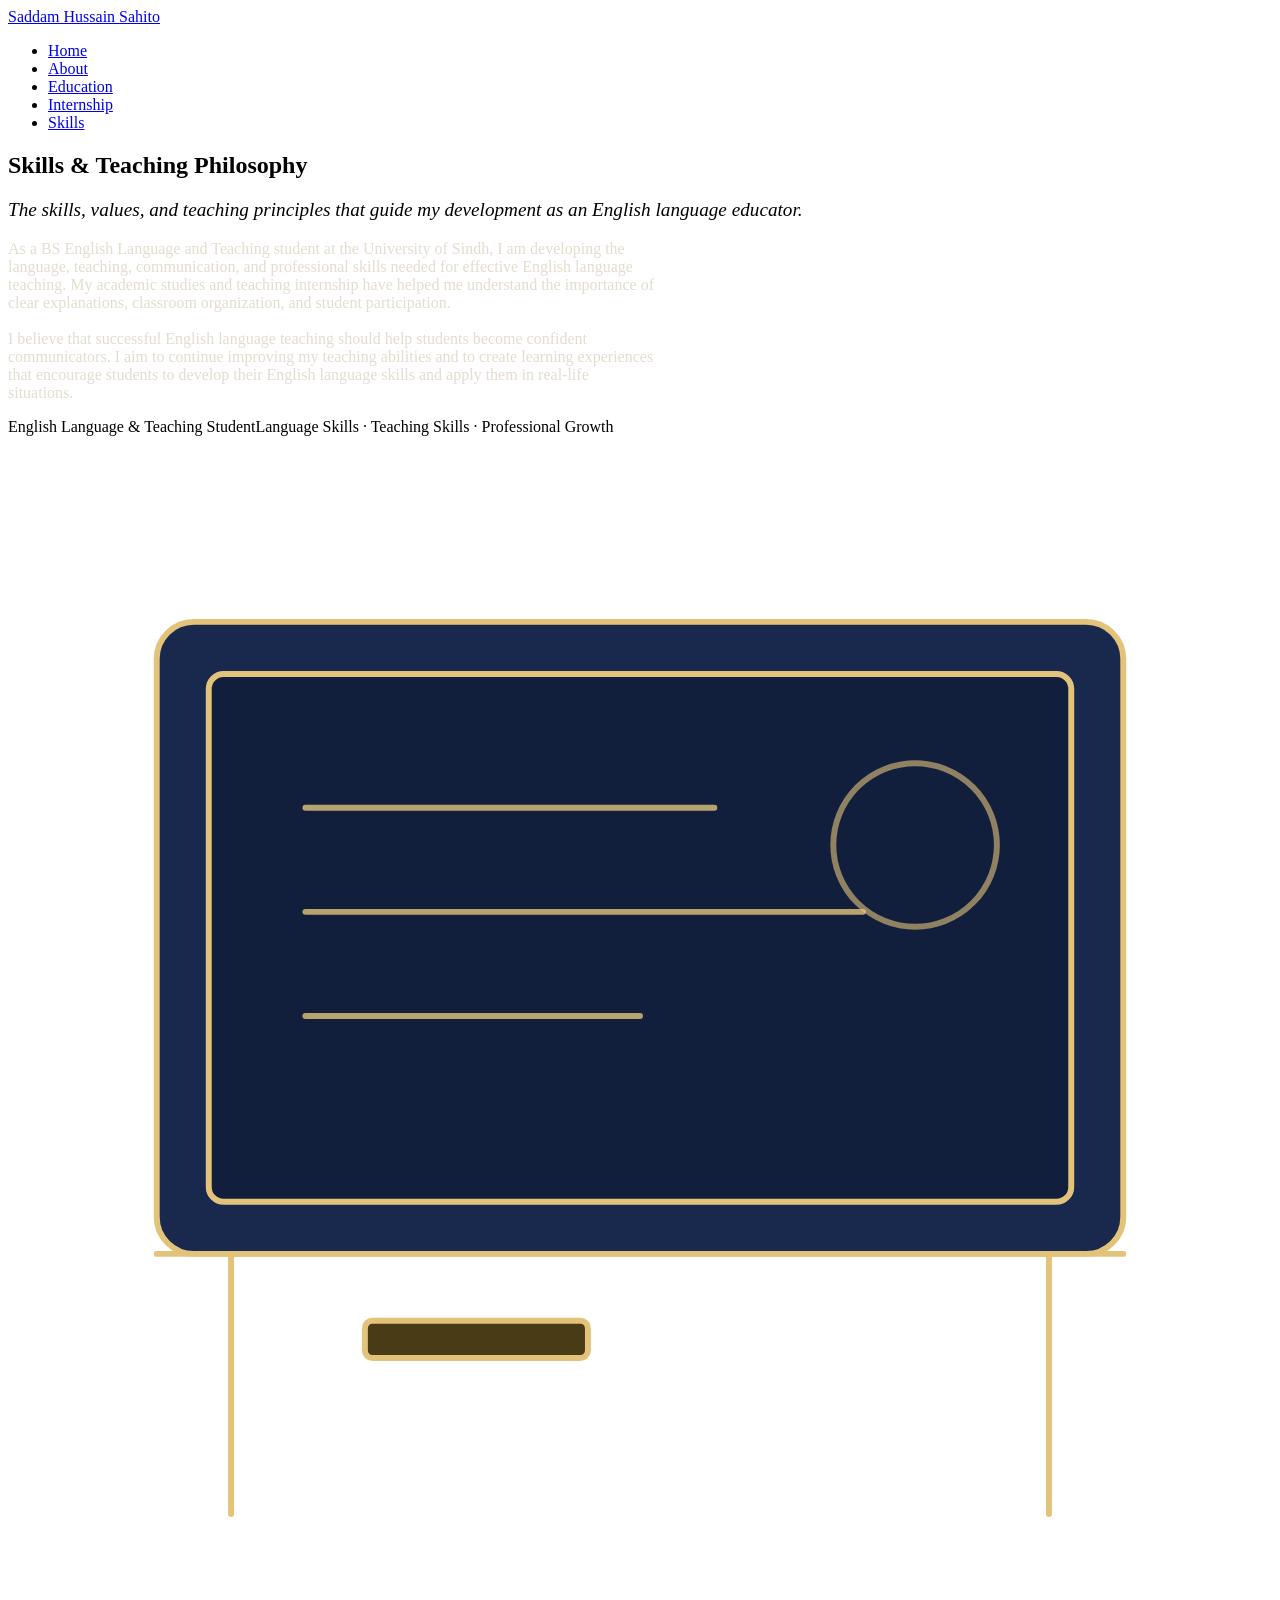
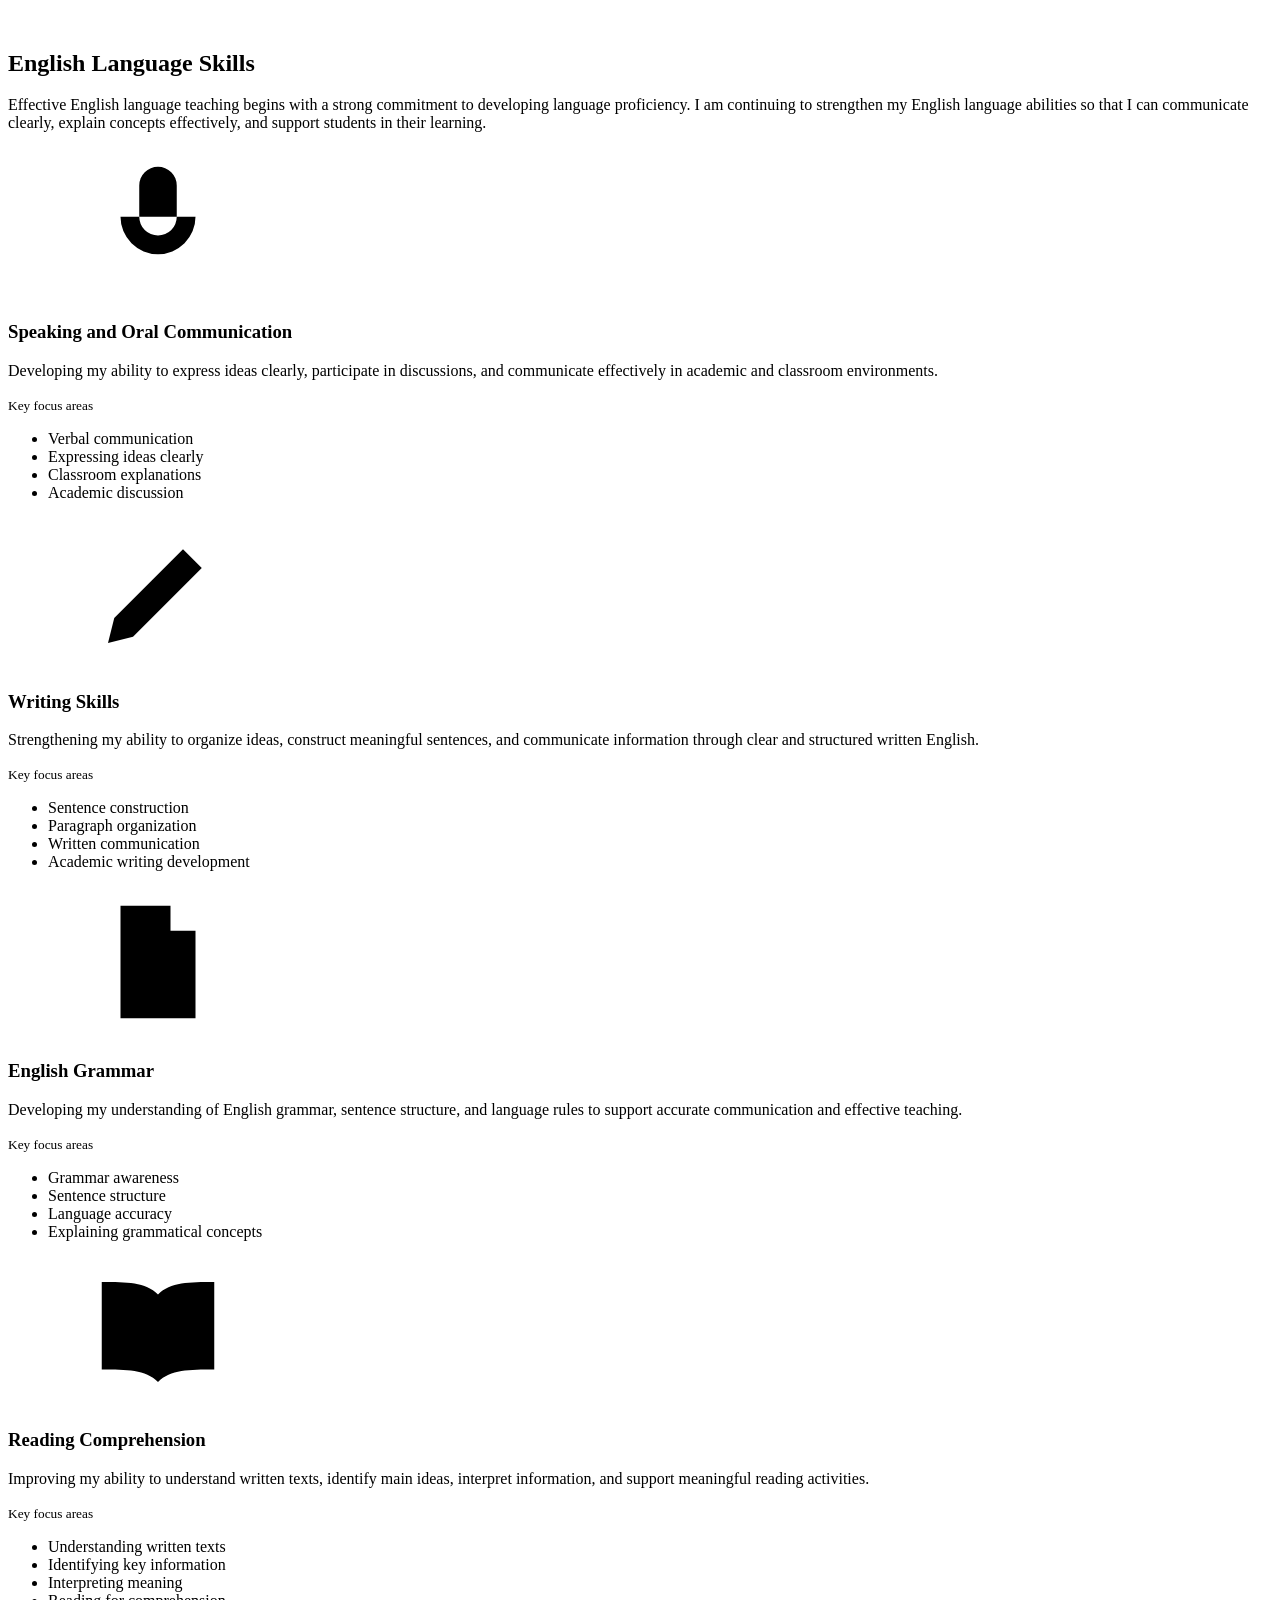
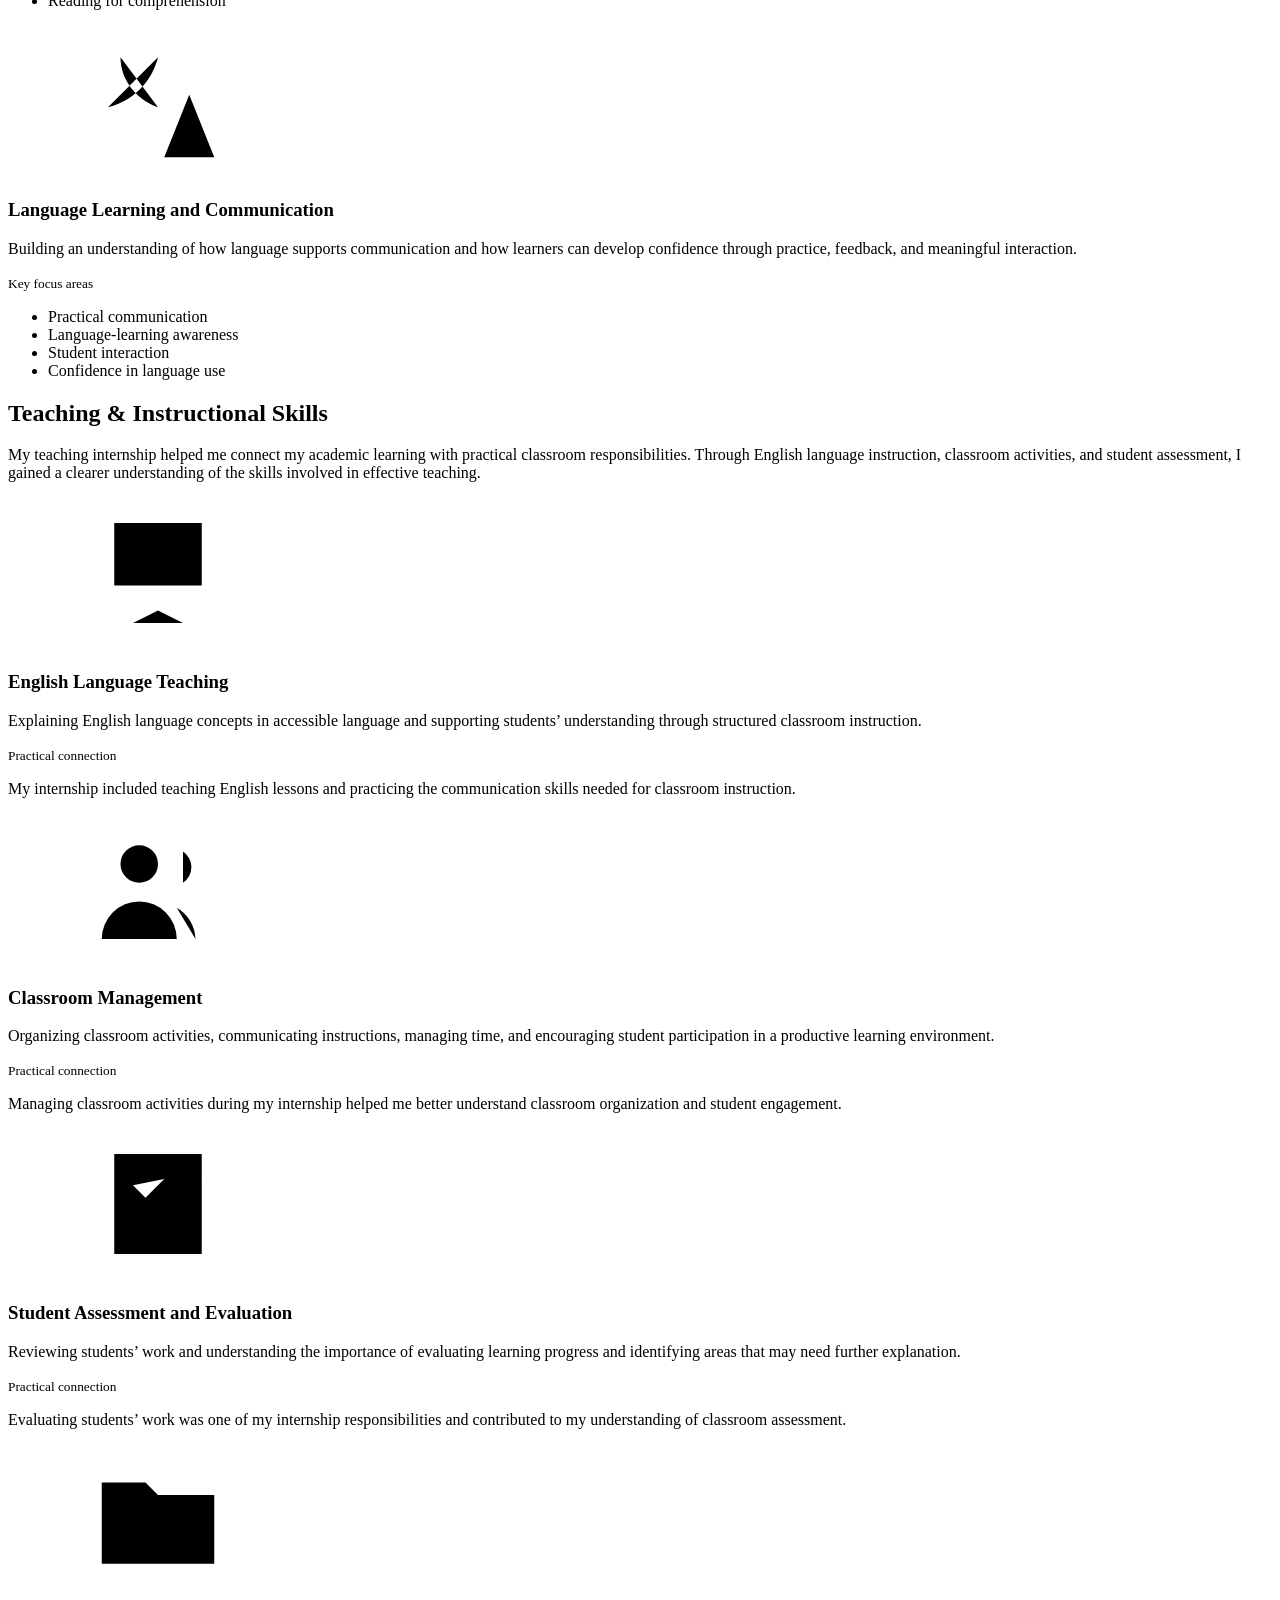
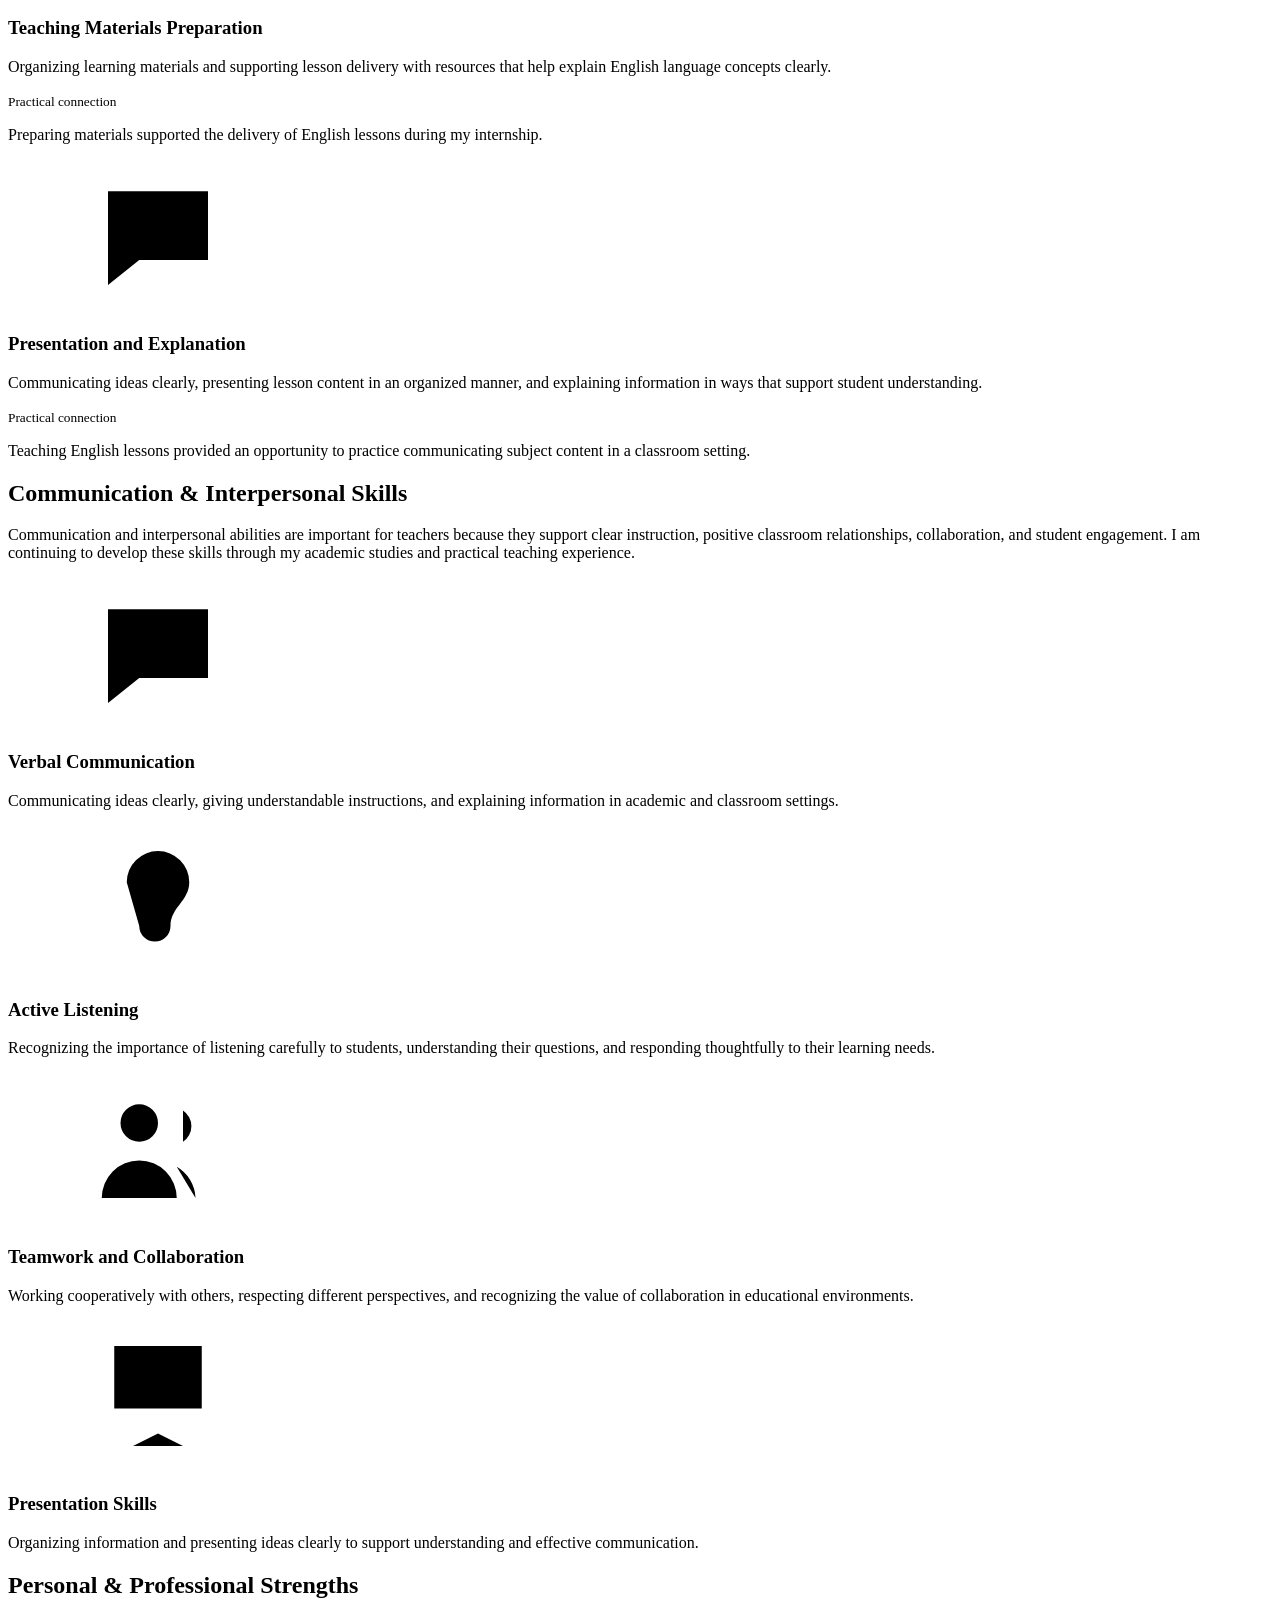
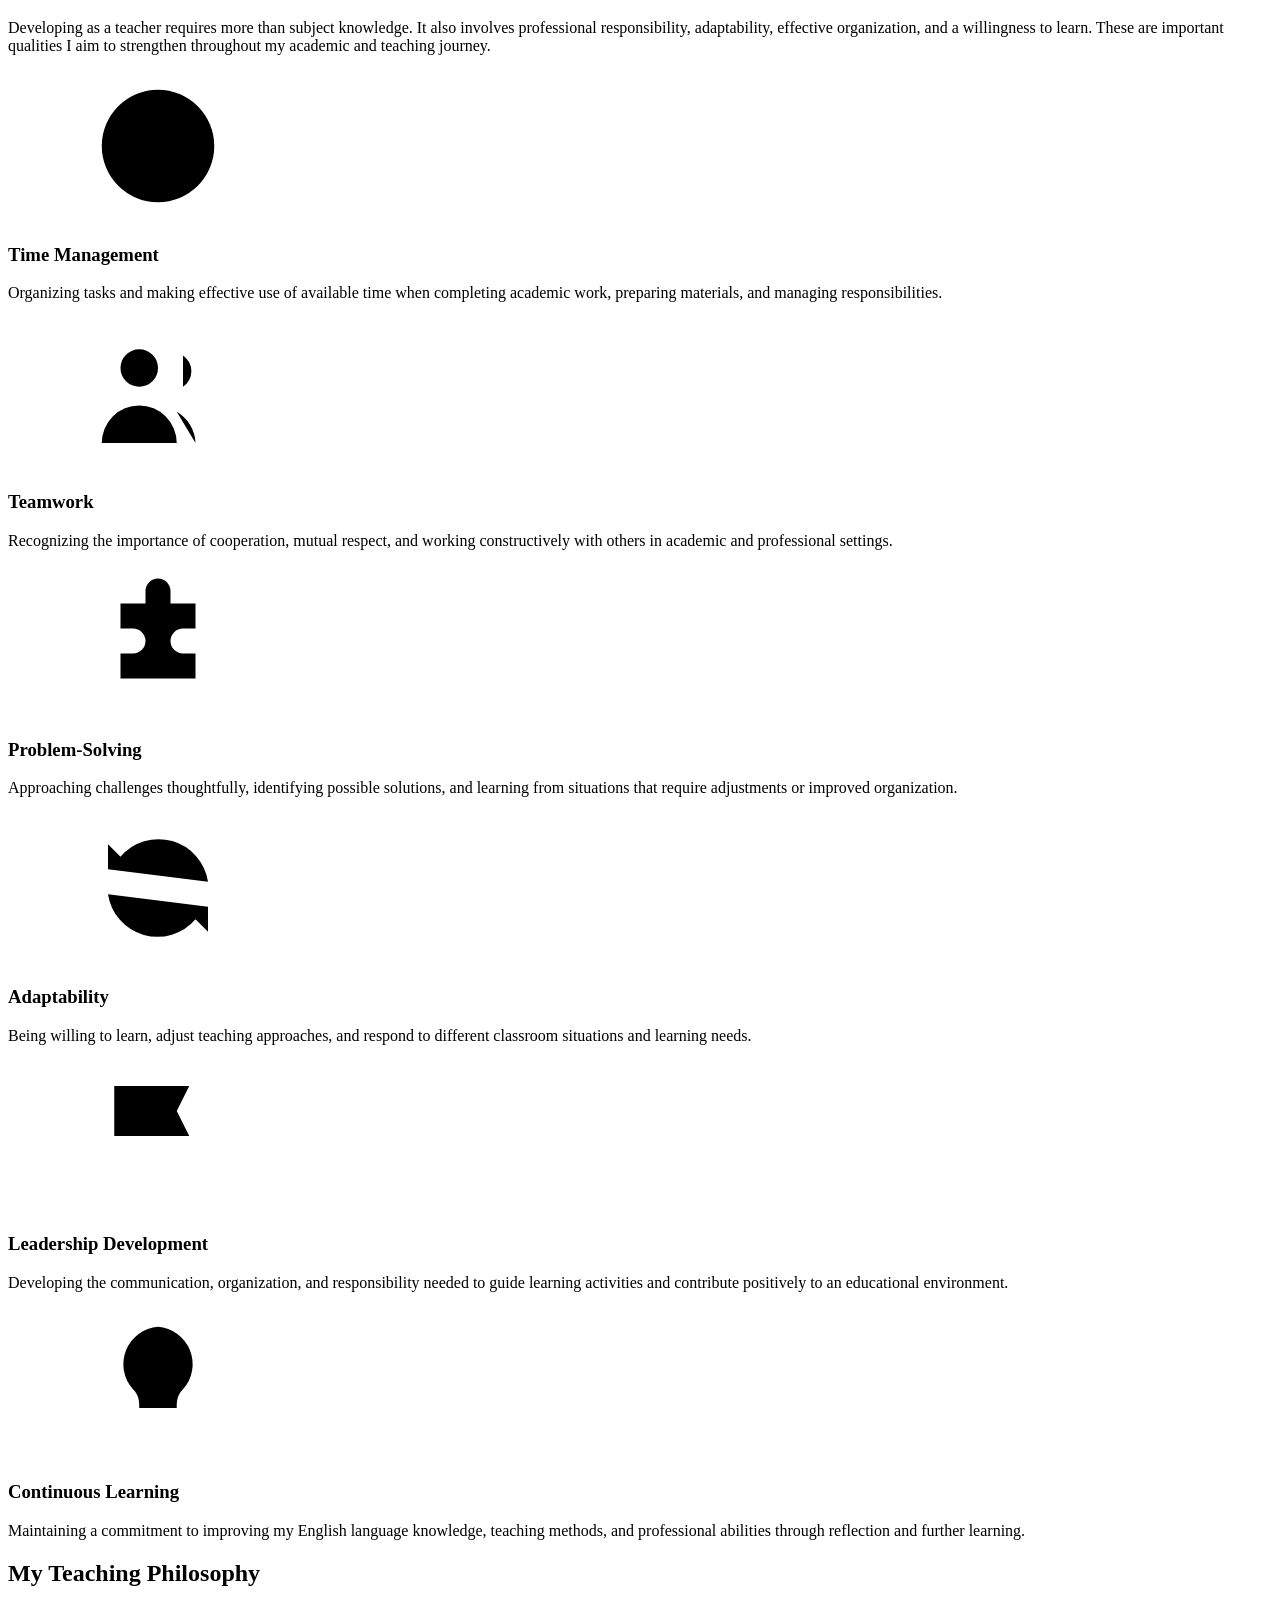
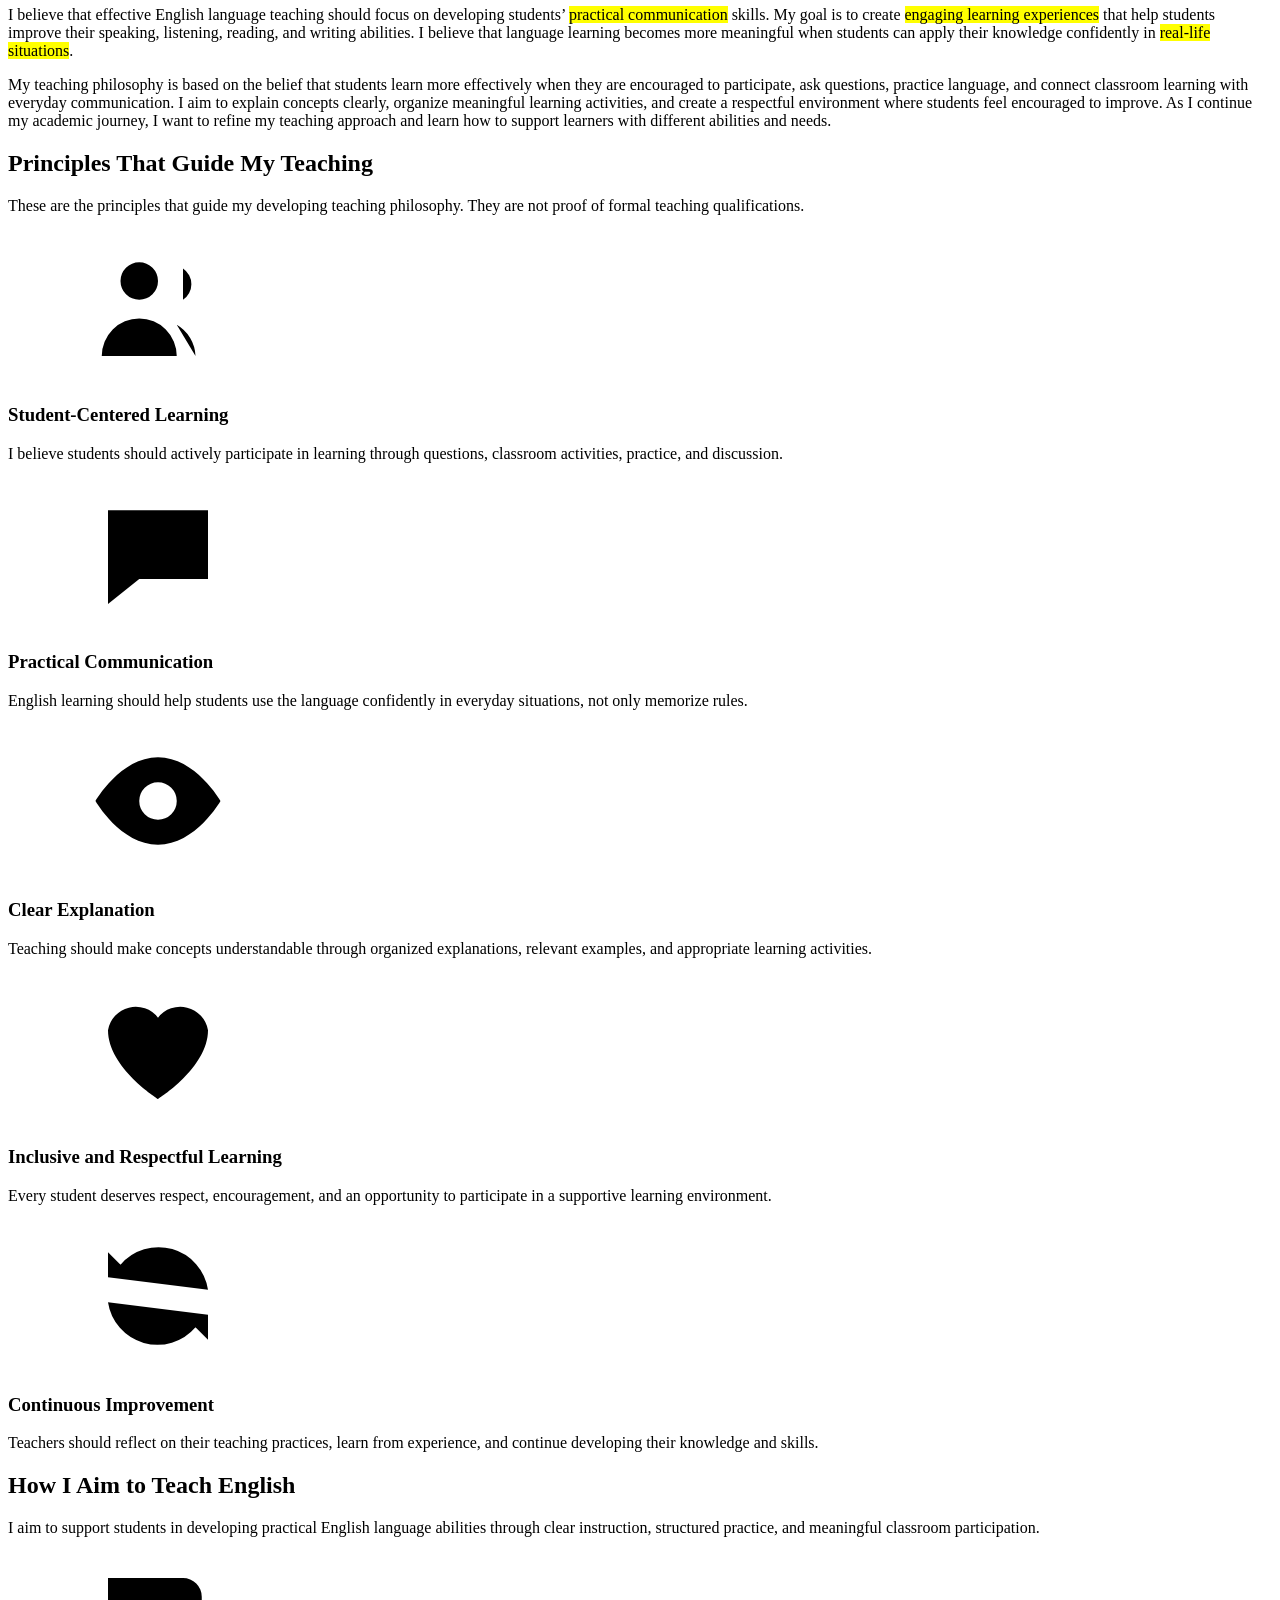
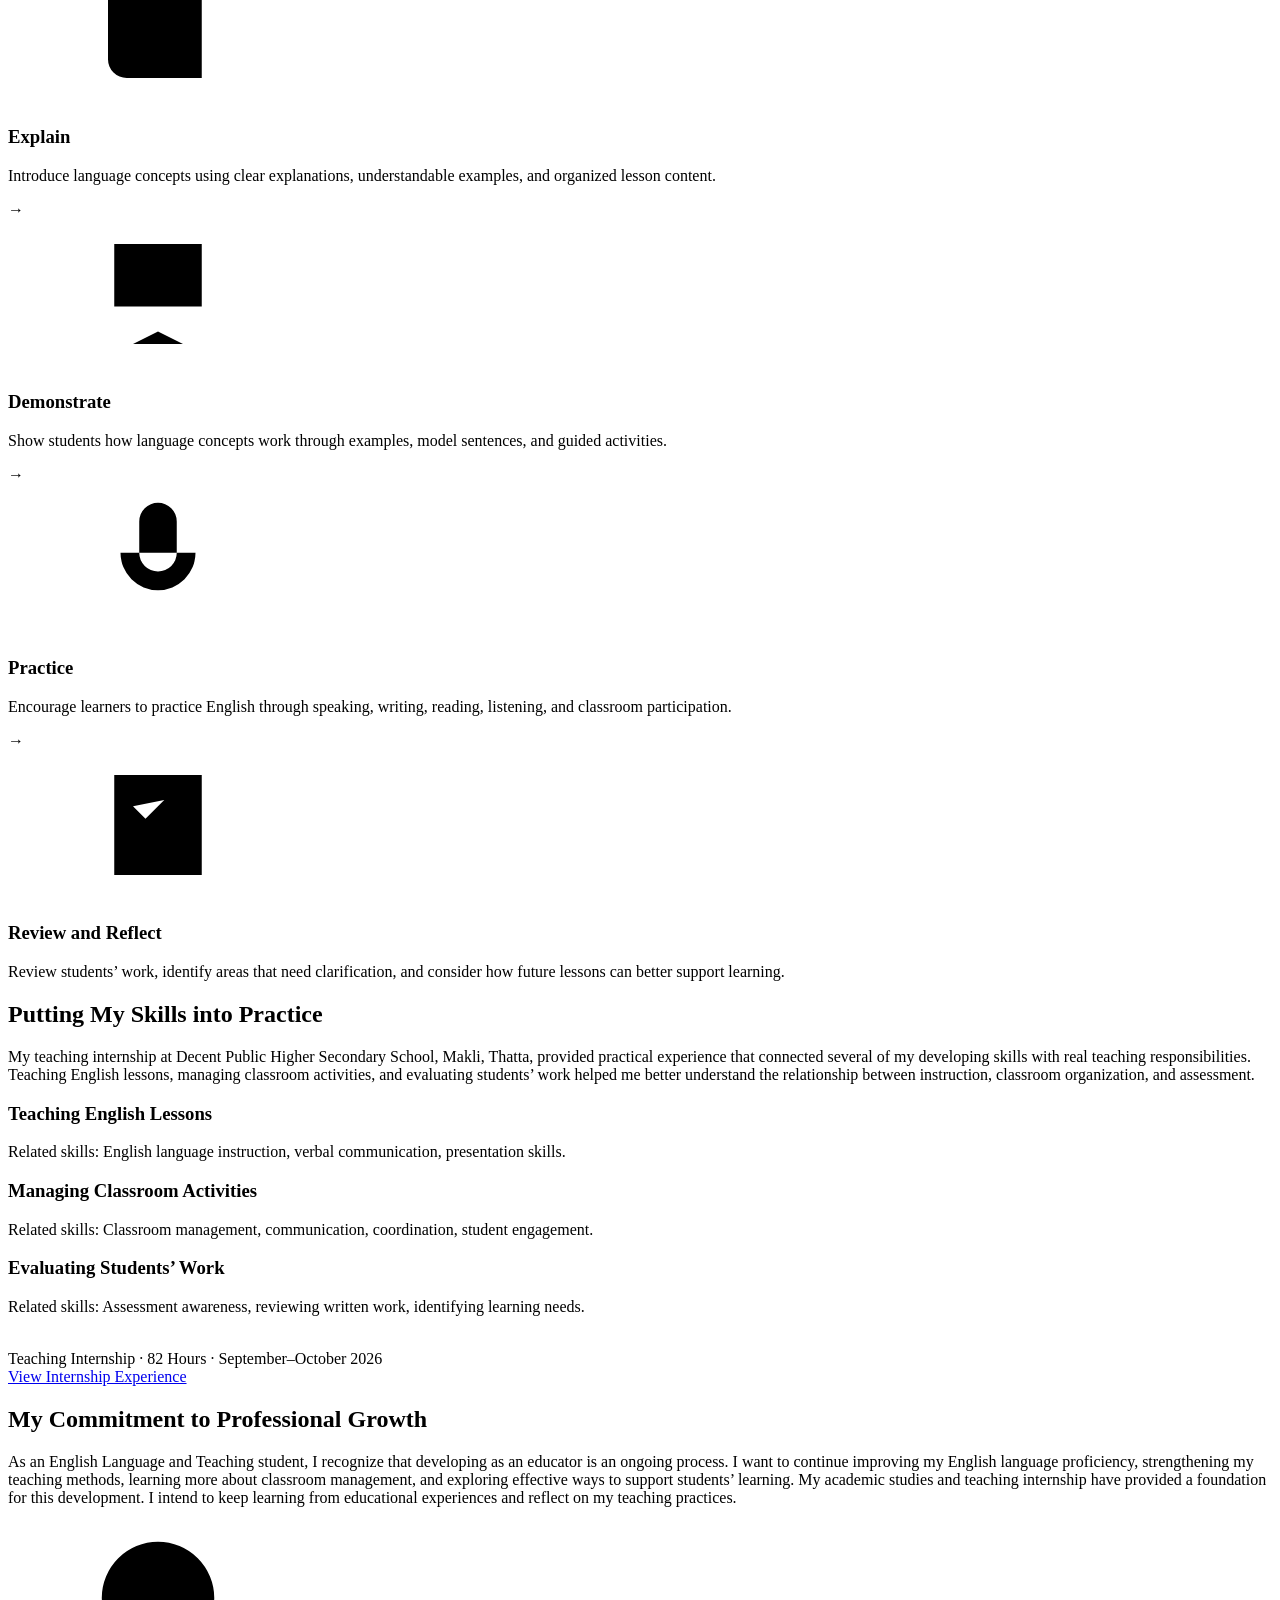
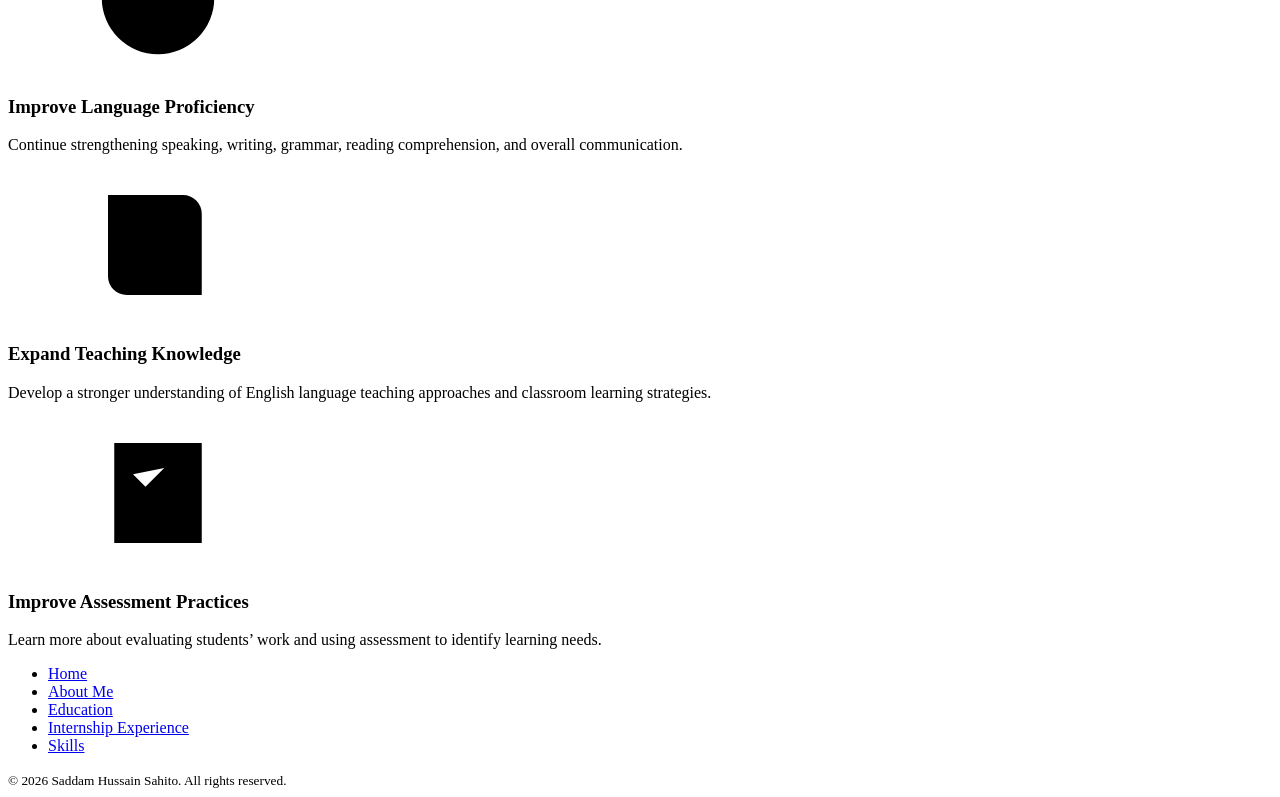
<file: Saddam Portfolio/skills-philosophy.html>
<!DOCTYPE html>
<html lang="en"><head><meta charset="utf-8"><meta name="viewport" content="width=device-width,initial-scale=1">
<title>Skills &amp; Teaching Philosophy | Saddam Hussain Sahito | English Language &amp; Teaching Portfolio</title>
<meta name="description" content="The skills, values and teaching philosophy of Saddam Hussain Sahito, a BS English Language and Teaching student at the University of Sindh.">
<link rel="preconnect" href="https://fonts.googleapis.com"><link rel="preconnect" href="https://fonts.gstatic.com" crossorigin>
<link href="https://fonts.googleapis.com/css2?family=Manrope:wght@400;500;600;700&display=swap" rel="stylesheet">
<link rel="stylesheet" href="css/style.css"></head>
<body>
<svg width="0" height="0" style="position:absolute" aria-hidden="true"><defs><symbol id="i-book" viewBox="0 0 24 24"><path d="M4 4h12a3 3 0 0 1 3 3v13H7a3 3 0 0 1-3-3zM4 17a3 3 0 0 1 3-3h12"/></symbol><symbol id="i-pen" viewBox="0 0 24 24"><path d="M4 20l4-1L19 8l-3-3L5 16zM14 7l3 3"/></symbol><symbol id="i-clip" viewBox="0 0 24 24"><path d="M9 4h6v3H9zM7 5H5v16h14V5h-2M8 12h8M8 16h5"/></symbol><symbol id="i-chat" viewBox="0 0 24 24"><path d="M4 5h16v11H9l-5 4zM8 9h8M8 12h5"/></symbol><symbol id="i-users" viewBox="0 0 24 24"><path d="M9 11a3 3 0 1 0 0-6 3 3 0 0 0 0 6zM3 20a6 6 0 0 1 12 0M16 6a3 3 0 0 1 0 5M18 20a6 6 0 0 0-3-5"/></symbol><symbol id="i-assess" viewBox="0 0 24 24"><path d="M5 4h14v16H5zM8 9l2 2 3-3M8 15h8"/></symbol><symbol id="i-folder" viewBox="0 0 24 24"><path d="M3 6h7l2 2h9v11H3z"/></symbol><symbol id="i-clock" viewBox="0 0 24 24"><path d="M12 21a9 9 0 1 0 0-18 9 9 0 0 0 0 18zM12 7v5l3 2"/></symbol><symbol id="i-cap" viewBox="0 0 24 24"><path d="M2 9l10-5 10 5-10 5zM6 11v5c3 2 9 2 12 0v-5"/></symbol><symbol id="i-bld" viewBox="0 0 24 24"><path d="M4 21V8l8-5 8 5v13zM9 21v-6h6v6M8 11h2M14 11h2"/></symbol><symbol id="i-file" viewBox="0 0 24 24"><path d="M6 3h8l4 4v14H6zM14 3v4h4M9 12h6M9 16h6"/></symbol><symbol id="i-jour" viewBox="0 0 24 24"><path d="M6 3h12v18H6zM9 3v18M12 8h3"/></symbol><symbol id="i-mic" viewBox="0 0 24 24"><path d="M12 3a3 3 0 0 1 3 3v5a3 3 0 0 1-6 0V6a3 3 0 0 1 3-3zM6 11a6 6 0 0 0 12 0M12 17v4"/></symbol><symbol id="i-list" viewBox="0 0 24 24"><path d="M9 6h11M9 12h11M9 18h11M4 6h1M4 12h1M4 18h1"/></symbol><symbol id="i-slides" viewBox="0 0 24 24"><path d="M3 4h18M5 4v10h14V4M12 14v4M8 20l4-2 4 2"/></symbol><symbol id="i-flag" viewBox="0 0 24 24"><path d="M5 21V4M5 4h12l-2 4 2 4H5"/></symbol><symbol id="i-puzzle" viewBox="0 0 24 24"><path d="M10 4a2 2 0 0 1 4 0v2h4v4h-2a2 2 0 0 0 0 4h2v4H6v-4h2a2 2 0 0 0 0-4H6V6h4z"/></symbol><symbol id="i-adapt" viewBox="0 0 24 24"><path d="M20 11a8 8 0 0 0-14-4L4 9M4 5v4h4M4 13a8 8 0 0 0 14 4l2-2M20 19v-4h-4"/></symbol><symbol id="i-pc" viewBox="0 0 24 24"><path d="M3 5h18v11H3zM8 21h8M12 16v5"/></symbol><symbol id="i-star" viewBox="0 0 24 24"><path d="M12 3l2.7 5.6 6.1.9-4.4 4.3 1 6.1L12 17l-5.4 2.9 1-6.1L3.2 9.5l6.1-.9z"/></symbol><symbol id="i-lang" viewBox="0 0 24 24"><path d="M4 5h9M8 3v2M6 5c0 4 3 7 6 8M12 5c-1 4-4 7-8 8M13 21l4-10 4 10M14.5 17h5"/></symbol><symbol id="i-bookopen" viewBox="0 0 24 24"><path d="M12 6c-2-2-5-2-9-2v14c4 0 7 0 9 2 2-2 5-2 9-2V4c-4 0-7 0-9 2zM12 6v14"/></symbol><symbol id="i-pin" viewBox="0 0 24 24"><path d="M12 21s-7-6-7-11a7 7 0 0 1 14 0c0 5-7 11-7 11zM12 12a2 2 0 1 0 0-4 2 2 0 0 0 0 4z"/></symbol><symbol id="i-cal" viewBox="0 0 24 24"><path d="M4 6h16v14H4zM4 10h16M8 3v4M16 3v4"/></symbol><symbol id="i-check" viewBox="0 0 24 24"><path d="M5 12l4 4 10-10"/></symbol><symbol id="i-img" viewBox="0 0 24 24"><path d="M3 5h18v14H3zM3 16l5-5 4 4 3-3 6 6M9 9a1 1 0 1 0 0 .1"/></symbol><symbol id="i-ear" viewBox="0 0 24 24"><path d="M7 9a5 5 0 0 1 10 0c0 3-3 4-3 7a2.5 2.5 0 0 1-5 0M10 9a2 2 0 0 1 4 0"/></symbol><symbol id="i-heart" viewBox="0 0 24 24"><path d="M12 20s-8-5-8-11a4.5 4.5 0 0 1 8-2 4.5 4.5 0 0 1 8 2c0 6-8 11-8 11z"/></symbol><symbol id="i-target" viewBox="0 0 24 24"><path d="M12 21a9 9 0 1 0 0-18 9 9 0 0 0 0 18zM12 16a4 4 0 1 0 0-8 4 4 0 0 0 0 8z"/></symbol><symbol id="i-bulb" viewBox="0 0 24 24"><path d="M9 18h6M10 21h4M12 3a6 6 0 0 0-4 10c1 1 1 2 1 3h6c0-1 0-2 1-3a6 6 0 0 0-4-10z"/></symbol><symbol id="i-eye" viewBox="0 0 24 24"><path d="M2 12s4-7 10-7 10 7 10 7-4 7-10 7S2 12 2 12zM12 15a3 3 0 1 0 0-6 3 3 0 0 0 0 6z"/></symbol></defs></svg>
<div class="bg" aria-hidden="true"><i class="blob b1"></i><i class="blob b2"></i><i class="blob b3"></i></div>
<header><div class="bar"><a class="brand" href="index.html">Saddam Hussain <span>Sahito</span></a>
<button class="menu" aria-expanded="false" aria-controls="nav">Menu</button>
<nav aria-label="Main"><ul id="nav"><li><a href="index.html">Home</a></li><li><a href="about.html">About</a></li><li><a href="education.html">Education</a></li><li><a href="internship.html">Internship</a></li><li><a href="skills-philosophy.html" aria-current="page">Skills</a></li></nav></div></header>
<main>
<section class="phead"><div class="wrap ehero"><div><h1>Skills &amp; Teaching Philosophy</h1>
<p class="lead" style="color:var(--gold2);font-size:1.2rem;font-style:italic">The skills, values, and teaching principles that guide my development as an English language educator.</p>
<p style="color:#e3ddcf;max-width:650px;margin-bottom:18px">As a BS English Language and Teaching student at the University of Sindh, I am developing the language, teaching, communication, and professional skills needed for effective English language teaching. My academic studies and teaching internship have helped me understand the importance of clear explanations, classroom organization, and student participation.</p>
<p style="color:#e3ddcf;max-width:650px">I believe that successful English language teaching should help students become confident communicators. I aim to continue improving my teaching abilities and to create learning experiences that encourage students to develop their English language skills and apply them in real-life situations.</p>
<div class="hbadges"><span class="bdg">English Language &amp; Teaching Student</span><span class="stat-ind">Language Skills · Teaching Skills · Professional Growth</span></div></div><svg class="art-books" viewBox="0 0 340 320" aria-hidden="true" fill="none" stroke="#e3c37a" stroke-width="1.6" stroke-linejoin="round" stroke-linecap="round"><rect x="40" y="50" width="260" height="170" rx="10" fill="#18294d"/><rect x="54" y="64" width="232" height="142" rx="4" fill="#111f3d"/><path d="M80 100h110M80 128h150M80 156h90" stroke-opacity=".8"/><circle cx="244" cy="110" r="22" stroke-opacity=".6"/><path d="M60 220v70M280 220v70M40 220h260"/><rect x="96" y="238" width="60" height="10" rx="2" fill="#4a3b17"/></svg></div></section>
<section><div class="wrap"><div class="head reveal"><h2>English Language Skills</h2><p class="lead">Effective English language teaching begins with a strong commitment to developing language proficiency. I am continuing to strengthen my English language abilities so that I can communicate clearly, explain concepts effectively, and support students in their learning.</p></div><div class="grid3 resp"><article class="card reveal" style="--d:0.00s"><svg class="ico" aria-hidden="true"><use href="#i-mic"/></svg><h3>Speaking and Oral Communication</h3><p>Developing my ability to express ideas clearly, participate in discussions, and communicate effectively in academic and classroom environments.</p><div class="sk-l"><small>Key focus areas</small><ul><li>Verbal communication</li><li>Expressing ideas clearly</li><li>Classroom explanations</li><li>Academic discussion</li></ul></div></article><article class="card reveal" style="--d:0.07s"><svg class="ico" aria-hidden="true"><use href="#i-pen"/></svg><h3>Writing Skills</h3><p>Strengthening my ability to organize ideas, construct meaningful sentences, and communicate information through clear and structured written English.</p><div class="sk-l"><small>Key focus areas</small><ul><li>Sentence construction</li><li>Paragraph organization</li><li>Written communication</li><li>Academic writing development</li></ul></div></article><article class="card reveal" style="--d:0.14s"><svg class="ico" aria-hidden="true"><use href="#i-file"/></svg><h3>English Grammar</h3><p>Developing my understanding of English grammar, sentence structure, and language rules to support accurate communication and effective teaching.</p><div class="sk-l"><small>Key focus areas</small><ul><li>Grammar awareness</li><li>Sentence structure</li><li>Language accuracy</li><li>Explaining grammatical concepts</li></ul></div></article><article class="card reveal" style="--d:0.00s"><svg class="ico" aria-hidden="true"><use href="#i-bookopen"/></svg><h3>Reading Comprehension</h3><p>Improving my ability to understand written texts, identify main ideas, interpret information, and support meaningful reading activities.</p><div class="sk-l"><small>Key focus areas</small><ul><li>Understanding written texts</li><li>Identifying key information</li><li>Interpreting meaning</li><li>Reading for comprehension</li></ul></div></article><article class="card reveal" style="--d:0.07s"><svg class="ico" aria-hidden="true"><use href="#i-lang"/></svg><h3>Language Learning and Communication</h3><p>Building an understanding of how language supports communication and how learners can develop confidence through practice, feedback, and meaningful interaction.</p><div class="sk-l"><small>Key focus areas</small><ul><li>Practical communication</li><li>Language-learning awareness</li><li>Student interaction</li><li>Confidence in language use</li></ul></div></article></div></div></section>
<section><div class="wrap"><div class="head reveal"><h2>Teaching &amp; Instructional Skills</h2><p class="lead">My teaching internship helped me connect my academic learning with practical classroom responsibilities. Through English language instruction, classroom activities, and student assessment, I gained a clearer understanding of the skills involved in effective teaching.</p></div><div class="grid3"><article class="card reveal" style="--d:0.00s"><svg class="ico" aria-hidden="true"><use href="#i-slides"/></svg><h3>English Language Teaching</h3><p>Explaining English language concepts in accessible language and supporting students’ understanding through structured classroom instruction.</p><div class="pc"><small>Practical connection</small><p>My internship included teaching English lessons and practicing the communication skills needed for classroom instruction.</p></div></article><article class="card reveal" style="--d:0.07s"><svg class="ico" aria-hidden="true"><use href="#i-users"/></svg><h3>Classroom Management</h3><p>Organizing classroom activities, communicating instructions, managing time, and encouraging student participation in a productive learning environment.</p><div class="pc"><small>Practical connection</small><p>Managing classroom activities during my internship helped me better understand classroom organization and student engagement.</p></div></article><article class="card reveal" style="--d:0.14s"><svg class="ico" aria-hidden="true"><use href="#i-assess"/></svg><h3>Student Assessment and Evaluation</h3><p>Reviewing students’ work and understanding the importance of evaluating learning progress and identifying areas that may need further explanation.</p><div class="pc"><small>Practical connection</small><p>Evaluating students’ work was one of my internship responsibilities and contributed to my understanding of classroom assessment.</p></div></article><article class="card reveal" style="--d:0.00s"><svg class="ico" aria-hidden="true"><use href="#i-folder"/></svg><h3>Teaching Materials Preparation</h3><p>Organizing learning materials and supporting lesson delivery with resources that help explain English language concepts clearly.</p><div class="pc"><small>Practical connection</small><p>Preparing materials supported the delivery of English lessons during my internship.</p></div></article><article class="card reveal" style="--d:0.07s"><svg class="ico" aria-hidden="true"><use href="#i-chat"/></svg><h3>Presentation and Explanation</h3><p>Communicating ideas clearly, presenting lesson content in an organized manner, and explaining information in ways that support student understanding.</p><div class="pc"><small>Practical connection</small><p>Teaching English lessons provided an opportunity to practice communicating subject content in a classroom setting.</p></div></article></div></div></section>
<section><div class="wrap"><div class="head reveal"><h2>Communication &amp; Interpersonal Skills</h2><p class="lead">Communication and interpersonal abilities are important for teachers because they support clear instruction, positive classroom relationships, collaboration, and student engagement. I am continuing to develop these skills through my academic studies and practical teaching experience.</p></div><div class="grid4"><article class="card reveal" style="--d:0.00s"><svg class="ico" aria-hidden="true"><use href="#i-chat"/></svg><h3>Verbal Communication</h3><p>Communicating ideas clearly, giving understandable instructions, and explaining information in academic and classroom settings.</p></article><article class="card reveal" style="--d:0.07s"><svg class="ico" aria-hidden="true"><use href="#i-ear"/></svg><h3>Active Listening</h3><p>Recognizing the importance of listening carefully to students, understanding their questions, and responding thoughtfully to their learning needs.</p></article><article class="card reveal" style="--d:0.14s"><svg class="ico" aria-hidden="true"><use href="#i-users"/></svg><h3>Teamwork and Collaboration</h3><p>Working cooperatively with others, respecting different perspectives, and recognizing the value of collaboration in educational environments.</p></article><article class="card reveal" style="--d:0.21s"><svg class="ico" aria-hidden="true"><use href="#i-slides"/></svg><h3>Presentation Skills</h3><p>Organizing information and presenting ideas clearly to support understanding and effective communication.</p></article></div></div></section>
<section><div class="wrap"><div class="head reveal"><h2>Personal &amp; Professional Strengths</h2><p class="lead">Developing as a teacher requires more than subject knowledge. It also involves professional responsibility, adaptability, effective organization, and a willingness to learn. These are important qualities I aim to strengthen throughout my academic and teaching journey.</p></div><div class="grid3"><article class="card reveal" style="--d:0.00s"><svg class="ico" aria-hidden="true"><use href="#i-clock"/></svg><h3>Time Management</h3><p>Organizing tasks and making effective use of available time when completing academic work, preparing materials, and managing responsibilities.</p></article><article class="card reveal" style="--d:0.07s"><svg class="ico" aria-hidden="true"><use href="#i-users"/></svg><h3>Teamwork</h3><p>Recognizing the importance of cooperation, mutual respect, and working constructively with others in academic and professional settings.</p></article><article class="card reveal" style="--d:0.14s"><svg class="ico" aria-hidden="true"><use href="#i-puzzle"/></svg><h3>Problem-Solving</h3><p>Approaching challenges thoughtfully, identifying possible solutions, and learning from situations that require adjustments or improved organization.</p></article><article class="card reveal" style="--d:0.00s"><svg class="ico" aria-hidden="true"><use href="#i-adapt"/></svg><h3>Adaptability</h3><p>Being willing to learn, adjust teaching approaches, and respond to different classroom situations and learning needs.</p></article><article class="card reveal" style="--d:0.07s"><svg class="ico" aria-hidden="true"><use href="#i-flag"/></svg><h3>Leadership Development</h3><p>Developing the communication, organization, and responsibility needed to guide learning activities and contribute positively to an educational environment.</p></article><article class="card reveal" style="--d:0.14s"><svg class="ico" aria-hidden="true"><use href="#i-bulb"/></svg><h3>Continuous Learning</h3><p>Maintaining a commitment to improving my English language knowledge, teaching methods, and professional abilities through reflection and further learning.</p></article></div></div></section>
<section><div class="wrap"><div class="phil reveal"><h2>My Teaching Philosophy</h2>
<p class="main">I believe that effective English language teaching should focus on developing students’ <mark>practical communication</mark> skills. My goal is to create <mark>engaging learning experiences</mark> that help students improve their speaking, listening, reading, and writing abilities. I believe that language learning becomes more meaningful when students can apply their knowledge confidently in <mark>real-life situations</mark>.</p>
<p class="sup">My teaching philosophy is based on the belief that students learn more effectively when they are encouraged to participate, ask questions, practice language, and connect classroom learning with everyday communication. I aim to explain concepts clearly, organize meaningful learning activities, and create a respectful environment where students feel encouraged to improve. As I continue my academic journey, I want to refine my teaching approach and learn how to support learners with different abilities and needs.</p></div></div></section>
<section><div class="wrap"><div class="head reveal"><h2>Principles That Guide My Teaching</h2><p class="lead">These are the principles that guide my developing teaching philosophy. They are not proof of formal teaching qualifications.</p></div><div class="g5"><article class="card reveal" style="--d:0.00s"><svg class="ico" aria-hidden="true"><use href="#i-users"/></svg><h3>Student-Centered Learning</h3><p>I believe students should actively participate in learning through questions, classroom activities, practice, and discussion.</p></article><article class="card reveal" style="--d:0.07s"><svg class="ico" aria-hidden="true"><use href="#i-chat"/></svg><h3>Practical Communication</h3><p>English learning should help students use the language confidently in everyday situations, not only memorize rules.</p></article><article class="card reveal" style="--d:0.14s"><svg class="ico" aria-hidden="true"><use href="#i-eye"/></svg><h3>Clear Explanation</h3><p>Teaching should make concepts understandable through organized explanations, relevant examples, and appropriate learning activities.</p></article><article class="card reveal" style="--d:0.21s"><svg class="ico" aria-hidden="true"><use href="#i-heart"/></svg><h3>Inclusive and Respectful Learning</h3><p>Every student deserves respect, encouragement, and an opportunity to participate in a supportive learning environment.</p></article><article class="card reveal" style="--d:0.28s"><svg class="ico" aria-hidden="true"><use href="#i-adapt"/></svg><h3>Continuous Improvement</h3><p>Teachers should reflect on their teaching practices, learn from experience, and continue developing their knowledge and skills.</p></article></div></div></section>
<section><div class="wrap"><div class="head reveal"><h2>How I Aim to Teach English</h2><p class="lead">I aim to support students in developing practical English language abilities through clear instruction, structured practice, and meaningful classroom participation.</p></div><div class="proc"><article class="card reveal" style="--d:0.00s"><svg class="ico" aria-hidden="true"><use href="#i-book"/></svg><h3>Explain</h3><p>Introduce language concepts using clear explanations, understandable examples, and organized lesson content.</p></article><div class="arrow" aria-hidden="true">&rarr;</div><article class="card reveal" style="--d:0.08s"><svg class="ico" aria-hidden="true"><use href="#i-slides"/></svg><h3>Demonstrate</h3><p>Show students how language concepts work through examples, model sentences, and guided activities.</p></article><div class="arrow" aria-hidden="true">&rarr;</div><article class="card reveal" style="--d:0.16s"><svg class="ico" aria-hidden="true"><use href="#i-mic"/></svg><h3>Practice</h3><p>Encourage learners to practice English through speaking, writing, reading, listening, and classroom participation.</p></article><div class="arrow" aria-hidden="true">&rarr;</div><article class="card reveal" style="--d:0.24s"><svg class="ico" aria-hidden="true"><use href="#i-assess"/></svg><h3>Review and Reflect</h3><p>Review students’ work, identify areas that need clarification, and consider how future lessons can better support learning.</p></article></div></div></section>
<section><div class="wrap"><div class="head reveal"><h2>Putting My Skills into Practice</h2><p class="lead">My teaching internship at Decent Public Higher Secondary School, Makli, Thatta, provided practical experience that connected several of my developing skills with real teaching responsibilities. Teaching English lessons, managing classroom activities, and evaluating students’ work helped me better understand the relationship between instruction, classroom organization, and assessment.</p></div>
<div class="grid3 pair"><article class="card reveal" style="--d:0.00s"><h3>Teaching English Lessons</h3><p class="rel">Related skills: English language instruction, verbal communication, presentation skills.</p></article><article class="card reveal" style="--d:0.08s"><h3>Managing Classroom Activities</h3><p class="rel">Related skills: Classroom management, communication, coordination, student engagement.</p></article><article class="card reveal" style="--d:0.16s"><h3>Evaluating Students’ Work</h3><p class="rel">Related skills: Assessment awareness, reviewing written work, identifying learning needs.</p></article></div>
<div class="badges" style="margin-top:34px"><span class="stat-ind">Teaching Internship · 82 Hours · September–October 2026</span></div>
<a class="btn fill reveal" href="internship.html">View Internship Experience</a></div></section>
<section><div class="wrap"><div class="head reveal"><h2>My Commitment to Professional Growth</h2><p class="lead">As an English Language and Teaching student, I recognize that developing as an educator is an ongoing process. I want to continue improving my English language proficiency, strengthening my teaching methods, learning more about classroom management, and exploring effective ways to support students’ learning. My academic studies and teaching internship have provided a foundation for this development. I intend to keep learning from educational experiences and reflect on my teaching practices.</p></div><div class="grid3"><article class="card reveal" style="--d:0.00s"><svg class="ico" aria-hidden="true"><use href="#i-target"/></svg><h3>Improve Language Proficiency</h3><p>Continue strengthening speaking, writing, grammar, reading comprehension, and overall communication.</p></article><article class="card reveal" style="--d:0.07s"><svg class="ico" aria-hidden="true"><use href="#i-book"/></svg><h3>Expand Teaching Knowledge</h3><p>Develop a stronger understanding of English language teaching approaches and classroom learning strategies.</p></article><article class="card reveal" style="--d:0.14s"><svg class="ico" aria-hidden="true"><use href="#i-assess"/></svg><h3>Improve Assessment Practices</h3><p>Learn more about evaluating students’ work and using assessment to identify learning needs.</p></article></div></div></section>
</main>
    <nav aria-label="Footer Navigation">
        <ul>
            <li><a href="index.html">Home</a></li>
            <li><a href="about.html">About Me</a></li>
            <li><a href="education.html">Education</a></li>
            <li><a href="internship.html">Internship Experience</a></li>
            <li><a href="skills-philosophy.html">Skills</a></li>
        </ul>
    </nav>

    <small>
        © 2026 Saddam Hussain Sahito. All rights reserved.
    </small>
</div>
</file>
<file: Saddam Portfolio/css/style.css>
/* ==========================================
   PORTFOLIO ANIMATION & MOBILE MENU UPGRADE
========================================== */

/* MOBILE MENU BUTTON */

.menu {
  display: none;
  align-items: center;
  justify-content: center;
  min-height: 42px;
  padding: 8px 15px;
  border: 1px solid var(--line);
  border-radius: 999px;
  background: rgba(17,31,61,.8);
  color: var(--gold2);
  font: inherit;
  font-weight: 700;
  cursor: pointer;
  transition: background .25s ease,
              color .25s ease,
              border-color .25s ease,
              transform .25s ease;
}

.menu:hover,
.menu[aria-expanded="true"] {
  background: var(--gold);
  border-color: var(--gold);
  color: var(--navy);
}

.menu:active {
  transform: scale(.97);
}

/* MOBILE NAVIGATION */

@media(max-width:900px) {

  header {
    position: sticky;
  }

  header .bar {
    position: relative;
    flex-wrap: wrap;
  }

  header .menu {
    display: inline-flex;
    margin-left: auto;
  }

  header nav {
    position: static;
  }

  header nav ul {
    display: flex;
    position: absolute;
    top: calc(100% + 8px);
    left: 12px;
    right: 12px;
    z-index: 1000;

    flex-direction: column;
    gap: 0;

    padding: 8px 16px;
    margin: 0;

    max-height: min(70vh,520px);
    overflow: auto;

    visibility: hidden;
    opacity: 0;
    pointer-events: none;

    transform: translateY(-8px) scale(.985);
    transform-origin: top right;

    background: rgba(10,20,40,.98);
    border: 1px solid var(--line);
    border-radius: 16px;

    box-shadow: 0 18px 42px rgba(0,0,0,.42);

    transition:
      opacity .22s ease,
      transform .22s ease,
      visibility .22s;
  }

  header nav ul.open {
    visibility: visible;
    opacity: 1;
    pointer-events: auto;
    transform: translateY(0) scale(1);
    animation: none;
  }

  header nav ul li {
    width: 100%;
  }

  header nav ul a {
    display: block;
    width: 100%;
    padding: 12px 4px;
    border-bottom: 1px solid var(--line2);
  }

  header nav ul li:last-child a {
    border-bottom: 0;
  }
}

/* SCROLL REVEAL */

.reveal {
  transition:
    opacity .75s var(--ease),
    transform .75s var(--ease),
    filter .75s var(--ease);

  transition-delay: var(--d,0s);
}

.js .reveal:not(.in) {
  opacity: 0;
  transform: translateY(24px);
  filter: blur(4px);
}

.js .reveal.in {
  opacity: 1;
  transform: none;
  filter: none;
}

/* CARD AND BUTTON HOVER */

.card,
.btn,
.fields li,
.outs li {
  transition:
    transform .35s var(--ease),
    border-color .35s ease,
    box-shadow .35s ease,
    background-color .35s ease;
}

.card:hover {
  transform: translateY(-5px);
}

.btn:hover {
  transform: translateY(-2px);
}

/* IMAGE ANIMATIONS */

main img:not(.gxlb-img) {
  transition:
    transform .75s var(--ease),
    filter .75s var(--ease),
    opacity .65s ease;

  opacity: 1;
}

main img.image-visible {
  animation: portfolioImageEnter .8s var(--ease) both;
}

@keyframes portfolioImageEnter {
  from {
    opacity: .55;
    transform: translateY(12px) scale(1.035);
    filter: blur(3px);
  }

  to {
    opacity: 1;
    transform: none;
    filter: none;
  }
}

/* HEADING ANIMATION */

.w {
  display: inline-block;
  overflow: hidden;
  vertical-align: bottom;
}

.w > span {
  display: inline-block;
  animation: wordEnter .8s var(--ease) both;
  animation-delay: calc(var(--i,0)*75ms);
}

@keyframes wordEnter {
  from {
    opacity: 0;
    transform: translateY(105%);
  }

  to {
    opacity: 1;
    transform: translateY(0);
  }
}

/* SCROLL PROGRESS */

.progress {
  position: fixed;
  top: 0;
  left: 0;
  right: 0;

  height: 3px;
  z-index: 1200;
  pointer-events: none;

  background: linear-gradient(
    90deg,
    var(--gold),
    var(--gold2)
  );

  transform: scaleX(var(--p,0));
  transform-origin: left center;
}

/* BACK TO TOP */

.totop {
  position: fixed;
  right: 22px;
  bottom: 22px;
  z-index: 900;

  width: 46px;
  height: 46px;

  display: grid;
  place-items: center;

  border: 1px solid var(--line);
  border-radius: 50%;

  background: rgba(17,31,61,.94);
  color: var(--gold2);

  opacity: 0;
  visibility: hidden;
  transform: translateY(12px);

  transition:
    opacity .25s ease,
    transform .25s ease,
    visibility .25s ease;

  cursor: pointer;
}

.totop.show {
  opacity: 1;
  visibility: visible;
  transform: none;
}

.totop svg {
  width: 20px;
  height: 20px;
  fill: none;
  stroke: currentColor;
  stroke-width: 2;
  stroke-linecap: round;
  stroke-linejoin: round;
}

/* CURSOR GLOW */

.cglow {
  position: fixed;
  left: 0;
  top: 0;

  width: 520px;
  height: 520px;

  margin: -260px 0 0 -260px;
  border-radius: 50%;

  background: radial-gradient(
    circle,
    rgba(227,195,122,.10),
    transparent 65%
  );

  pointer-events: none;
  z-index: 0;

  transform: translate3d(
    var(--cx,-999px),
    var(--cy,-999px),
    0
  );
}

/* CARD SPOTLIGHT */

.card {
  position: relative;
}

.card::after {
  content: "";
  position: absolute;
  inset: 0;

  border-radius: inherit;
  pointer-events: none;
  opacity: 0;

  background: radial-gradient(
    260px circle at var(--mx,50%) var(--my,50%),
    rgba(227,195,122,.10),
    transparent 70%
  );

  transition: opacity .3s ease;
}

.card:hover::after {
  opacity: 1;
}

/* MODAL SCROLL LOCK */

.modal-open {
  overflow: hidden;
}

.dvw,
.gxlb {
  overscroll-behavior: contain;
}

/* ACCESSIBILITY */

@media(prefers-reduced-motion:reduce) {

  html {
    scroll-behavior: auto !important;
  }

  *,
  *::before,
  *::after {
    animation-duration: .01ms !important;
    animation-iteration-count: 1 !important;
    transition-duration: .01ms !important;
    scroll-behavior: auto !important;
  }

  .js .reveal:not(.in) {
    opacity: 1;
    transform: none;
    filter: none;
  }

  .cglow,
  .progress {
    display: none !important;
  }
}
</file>
